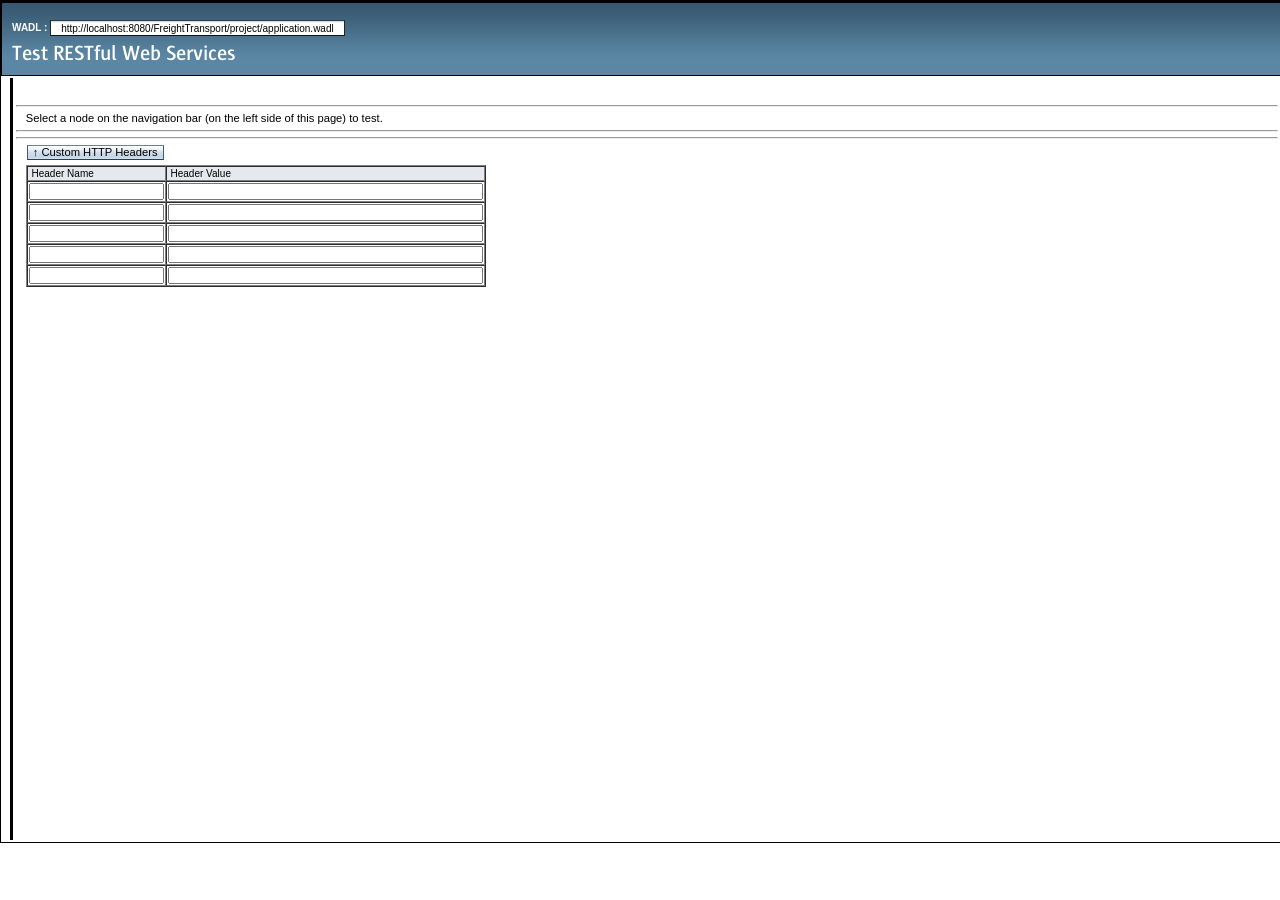
<file: ProjectApp/URIS/WebApplications/FreightTransport/web/test-resbeans.html>
<?xml version="1.0" encoding="UTF-8"?>
<!DOCTYPE html PUBLIC "-//W3C//DTD XHTML 1.0 Transitional//EN"
"http://www.w3.org/TR/xhtml1/DTD/xhtml1-transitional.dtd">

<html xmlns="http://www.w3.org/1999/xhtml">
    <head>
        <title>Test RESTful Web Services</title>
        <meta http-equiv="Content-Type" content="text/html; charset=UTF-8" />
        <link rel="stylesheet" href="test-resbeans.css" type="text/css"/>
        <link rel="stylesheet" href="css_master-all.css" type="text/css"/>
        <script type="text/javascript">
            //___ BASE_URL ___ will get replaced by the base url of application
            //whose resource beans needs to be tested For eg:- http://localhost:8080/SimpleServlet/
            var baseURL = "http://localhost:8080/FreightTransport/||/project";
        </script>
        <script type="text/javascript" src="test-resbeans.js"></script>
    </head>
    <body>
        <div class="outerBorder">
            <div class="header">
                <div id="subheader" class="subheader"></div> <!-- sub-header -->
                <div class="banner"><img src="./images/pname.png" alt="Test RESTful Web Services banner"/></div>
            </div> <!-- header -->
            <div id="main" class="main hide">
                <table style="width:100%;">
                    <tr>
                        <td id="leftSidebar" style="vertical-align:top;"></td>
                        <td class="seperator" style="vertical-align:top;"></td>
                        <td id="content" class="content" style="vertical-align:top;">
                            <div id="navigation" class="details"></div><hr/>
                            <div id="request">Select a node on the navigation bar (on the left side of this page) to test.</div><hr/>
                            <div id="testaction" class="ConMgn_sun4"></div>
                            <div id="testinput" class="ConMgn_sun4"></div>
                            <hr/>
                            <div id="req_headers" class="ConMgn_sun4">
                                <input id = "headers_btn" class="Btn1_sun4 Btn1Hov_sun4" type="button" name="" value="&uarr; Custom HTTP Headers" 
                                       onclick="toggleHeadersBlock('headers_block', 'headers_btn', 'Custom Request Headers');"/>
                                <div id = "headers_block" style="padding-top: 5px;">
                                    <table id="headers_tbl" cellspacing="0" border="1">
                                      <thead>
                                        <tr>
                                          <th style="font-size:10px;text-align: left; background-color: #E5E9ED;">&nbsp;Header Name</th>
                                          <th style="font-size:10px; text-align: left; background-color: #E5E9ED;">&nbsp;Header Value</th>
                                        </tr>
                                      </thead>
                                      <tbody>
                                        <tr>
                                            <td><input style="font-size:10px;" id="req_hdr_1" type="text" size="20"></input></td>
                                            <td><input style="font-size:10px;" id="req_hdr_val_1" type="text" size="50"></input></td>
                                        </tr>
                                        <tr>
                                            <td><input style="font-size:10px;" id="req_hdr_2" type="text" size="20" value=""></input></td>
                                            <td><input style="font-size:10px;" id="req_hdr_val_2" type="text" size="50" value=""></input></td>
                                        </tr>
                                        <tr>
                                            <td><input style="font-size:10px;" id="req_hdr_3" type="text" size="20" value=""></input></td>
                                            <td><input style="font-size:10px;" id="req_hdr_val_3" type="text" size="50" value=""></input></td>
                                        </tr>
                                        <tr>
                                            <td><input style="font-size:10px;" id="req_hdr_4" type="text" size="20" value=""></input></td>
                                            <td><input style="font-size:10px;" id="req_hdr_val_4" type="text" size="50" value=""></input></td>
                                        </tr>
                                        <tr>
                                            <td><input style="font-size:10px;" id="req_hdr_5" type="text" size="20" value=""></input></td>
                                            <td><input style="font-size:10px;" id="req_hdr_val_5" type="text" size="50" value=""></input></td>
                                        </tr>
                                      </tbody>
                                    </table>
                                </div>
                            </div>
                            <div class="ConMgn_sun4">
                                <table class="details">
                                    <tr><td><div id="result"></div></td></tr><tr><td style="height:10px;">&nbsp;</td></tr>
                                    <tr><td><div id="resultheaders" class="ml20"></div></td></tr><tr><td style="height:10px;">&nbsp;</td></tr>
                                </table>
                            </div>
                        </td>
                    </tr>
                </table>
            </div> <!-- main -->
        </div> <!-- outerborder -->
	<!--<script type="text/javascript">
            var rjsConfig = {
                    isDebug: true
            };
	</script>-->
        <script type="text/javascript">
            var ts = new TestSupport();
            ts.init();
            
            // global request headers section toggle function (hiding and opening headers table)
            function toggleHeadersBlock(id, buttonId, buttonText) {
              var o = toggleHeadersBlock.cache;
              var obj = document.getElementById(id);
              var tbdy = obj.getElementsByTagName('table')[0];
              if (obj) {
                if (!o) {
                  o = toggleHeadersBlock.cache = {
                    tbdy: tbdy
                  };
                }
                if (tbdy) {
                  ts.storeRequestHeaders();
                  obj.removeChild(o.tbdy);
                  document.getElementById(buttonId).value = '\u2193 '+buttonText;
                } else {
                  obj.appendChild(o.tbdy);
                  document.getElementById(buttonId).value = '\u2191 '+buttonText;
                }
              }
            }
            
            ts.restoreRequestHeaders();
            toggleHeadersBlock('headers_block', 'headers_btn', 'Custom Request Headers');
            document.getElementById("req_headers").style.visibility="hidden";
            
        </script>
    </body>
</html>
</file>
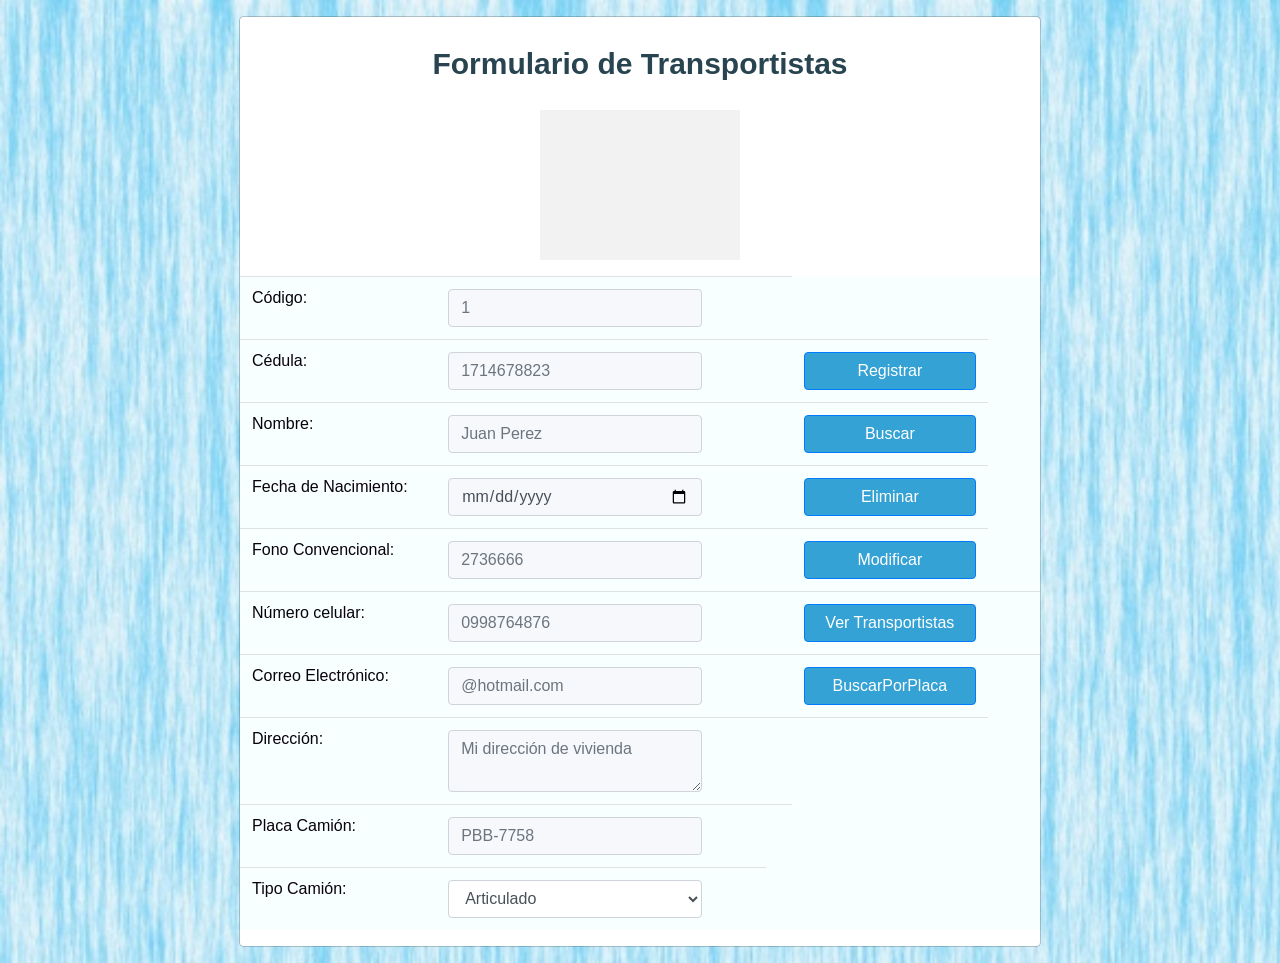
<file: ProjectApp/WebPages/FreightTransport_WebPage/webpage/forms/html/Carrier.html>
<html lang="es">

<head>
    <meta charset="UTF-8">
    <link rel="stylesheet" href="../css/styles.css">
    
    <script src="../js/validations.js"></script>
    <title>Formulario Transportista</title>
</head>

<body>
    <div class="modal-body text-center">
        <form name="Carrier" method="post" action="../php/carrier.php">

            <div class="col-sm-8 main-section mx-auto">
                <div class="modal-content">
                    <div class="col-33 ">
                        <form class="col-33"><br>
                            <table class="table">

                                <head>
                                    <div class="styletittle">
                                        Formulario de Transportistas
                                    </div>
                                </head>
                                <tbody>
                                    <tr>
                                        <br>
                                        <div align="center">
                                            <IMG SRC="../images/caja.gif"><br>
                                            <div class="form-group">
                                                <td>
                                                    <div class="label">Código: </div>
                                                </td>

                                                <td><input type="text" class="form-control" name="idcarrier" id="idcarrier" placeholder="1" onkeypress="return validatenumbers(event)" onpaste="return false" ></td>
                                                <td colspan="3"></td>

                                            </div>
                                    </tr>
                                    <tr>
                                        <div class="form-group">
                                            <td>
                                                <div class="label">Cédula: </div>
                                            </td>

                                            <td><input type="text" class="form-control" name="cicarrier" id="cicarrier" placeholder="1714678823" onchange="if (!validarDocumento())  cleanCI();" onkeypress="return validatenumbers(event)" onpaste="return false"></td>
                                            <td>
                                                <td colspan="2"></td>
                                                <td>
                                                    <input type="submit" class="btn btn-primary btn-block center " name="option" value="Registrar" style="background-color: rgb(52, 162, 212);">
                                                </td>
                                        </div>
                                    </tr>
                                    <tr>
                                        <div class="form-group">
                                            <td>
                                                <div class="label">Nombre: </div>
                                            </td>
                                            <td>
                                                <input type="text" class="form-control" name="namecarrier" id="namecarrier" placeholder="Juan Perez" onkeypress="return validateletters(event)" onpaste="return false" onfocus="return false"></td>
                                            <td colspan="2">
                                            </td>
                                            <td>
                                            </td>
                                            <td>
                                                <input type="submit" class="btn btn-primary btn-block center " name="option" value="Buscar" style="background-color: rgb(52, 162, 212);">
                                            </td>
                                        </div>
                                    </tr>
                                    <tr>
                                        <div class="form-group">
                                            <td>
                                                <div class="label">Fecha de Nacimiento: </div>
                                            </td>
                                            <td><input id="birthdatecarrier" name="birthDate" class="form-control" type="date"></td>
                                            <td></td>
                                            <td>

                                            </td>
                                            <td> </td>
                                            <td>
                                                <input type="submit" class="btn btn-primary btn-block center " name="option" value="Eliminar" style="background-color: rgb(52, 162, 212);">
                                            </td>
                                        </div>
                                    </tr>
                                    <tr>
                                        <div class="form-group">
                                            <td>
                                                <div class="label">Fono Convencional: </div>
                                            </td>
                                            <td><input type="text" class="form-control" name="phone" id="phonecarrier" placeholder="2736666" onkeypress="return validatenumbers(event)" onpaste="return false"></td>
                                            <td></td>
                                            <td>

                                            </td>
                                            <td> </td>
                                            <td>
												<input type="submit" class="btn btn-primary btn-block center " name="option" value="Modificar" style="background-color: rgb(52, 162, 212);">
                                            </td>
                                        </div>
                                    </tr>
                                    <tr>
                                        <div class="form-group">
                                            <td>
                                                <div class="label">Número celular: </div>
                                            </td>
                                            <td><input type="text" class="form-control" name="mobile" id="mobilecarrier" placeholder="0998764876" onkeypress="return validatenumbers(event)" onpaste="return false"></td>
                                            <td></td>
											<td>

                                            </td>
                                            <td> </td>
                                            <td>
												<input type="submit" class="btn btn-primary btn-block center " name="option" value="Ver Transportistas" style="background-color: rgb(52, 162, 212);">
                                            </td>
                                            <td> </td>
                                            <td> </td>

                                        </div>
                                    </tr>
                                    <tr>
                                        <div class="form-group">
                                            <td>
                                                <div class="label">Correo Electrónico: </div>
                                            </td>
                                            <td><input type="email" class="form-control" name="emailcarrier" id="emailcarrier" placeholder="@hotmail.com"></td>
                                            <td></td>
											<td>

                                            </td>
                                            <td> </td>
                                            <td>
												<input type="submit" class="btn btn-primary btn-block center " name="option" value="BuscarPorPlaca" style="background-color: rgb(52, 162, 212);">
                                            </td>
                                            <td> </td>
                                            <td> </td>

                                        </div>
                                    </tr>
                                    <tr>
                                        <div class="form-group">
                                            <td>
                                                <div class="label">Dirección: </div>
                                            </td>
                                            <td><textarea class="form-control textarea-client" name="addresscarrier" id="addresscarrier" placeholder="Mi dirección de vivienda"></textarea></td>
                                            <td></td>
                                            <td>

                                            </td>
                                            <td> </td>
                                            <td> </td>

                                        </div>
                                    </tr>
                                    <tr>
                                        <div class="form-group">
                                            <td>
                                                <div class="label">Placa Camión: </div>
                                            </td>
                                            <td>
                                                <input type="text" class="form-control" name="truckplate" id="truckplate" placeholder="PBB-7758"></td>
                                            <td colspan="2">
                                            </td>
                                            <td>
                                            </td>
                                        </div>
                                    </tr>
                                    <tr>
                                        <tr>
                                            <div class="form-group">
                                                <td>
                                                    <div class="label">Tipo Camión: </div>
                                                </td>
                                                <td>
                                                    <select name="trucktype" id= "trucktype" class="form-control">
											<option>Articulado</option>
											<option>Trailer</option>
											<option>Rigido</option>
											<option>Refrigerado</option>
											</select>
                                                </td>
                                                <td>
                                                </td>
                                                <td> </td>

                                            </div>
                                        </tr>



                                </tbody>
                            </table>
                        </form>
                        </div>
                    </div>
                </div>
            </div>
    </div>
    </form>

    </div>
</body>

</html>
</file>
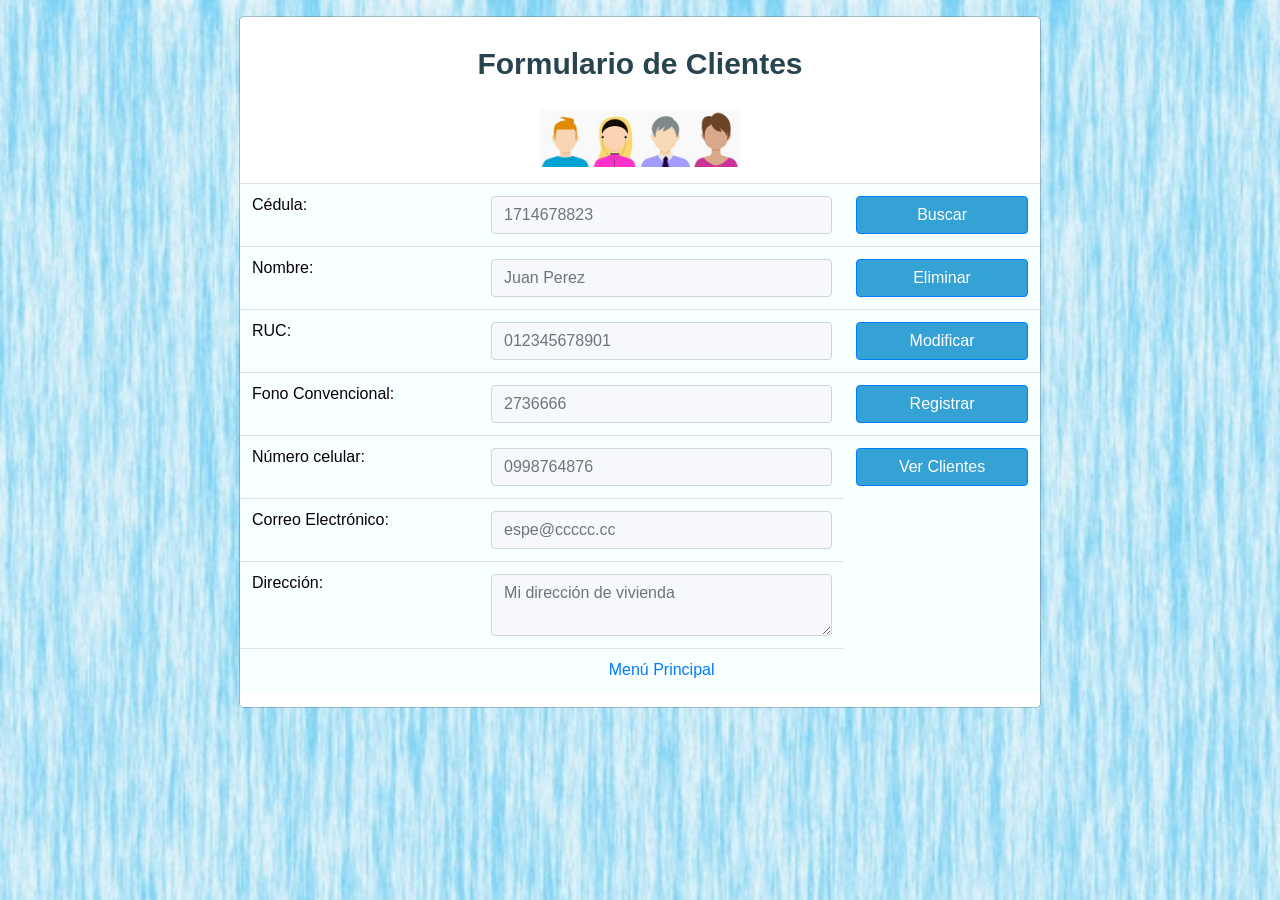
<file: ProjectApp/WebPages/FreightTransport_WebPage/webpage/forms/html/Client.html>
<html lang="es">

<head>
    <meta charset="UTF-8">
    <link rel="stylesheet" href="../css/styles.css">
    <script src="../js/validations.js"></script>
    <title>Formulario Cliente</title>
</head>

<body>
    <div class="modal-body text-center">
        <form name="Client" method="post" action="../php/customer.php">
            <div class="col-sm-8 main-section mx-auto">
                <div class="modal-content">
                    <div class="col-33 ">
                        <form class="col-33"><br>
                            <table class="table">

                                <head>
                                    <div class="styletittle">
                                        Formulario de Clientes
                                    </div>
                                </head>
                                <br>
                                        <div class = "ImaCustomer">
                                                <IMG SRC="../images/customer.JPG" width="200"><br>
                                        </div>
                                <tbody>
                                    <tr>
                                        <div class="form-group">
                                            <td>
                                                <div class="label">Cédula: </div>
                                            </td>
                                            <td>
                                                <input type="text" class="form-control" name="idcustomer" id="idcustomer" placeholder="1714678823" onchange="if (!validarDocumento())  cleanCI();" onkeypress="return validatenumbers(event)" onpaste="return false">
                                            </td>
                                            <td>
                                                <input type="submit" class="btn btn-primary btn-block center " name="option" value="Buscar" style="background-color: rgb(52, 162, 212);">
                                            </td>
                                        </div>
                                    </tr>
                                    <tr>
                                        <div class="form-group">
                                            <td>
                                                <div class="label">Nombre: </div>
                                            </td>

                                            <td>
                                                <input type="text" class="form-control" name="namecustomer" placeholder="Juan Perez" onkeypress="return validateletters(event)" onpaste="return false" onfocus="return false" >
                                            </td>                                          
                                            <td>
                                                <input type="submit" class="btn btn-primary btn-block center " name="option" value="Eliminar" style="background-color: rgb(52, 162, 212);">
                                            </td>
                                        </div>
                                    </tr>
                                    <tr>
                                        <div class="form-group">
                                            <td>
                                                <div class="label">RUC: </div>
                                            </td>
                                            <td>
                                                <input type="text" class="form-control" name="ruccustomer" id="ruccustomer" placeholder="012345678901" onkeypress="return validatenumbers(event)" onpaste="return false">
                                           </td>
                                            <td>
                                                <input type="submit" class="btn btn-primary btn-block center " name="option" value="Modificar" style="background-color: rgb(52, 162, 212);">
                                            </td>
                                        </div>
                                    </tr>
                                    <tr>
                                        <div class="form-group">
                                            <td>
                                                <div class="label">Fono Convencional: </div>
                                            </td>
                                            <td>
                                                <input type="text" class="form-control" name="fono1customer" id="id" placeholder="2736666" onkeypress="return validatenumbers(event)" onpaste="return false" >
                                            </td>
                                            <td>
                                                <input type="submit" class="btn btn-primary btn-block center " name="option" value="Registrar" style="background-color: rgb(52, 162, 212);">
                                            </td>
                                        </div>
                                    </tr>
                                    <tr>
                                        <div class="form-group">
                                            <td>
                                                <div class="label">Número celular: </div>
                                            </td>
                                            <td>
                                                <input type="text" class="form-control" name="fono2customer" id="id" placeholder="0998764876" onkeypress="return validatenumbers(event)" onpaste="return false" >
                                            </td>
                                            <td> 
                                                <input type="submit" class="btn btn-primary btn-block center " name="option" value="Ver Clientes" style="background-color: rgb(52, 162, 212);">          
                                            </td>

                                        </div>
                                    </tr>
                                    <tr>
                                        <div class="form-group">
                                            <td>
                                                <div class="label">Correo Electrónico: </div>
                                            </td>
                                            <td><input type="email" class="form-control" name="emailCustomer" id="emailCustomer" placeholder="espe@ccccc.cc" ></td>
                                            

                                        </div>
                                    </tr>
                                    <tr>
                                        <div class="form-group">
                                            <td>
                                                <div class="label">Dirección: </div>
                                            </td>
                                            <td><textarea class="form-control textarea-client" name="addressCustomer" id="addressCustomer" placeholder="Mi dirección de vivienda" ></textarea></td>

                                        </div>
                                    </tr>
                                    <tr>
                                        <td>            
                                        </td>
                                        
                                        <td>
                                                <center >
                                                        <a href="home.html">Menú Principal</a>
                                                </center>
                                                
                                        </td>      
                                    </tr>
                                </tbody>
                            </table>
                        </form>
                    </div>
                </div>
            </div>
    </div>
    </div>
    </form>

    </div>
</body>

</html>
</file>
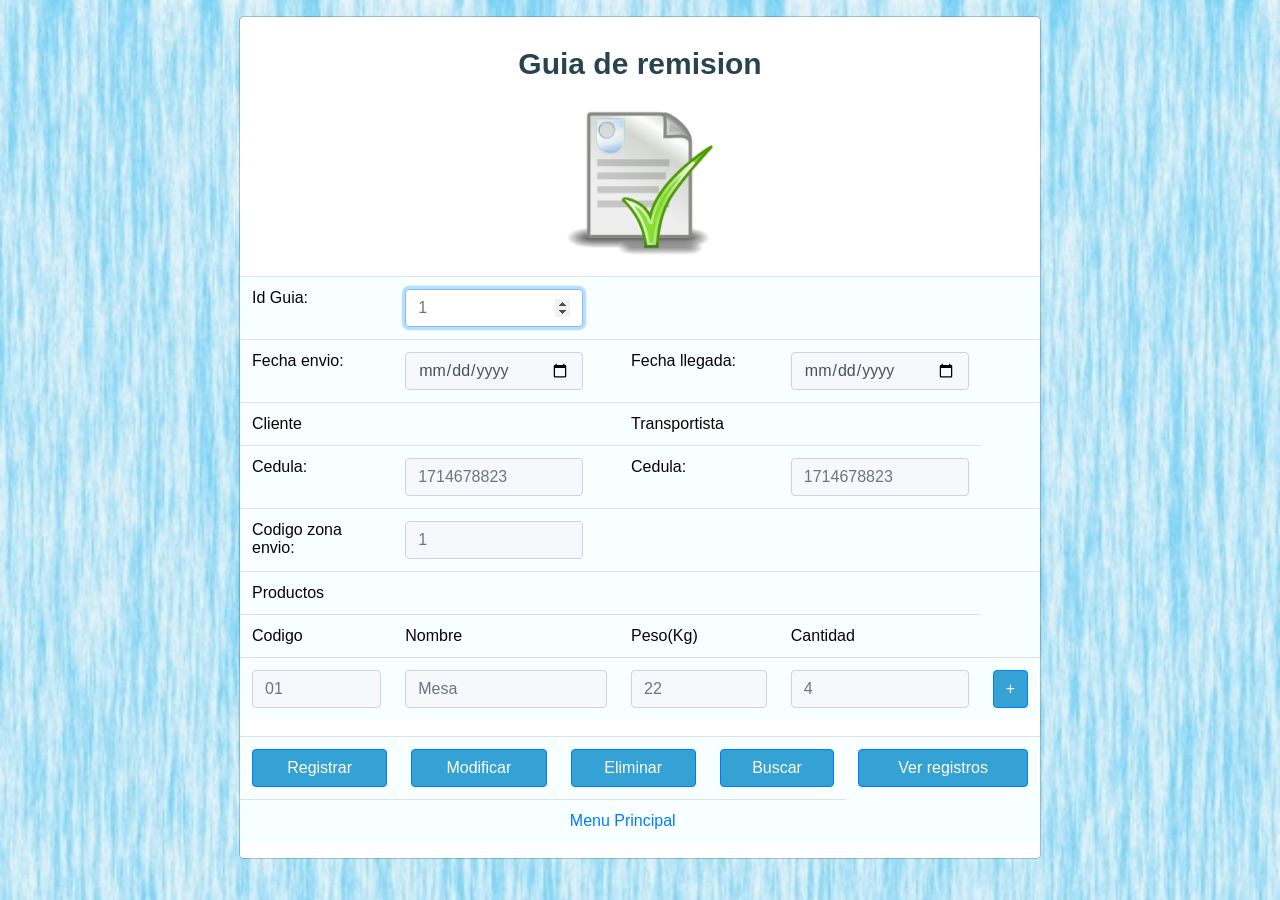
<file: ProjectApp/WebPages/FreightTransport_WebPage/webpage/forms/html/guide.html>
<html lang="en">

<head>
    <link rel="stylesheet" href="../css/styles.css">
    <script src="https://code.jquery.com/jquery-2.2.2.min.js"></script>
    <script src="../js/formsent.js"></script>
    <script src="../js/validations.js"></script>
    <script src="../php/json.php"></script>

    <title>Formulario Guia</title>
</head>

<body>

    <form name="guide" id="guideproduct" method="post" action="../php/guide.php">
        <div class="modal-body text-center">
            <div class="col-sm-8 main-section mx-auto">
                <div class="modal-content">
                    <div class="col-33 ">
                        <form class="col-33"><br>
                            <table class="table">

                                <head>
                                    <div class="styletittle">
                                        Guia de remision
                                    </div>
                                </head>
                                <br>
                                <div class="ImaCustomer">
                                    <IMG SRC="../images/guide.png" width="150"><br>
                                </div>
                                <tbody>
                                    <tr>
                                        <div class="form-group">
                                            <td>
                                                <div class="label">Id Guia: </div>
                                            </td>
                                            <td><input type="number" class="form-control" id="idguide" name="idguide" placeholder="1" autofocus min="0"></td>
                                            <td colspan="4"></td>
                                        </div>
                                    </tr>
                                    <tr>
                                        <div class="form-group">
                                            <td>
                                                <div class="label">Fecha envio: </div>
                                            </td>
                                            <td><input type="date" value="" class="form-control" min="2018-01-01" max="2025-12-31" step="1" name="datesent" placeholder="2019-02-30">
                                            </td>
                                            <td></td>
                                            <td>
                                                <div class="label">Fecha llegada: </div>
                                            </td>
                                            <td><input type="date" value="" class="form-control" min="2018-01-01" max="2025-12-31" step="1" name="datereceive" placeholder="2019-02-30">
                                            </td>
                                            <td colspan="4"></td>
                                        </div>
                                    </tr>
                                    <tr>
                                        <div class="form-group">
                                            <td colspan="3">
                                                <subtitles>
                                                    Cliente
                                                </subtitles>

                                            </td>
                                            <td colspan="3">
                                                <subtitles>
                                                    Transportista
                                                </subtitles>

                                            </td>
                                        </div>
                                    </tr>
                                    <tr>
                                        <div class="form-group">
                                            <td>
                                                <div class="label">Cedula: </div>
                                            </td>
                                            <td><input type="text" class="form-control" name="idcustomer" id="id" placeholder="1714678823" onchange="
                                                       if (!validarDocumento())
                                                        alert('Cedula incorrecta');
                                                    " onkeypress="return validatenumbers(event)" onpaste="return false"></td>
                                            <td></td>
                                            <td>
                                                <div class="label">Cedula: </div>
                                            </td>
                                            <td><input type="text" class="form-control" name="idcarrier" id="id" placeholder="1714678823" onchange="
                                                    if (!validarDocumento())
                                                     alert('Cedula incorrecta');
                                                 " onkeypress="return validatenumbers(event)" onpaste="return false"></td>

                                        </div>
                                    </tr>

                                    <tr>
                                        <div class="form-group">
                                            <td>
                                                <div class="label">Codigo zona envio: </div>
                                            </td>
                                            <td>
                                                <input type="text" class="form-control" name="codezone" placeholder="1" onkeypress="return validatenumbers(event)" onpaste="return false">
                                            </td>
                                            <td colspan="4"></td>
                                        </div>
                                    </tr>
                                    <tr>
                                        <div class="form-group label">
                                            <td colspan="7">
                                                <subtitles>
                                                    Productos
                                                </subtitles>
                                            </td>

                                        </div>
                                    </tr>
                                    <tr>
                                        <div class="form-group">
                                            <td>
                                                <div class="label">Codigo </div>
                                            </td>
                                            <td colspan="2">
                                                <div class="label">Nombre</div>
                                            </td>
                                            <td>
                                                <div class="label">Peso(Kg) </div>
                                            </td>
                                            <td>
                                                <div class="label">Cantidad </div>
                                            </td>
                                        </div>
                                    </tr>
                                    <tr>
                                        <td>
                                            <input type="text" class="form-control" name="codeproduct" id="codeproduct" placeholder="01" onkeypress="return validatenumbers(event)" onpaste="return false">
                                        </td>

                                        <td colspan="2">
                                            <input type="text" class="form-control" name="nameproduct" placeholder="Mesa" onkeypress="return validateletters(event)" onpaste="return false" onfocus="return false">
                                        </td>
                                        <td>
                                            <input type="text" class="form-control" name="weightproduct" placeholder="22" onkeypress="return validatedoubles(event)" onpaste="return false">
                                        </td>
                                        <td>
                                            <input type="number" min="1" class="form-control" id="quantityproduct" name="quantityproduct" placeholder="4" onkeypress="return validatedoubles(event)" onpaste="return false">
                                        </td>

                                        <td style="text-align:  right;">
                                            <input style="background-color: rgb(52, 162, 212); object-position: right;" class="btn btn-primary  center " type="submit" class="" id="addproduct" name="option" value="+">
                                        </td>
                                        <p class="respuesta"></p>
                                    </tr>


                                </tbody>
                            </table>
                            <table class="table">

                                <body>
                                    <tr>
                                        <div class="form-group">
                                            <td>
                                                <input style="background-color: rgb(52, 162, 212);" class="btn btn-primary btn-block  center " type="submit" class="" name="option" value="Registrar">
                                            </td>
                                            <td>
                                                <input style="background-color: rgb(52, 162, 212);" type="submit" class="btn btn-primary btn-block center " name="option" value="Modificar">
                                            </td>
                                            <td>
                                                <input style="background-color: rgb(52, 162, 212);" type="submit" class="btn btn-primary btn-block center " name="option" value="Eliminar">
                                            </td>
                                            <td>
                                                <input style="background-color: rgb(52, 162, 212);" type="submit" class="btn btn-primary btn-block center " name="option" value="Buscar">
                                            </td>
                                            <td>
                                                <input style="background-color: rgb(52, 162, 212);" type="submit" class="btn btn-primary btn-block center " name="option" value="Ver registros">
                                            </td>
                                        </div>

                                    </tr>
                                    <tr>
                                        <td>
                                            <td colspan="3">
                                                <center>
                                                    <a href="home.html">Menu Principal</a>
                                                </center>

                                            </td>
                                        </td>
                                    </tr>
                                </body>
                            </table>
                        </form>
                    </div>
                </div>
            </div>
        </div>
        </div>
    </form>
</body>
</file>
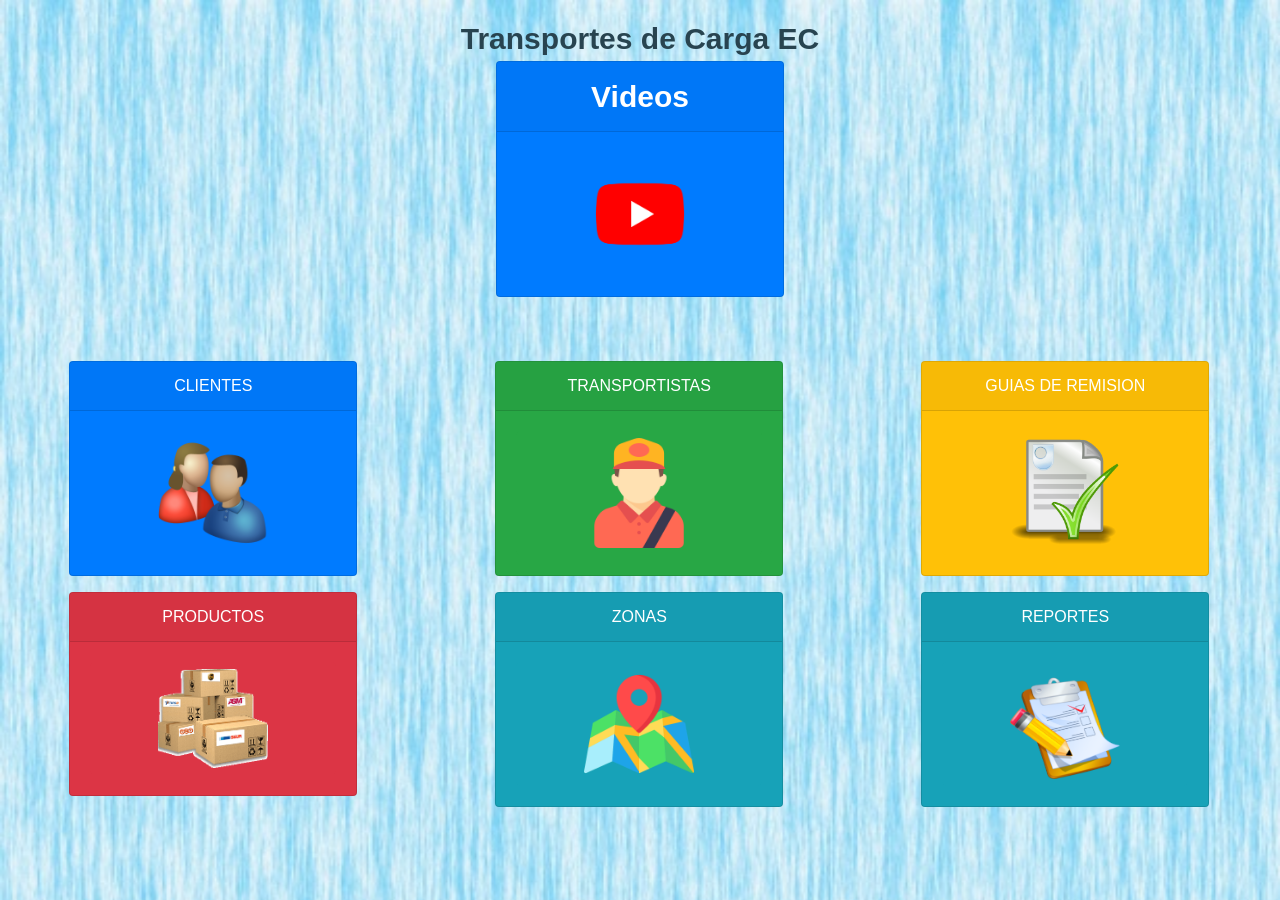
<file: ProjectApp/WebPages/FreightTransport_WebPage/webpage/forms/html/home.html>
<html lang="en">

<head>
    <link rel="stylesheet" href="../css/styles.css">
    <title>Home</title>
</head>

<body>

    <div class="modal-body text-center">
        <div class="styletittle">
            Transportes de Carga EC
			<center><form name="formulario" method="get" action="../html/YouTubeJs.html">
                    <div class="card text-white bg-primary mb-3" style="max-width: 18rem;">
                        <div class="card-header" align="center">
                            Videos
                        </div>
                        <div class="card-body">
                            <div class="text-center">
                                <button type="submit" class="btn btn-primary btn-block">
                          <img src="../images/youtube.png" width="50%" height="50%">
                    </button>
                            </div>
                        </div>
                    </div>
                </form>
        </div><br><br></center>
		
        <div class="row ">
            <div class="col-sm-3 mx-auto">
				
                <form name="formulario" method="get" action="../html/Client.html">
                    <div class="card text-white bg-primary mb-3" style="max-width: 18rem;">
                        <div class="card-header" align="center">
                            CLIENTES
                        </div>
                        <div class="card-body">
                            <div class="text-center">
                                <button type="submit" class="btn btn-primary btn-block">
                          <img src="../images/customer.png" width="50%" height="50%">
                    </button>
                            </div>
                        </div>
                    </div>
                </form>
            </div>
            <div class="col-sm-3 mx-auto">
                <form name="formulario" method="get" action="../html/Carrier.html">
                    <div class="card text-white bg-success mb-3" style="max-width: 18rem;">
                        <div class="card-header" align="center">
                            TRANSPORTISTAS
                        </div>
                        <div class="card-body">
                            <div class="text-center">
                                <button type="submit" class="btn btn-success btn-block">
                          <img src="../images/carrier.png" width="50%" height="50%">
                    </button>
                            </div>
                        </div>
                    </div>
                </form>
            </div>
            <div class="col-sm-3 mx-auto">
                <form name="formulario" method="get" action="../php/guidefrm.php">
                    <div class="card text-white bg-warning mb-3" style="max-width: 18rem;">
                        <div class="card-header" align="center">
                            GUIAS DE REMISION
                        </div>
                        <div class="card-body">
                            <div class="text-center">
                                <button type="submit" class="btn btn-warning btn-block">
                                      <img src="../images/guide.png" width="50%" height="50%">
                                </button>
                            </div>
                        </div>
                    </div>
                </form>
            </div>
        </div>
        <div class="row ">


        </div>
        <div class="row ">
            <div class="col-sm-3 mx-auto">
                <form name="formulario" method="get" action="../html/Product.html">
                    <div class="card text-white bg-danger mb-2" style="max-width: 18rem;" align="center">
                        <div class="card-header" align="center">
                            PRODUCTOS
                        </div>
                        <div class="card-body">
                            <div class="text-center">
                                <button type="submit" class="btn btn-danger btn-block">
                                              <img src="../images/products.png" width="50%" height="50%">
                                        </button>
                            </div>
                        </div>
                    </div>
                </form>
            </div>
            <div class="col-sm-3 mx-auto">
                <form name="formulario" method="get" action="../html/Zone.html">
                    <div class="card text-white bg-info mb-2" style="max-width: 18rem;" align="center">
                        <div class="card-header" align="center">
                            ZONAS
                        </div>
                        <div class="card-body">
                            <div class="text-center">
                                <button type="submit" class="btn btn-info btn-block">
                          <img src="../images/zone.png" width="50%" height="50%">
                    </button>
                            </div>
                        </div>
                    </div>
                </form>
            </div>
            <div class="col-sm-3 mx-auto">
                <form name="formulario" method="get" action="../html/reports.html">
                    <div class="card text-white bg-info mb-2" style="max-width: 18rem;" align="center">
                        <div class="card-header" align="center">
                            REPORTES
                        </div>
                        <div class="card-body">
                            <div class="text-center">
                                <button type="submit" class="btn btn-info btn-block">
                              <img src="../images/report.png" width="50%" height="50%">
                        </button>
                            </div>
                        </div>
                    </div>
                </form>
            </div>
        </div>

    </div>
</body>

</html>
</file>
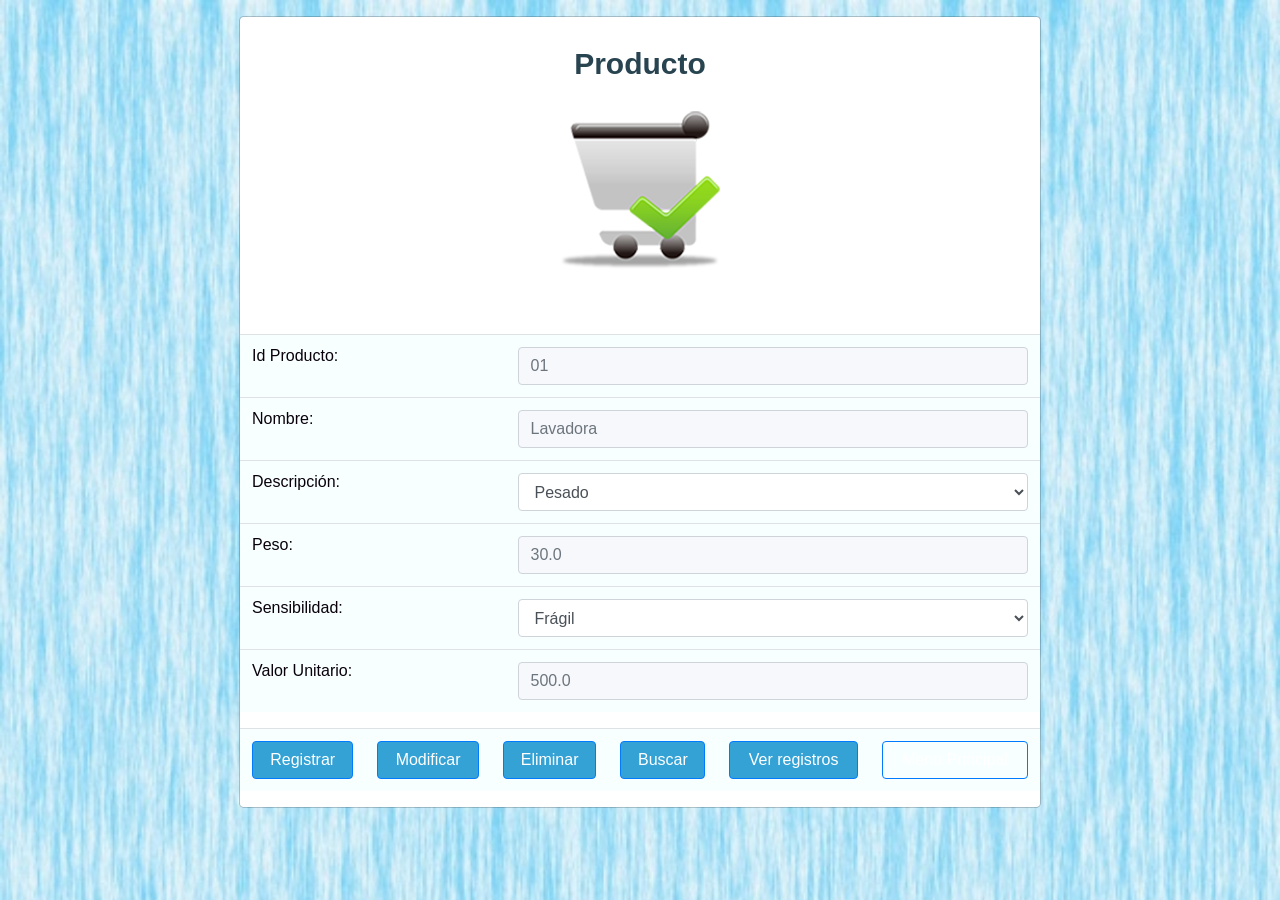
<file: ProjectApp/WebPages/FreightTransport_WebPage/webpage/forms/html/Product.html>
<html lang="en">

<head>
    <link rel="stylesheet" href="../css/styles.css">
    <script src="../js/validations.js"></script>
    <script src="../php/json.php"></script>
    <title>Formulario Producto</title>
</head>

<body>
    <div class="modal-body text-center">
        <form name="Product" method="post" action="../php/product.php">
            <div class="col-sm-8 main-section mx-auto">
                <div class="modal-content">
                    <div class="col-33 ">
                        <form class="col-33"><br>
                            <table class="table">

                                <head>
                                    <div class="styletittle">
                                        Producto
                                    </div>
                                </head>
                                <tbody>

                                    <tr>
                                        <br>
                                        <IMG SRC="../images/product1.png"><br><br><br>
                                        <div class="form-group">
                                            <td>
                                                <div class="label">Id Producto: </div>
                                            </td>
                                            <td><input type="text" class="form-control" name="idproduct" id="idproduct" placeholder="01" onkeypress="return validatenumbers(event)" onpaste="return false"></td>

                                        </div>
                                    </tr>
                                    <tr>
                                        <div class="form-group">
                                            <td>
                                                <div class="label">Nombre: </div>
                                            </td>
                                            <td><input type="text" class="form-control" name="nameproduct" placeholder="Lavadora" onkeypress="return soloLetras(event)" onsubmit="return verificaUser();" onpaste="return false" onfocus="return false"></td>

                                        </div>
                                    </tr>
                                    <tr>
                                        <div class="form-group">
                                            <td>
                                                <div class="label">Descripci&oacute;n: </div>
                                            </td>
                                            <td><select class="form-control" name="selectDescription">
                                              <br><option value="Pesado" selected>Pesado</option><br>
                                              <br><option value="Liviano" >Liviano</option><br>
                                            </select></td>

                                        </div>
                                    </tr>
                                    <tr>
                                        <div class="form-group">
                                            <td>
                                                <div class="label">Peso: </div>
                                            </td>
                                            <td><input type="text" class="form-control" name="weightproduct" placeholder="30.0" onkeypress="return validatedoubles(event)" onsubmit="return verificaUser();" onpaste="return false" onfocus="return false"></td>

                                        </div>
                                    </tr>
                                    <tr>
                                        <div class="form-group">
                                            <td>
                                                <div class="label">Sensibilidad: </div>
                                            </td>
                                            <td><select class="form-control" name="selectSen">
                                              <br><option value="Fragil"selected>Fr&aacute;gil</option><br>
                                              <br><option value="No fragil" >No fr&aacute;gil</option><br>
                                            </select></td>
                                        </div>
                                    </tr>
                                    <tr>
                                        <div class="form-group">
                                            <td>
                                                <div class="label">Valor Unitario: </div>
                                            </td>
                                            <td><input type="text" class="form-control" name="unityValueproduct" placeholder="500.0" onkeypress="return validatedoubles(event)" onsubmit="return verificaUser();" onpaste="return false" onfocus="return false"></td>
                                        </div>
                                    </tr>

                                </tbody>
                            </table>
                            <table class="table">

                                <body>
                                    <tr>
                                        <div class="form-group">
                                            <td>
                                                <input style="background-color: rgb(52, 162, 212);" class="btn btn-primary btn-block  center " type="submit" class="" name="option" value="Registrar">
                                            </td>
                                            <td>
                                                <input style="background-color: rgb(52, 162, 212);" type="submit" class="btn btn-primary btn-block center " name="option" value="Modificar">
                                            </td>
                                            <td>
                                                <input style="background-color: rgb(52, 162, 212);" type="submit" class="btn btn-primary btn-block center " name="option" value="Eliminar">
                                            </td>
                                            <td>
                                                <input style="background-color: rgb(52, 162, 212);" type="submit" class="btn btn-primary btn-block center " name="option" value="Buscar">
                                            </td>
                                            <td>
                                                <input style="background-color: rgb(52, 162, 212);" type="submit" class="btn btn-primary btn-block center " name="option" value="Ver registros">
                                            </td>

                                        </div>
                                        <td>
                                            <center>
                                                <a input style="background-color: rgba(41, 11, 214, 0);" type="submit" class="btn btn-primary btn-block center " name="option" href=" home.html ">Men&uacute Principal</a>
                                            </center>

                                        </td>

                                    </tr>
                                </body>
                            </table>
                        </form>
                    </div>
                </div>
            </div>
    </div>
    </form>
    </div>

</body>

</html>
</file>
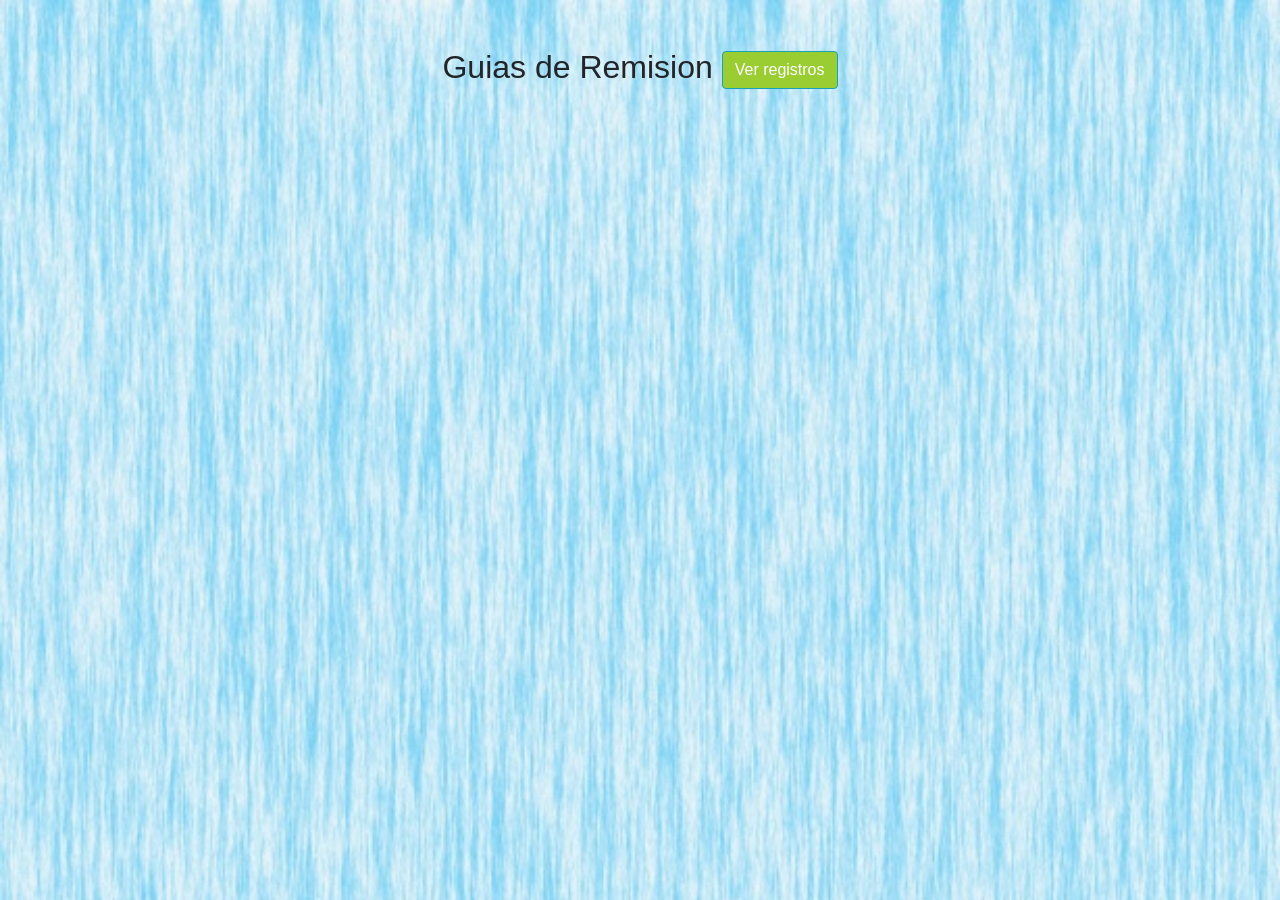
<file: ProjectApp/WebPages/FreightTransport_WebPage/webpage/forms/html/reports.html>
<html lang="en">

<head>
    <link rel="stylesheet" href="../css/styles.css">
    <script src="https://code.jquery.com/jquery-2.2.2.min.js"></script>
    <script src="../js/formsent.js"></script>
    <script src="../js/validations.js"></script>
    <script src="../php/json.php"></script>

    <title>Formulario Guia</title>
</head>

<body>
    <form name="guide" id="guideproduct" method="post" action="../php/guide.php">
        <br><br>
        <center>
            <div style="align-content: flex-start;">
                <h2>Guias de Remision
                    <input style="background-color: yellowgreen;" type="submit" name="option" class="btn btn-info  center " value="Ver registros">
                </h2>
            </div>
        </center>
    </form>


</body>

</html>
</file>
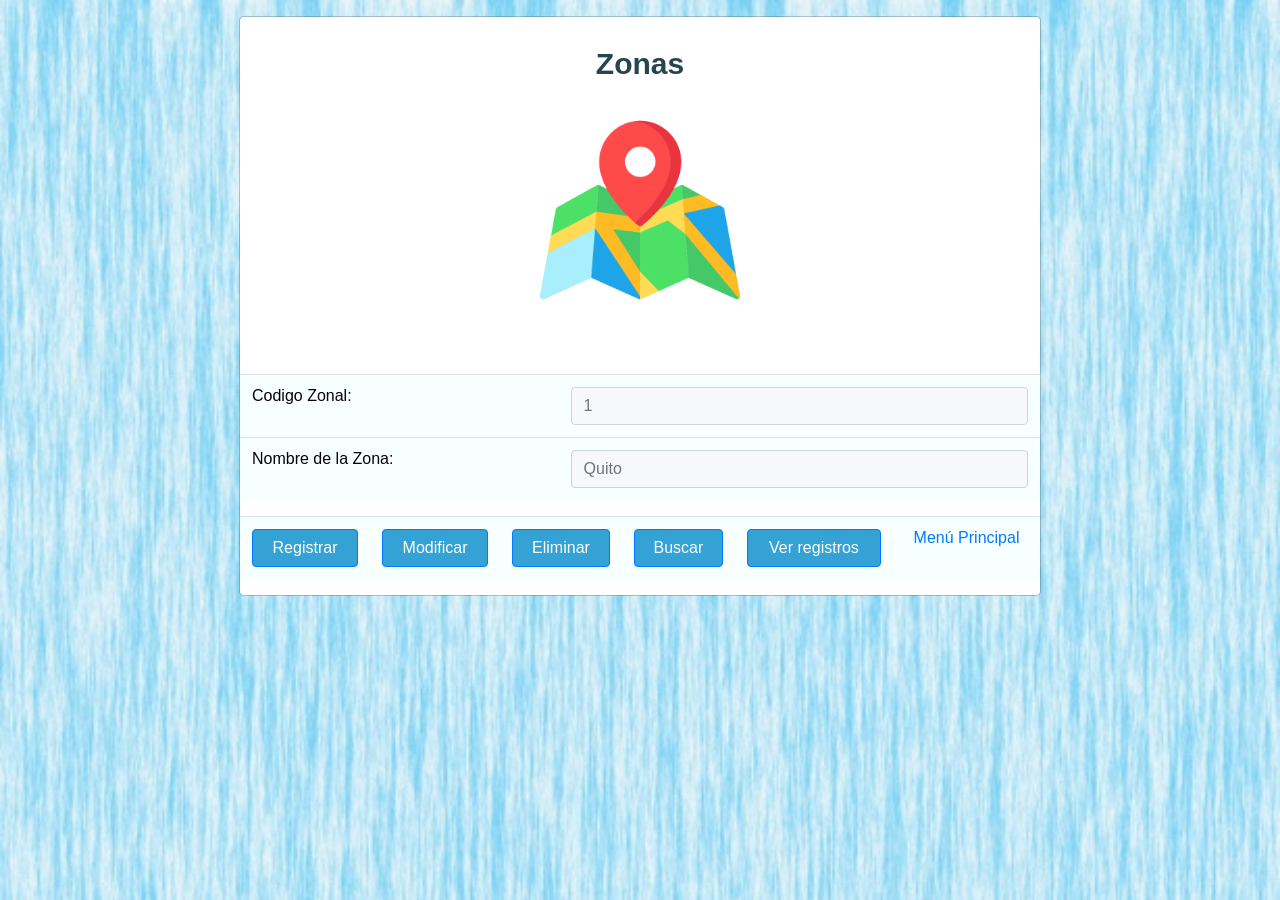
<file: ProjectApp/WebPages/FreightTransport_WebPage/webpage/forms/html/Zone.html>
<html lang="en">

<head>
    <link rel="stylesheet" href="../css/styles.css">
    <script src="../js/validations.js"></script>
    <script src="../php/json.php"></script>
    <title>Formulario Zona</title>
</head>

<body>
    <div class="modal-body text-center">
        <form name="Product" method="post" action="../php/zone.php">
            <div class="col-sm-8 main-section mx-auto">
                <div class="modal-content">
                    <div class="col-33 ">
                        <form class="col-33"><br>
                            <table class="table">

                                <head>
                                    <div class="styletittle">
                                        Zonas
                                    </div>
                                </head>
                                <tbody>

                                    <tr>
                                        <br>
                                        <IMG SRC="../images/zone.png" width="200"><br><br><br>
                                        <div class="form-group">
                                            <td>
                                                <div class="label">Codigo Zonal: </div>
                                            </td>
                                            <td><input type="text" class="form-control" name="codigozona" id="codigozona" placeholder="1" onkeypress="return validatenumbers(event)" onpaste="return false"></td>

                                        </div>
                                    </tr>
                                    <tr>
                                        <div class="form-group">
                                            <td>
                                                <div class="label">Nombre de la Zona: </div>
                                            </td>
                                            <td><input type="text" class="form-control" name="nombrezona" placeholder="Quito" onkeypress="return soloLetras(event)" onsubmit="return verificaUser();" onpaste="return false" onfocus="return false"></td>

                                        </div>
                                    </tr>
                                </tbody>
                            </table>
                            <table class="table">

                                <body>
                                    <tr>
                                        <div class="form-group">
                                            <td>
                                                <input style="background-color: rgb(52, 162, 212);" class="btn btn-primary btn-block  center " type="submit" class="" name="option" value="Registrar">
                                            </td>
                                            <td>
                                                <input style="background-color: rgb(52, 162, 212);" type="submit" class="btn btn-primary btn-block center " name="option" value="Modificar">
                                            </td>
                                            <td>
                                                <input style="background-color: rgb(52, 162, 212);" type="submit" class="btn btn-primary btn-block center " name="option" value="Eliminar">
                                            </td>
                                            <td>
                                                <input style="background-color: rgb(52, 162, 212);" type="submit" class="btn btn-primary btn-block center " name="option" value="Buscar">
                                            </td>
                                            <td>
                                                <input style="background-color: rgb(52, 162, 212);" type="submit" class="btn btn-primary btn-block center " name="option" value="Ver registros">
                                            </td>
                                        </div>
                                        <td>
                                            <center>
                                                <a href="home.html">Men&uacute Principal</a>
                                            </center>

                                        </td>

                                    </tr>
                                </body>
                            </table>
                        </form>
                    </div>
                </div>
            </div>
    </div>
    </form>
    </div>

</body>

</html>
</file>
<file: ProjectApp/URIS/WebApplications/FreightTransport/web/test-resbeans.css>
/*
DO NOT ALTER OR REMOVE COPYRIGHT NOTICES OR THIS HEADER.

Copyright (c) 2007, 2016 Oracle and/or its affiliates. All rights reserved.

Oracle and Java are registered trademarks of Oracle and/or its affiliates.
Other names may be trademarks of their respective owners.

The contents of this file are subject to the terms of either the GNU
General Public License Version 2 only ("GPL") or the Common
Development and Distribution License("CDDL") (collectively, the
"License"). You may not use this file except in compliance with the
License. You can obtain a copy of the License at
http://www.netbeans.org/cddl-gplv2.html
or nbbuild/licenses/CDDL-GPL-2-CP. See the License for the
specific language governing permissions and limitations under the
License.  When distributing the software, include this License Header
Notice in each file and include the License file at
nbbuild/licenses/CDDL-GPL-2-CP.  Oracle designates this
particular file as subject to the "Classpath" exception as provided
by Oracle in the GPL Version 2 section of the License file that
accompanied this code. If applicable, add the following below the
License Header, with the fields enclosed by brackets [] replaced by
your own identifying information:
"Portions Copyrighted [year] [name of copyright owner]"

If you wish your version of this file to be governed by only the CDDL
or only the GPL Version 2, indicate your decision by adding
"[Contributor] elects to include this software in this distribution
under the [CDDL or GPL Version 2] license." If you do not indicate a
single choice of license, a recipient has the option to distribute
your version of this file under either the CDDL, the GPL Version 2 or
to extend the choice of license to its licensees as provided above.
However, if you add GPL Version 2 code and therefore, elected the GPL
Version 2 license, then the option applies only if the new code is
made subject to such option by the copyright holder.

Contributor(s):
 */

body{
    /*font: 10pt Verdana, sans-serif;*/
    font-family: Arial,Helvetica,sans-serif;
    font-size: 12pt;
    color: navy;
}
.category{
    cursor: pointer;
    display: block;
}
.item{
    display: none;
    margin-left: 16px;
    color: #000000;
}

/*div#testinput*/ div#navigation, div#request {
    overflow: auto;
    /*width: 500px;*/
}

/*div#testinput {
    height: 20px;
}*/

.fxdHeight {
    height: 150px;
    overflow: auto;
}

div#navigation {
    height: 20px;
    margin-left:10px;
}

div#request {
    width: 520px;
    margin-left:10px;
}

.outerBorder {
    width: 100%;
    border: 1px solid #000000;
}

.header {
    height:30%;
    border: 1px solid #000000;
    background-image: url(images/masthead.png);
}

.banner {
    vertical-align:middle;
    padding: 10px;
}

.subheader {
    clear:both;
    height: 10px;
    color: #FFFFFF;
    font-size:10px;
    padding: 10px;
}

.subheader div {
    float:right;
}

.main {
    position: relative;
    width: 100%;
}

.content {
    margin: 0 0 0 0px;
    height: 760px;
    background-color: #FFFFFF;
    color: #000000;
    overflow: auto;
}

.seperator {
    background-color: #000000;
    width: 1px;
}

.details {
    /*margin: 0 0 0 20px;*/
    width: 100%;
}

.leftSidebar {
    float: left;
    height: 760px;
    font-size: 10px;
    background-color: #FFFFFF;
    color: #000000;
    overflow: auto;
}       

.tableheader {
    background-color: #54809D;
    color: #FFFFFF;
}

.col
{
    width: 21%;
    float: left;
    margin-top: 0px;
}

.resultHeader
{
    background-color: #164A78;
    color: #FF9933;
    font-family: Arial, Verdana, Helvetica;
    font-size: 11px;
}

.results
{
    width: 720px;
    margin-left: 0%;
    border: 1px solid #e0e7ec;
    font-family: verdana, arial;
    background-color: #ffffff;
    cellpadding: 10px;
    font-size:12px;
}

.stext
{
    color: #000000;
}

a.tab {
  background-image: url(images/tbuns.png);
  border: 1px solid #000000;
  border-color: #000000 #000000 #ffffff #000000;
  text-decoration: none;
  z-index: 100;
  position: relative;
  top: 2px;
}

a.tab, a.tab:visited {
  color: #8060b0;
}

a.tab:hover {
  background-color: #a080d0;
  border-color: #c0a0f0 #8060b0 #8060b0 #c0a0f0;
  color: #ffe0ff;
}

a.tab.activeTab, a.tab.activeTab:hover, a.tab.activeTab:visited {
  background-image: url(images/tbsel.png);
  border-color: #000000 #000000 #ffffff #000000;
  color: #ffe0ff;
}

a.tab.activeTab {
  padding-bottom: 1px;
  z-index: 102;
}

.menu
{
    margin-top: 0px;
}

div.tabMain {
  z-index: 101;
  /*padding: 0.5em;*/
  border-style: solid;
  border-width: 1px;
  border-color: #80929B;
  /*width: 540px;*/
  width: 100%;
  height: 300px;
}

.frame {
  z-index: 101;
  /*padding: 0.5em;*/
  border-style: solid;
  border-width: 1px;
  border-color: #80929B;
  /*width: 540px;*/
  width: 100%;
  height: 300px;
  overflow: hidden;
}

div.tabMain {
  background-color: #ffffff;
  position: relative;
}

/*.frame
{
    background-color: #FFFFFF;
    border: 8px solid #000000;
    border-color: #9070c0;
    position: absolute;
    margin-left: -9px;
    margin-top: -6px;
}*/

div.button {
  background-image: url(images/pbena.png);
  background-repeat:  repeat-x;
  color: #000000;
  border: 1px solid #000000;
  text-decoration: none;
  width: 50px;
  text-align: center;
}

div.button:hover {
  background-image: url(images/pbmou.png);
}

div.button:visited {
  background-image: url(images/pbsel.png);
  color: #ffffff;
}

div#tableContent, div#headerInfo, div#structureInfo, div#rawContent, div#monitorContent{
    background-color: #ffffff;
    height: 300px;
    overflow: auto;
}

.item1, .item2
{
   font-size: 12px;
   margin-top: -16px;
}

.item1
{
   margin-left: 50px;
}

.item2 {
    margin-left: 45px;
}

.font10
{
    font-size: 10px;
}

.ml20
{
    margin-left:20px;
}

.nodisp
{
    display: none;
}

.hide
{
    visibility: hidden;
}

.wht 
{
   color: #FFFFFF
}

.bld
{
   font-weight: bold
}
</file>
<file: ProjectApp/URIS/WebApplications/FreightTransport/web/css_master-all.css>
/*
 * DO NOT ALTER OR REMOVE COPYRIGHT NOTICES OR THIS HEADER.
 *
 * Copyright (c) 2008, 2016 Oracle and/or its affiliates. All rights reserved.
 *
 * Oracle and Java are registered trademarks of Oracle and/or its affiliates.
 * Other names may be trademarks of their respective owners.
 *
 * The contents of this file are subject to the terms of either the GNU
 * General Public License Version 2 only ("GPL") or the Common
 * Development and Distribution License("CDDL") (collectively, the
 * "License"). You may not use this file except in compliance with the
 * License. You can obtain a copy of the License at
 * http://www.netbeans.org/cddl-gplv2.html
 * or nbbuild/licenses/CDDL-GPL-2-CP. See the License for the
 * specific language governing permissions and limitations under the
 * License.  When distributing the software, include this License Header
 * Notice in each file and include the License file at
 * nbbuild/licenses/CDDL-GPL-2-CP.  Oracle designates this
 * particular file as subject to the "Classpath" exception as provided
 * by Oracle in the GPL Version 2 section of the License file that
 * accompanied this code. If applicable, add the following below the
 * License Header, with the fields enclosed by brackets [] replaced by
 * your own identifying information:
 * "Portions Copyrighted [year] [name of copyright owner]"
 *
 * If you wish your version of this file to be governed by only the CDDL
 * or only the GPL Version 2, indicate your decision by adding
 * "[Contributor] elects to include this software in this distribution
 * under the [CDDL or GPL Version 2] license." If you do not indicate a
 * single choice of license, a recipient has the option to distribute
 * your version of this file under either the CDDL, the GPL Version 2 or
 * to extend the choice of license to its licensees as provided above.
 * However, if you add GPL Version 2 code and therefore, elected the GPL
 * Version 2 license, then the option applies only if the new code is
 * made subject to such option by the copyright holder.
 *
 * Contributor(s):
 */
/* CSS Document */

body {
	margin:0;
}
.form_sun4 {
	margin:0;
}
.hidden_sun4 {
	display:none;
}

.clear_sun4 {
	clear:both;
}
.float_sun4 {
	float:left;
}

.ConMgn_sun4 {
	margin:0px 10px;
}
/*---*/
/* SKIP NAVIGATION LINK */
.SkpWht_sun4, .SkpMedGry1_sun4 {
	height:0px;
}
/*---*/
/* ADDREMOVE [originalName: ADD-REMOVE-IDIOM]*/
.AddRmvBtnTbl_sun4 .Btn1_sun4, .AddRmvBtnTbl_sun4 .Btn1Hov_sun4, .AddRmvBtnTbl_sun4 .Btn1Dis_sun4,
.AddRmvBtnTbl_sun4 .Btn2_sun4, .AddRmvBtnTbl_sun4 .Btn2Hov_sun4, .AddRmvBtnTbl_sun4 .Btn2Dis_sun4 {
	width:100%;
	margin:0px;
}
.AddRmvVrtDiv_sun4 .Btn1_sun4, .AddRmvVrtDiv_sun4 .Btn1Hov_sun4, .AddRmvVrtDiv_sun4 .Btn1Dis_sun4,
.AddRmvVrtDiv_sun4 .Btn2_sun4, .AddRmvVrtDiv_sun4 .Btn2Hov_sun4, .AddRmvVrtDiv_sun4 .Btn2Dis_sun4 {
	width:9em;
	margin:0px;
}
.AddRmvBtnTbl_sun4 {
	margin-top:1.6em;
}
.AddRmvVrtFst_sun4 {
	margin:5px 0px 10px 5px;
	float:left;
}
.AddRmvVrtWin_sun4 {
	margin:5px 0px 10px 5px;
	float:left;
}
.AddRmvVrtBwn_sun4 {
	margin:5px 0px 10px 10px;
	float:left;
}
.AddRmvHrzWin_sun4 {
	margin-top:3px;
	min-width:100px;
}
.AddRmvHrzBwn_sun4 {
	margin-top:8px;
	min-width:100px;
}
.AddRmvHrzDiv_sun4 {
	margin:5px 7px 10px 0px;
}
.AddRmvVrtDiv_sun4 {
	clear:left;
}
.AddRmvHrzLst_sun4 {
	clear:both;
}
.AddRmvVrtBtn_sun4 {
	width:120px;
}
.AddRmvLbl_sun4 {
	margin-left: 0px;
}
.AddRmvLbl2_sun4 {
	padding-left: 5px;
	display: block;
}
.AddRmvLbl2ReadOnly_sun4 {
	padding-left: 0px;
}
.AddRmvLbl2_sun4, .AddRmvLbl2ReadOnly_sun4 {
	height: 1.6em;
}
/*---*/

/* BREADCRUMBS */
.BcmWhtDiv_sun4 {
	margin:10px 10px 0px 10px;
        padding: 0px;  /* must nullify BcmGryDiv.padding */
}
.BcmGryDiv_sun4 {
	padding:13px 10px 10px 10px;
        margin: 0px;  /* must nullify BcmWhtDiv.margin */
}
.BcmSep_sun4 {
	margin:0px 5px;
}
/*---*/

/* CHECKBOXES AND RADIO BUTTONS */
.RbSpn_sun4 input, .RbSpnDis_sun4 input {
	vertical-align: -1px;
}
.CbSpn_sun4 input, .CbSpnDis_sun4 input {
	vertical-align: -1px;
}

.CbReadOnly_sun4, .RbReadOnly_sun4 {
        opacity:.45;  -moz-opacity: 0.45;
}

.CbDis_sun4, .RbDis_sun4 {
        opacity:.40;  -moz-opacity: 0.4;    
}
.RbLbl_sun4, .RbLblDis_sun4 {
	vertical-align: 1px;
}
.CbLbl_sun4, .CbLblDis_sun4 {
	vertical-align: 4px;
}
.RbImg_sun4, .RbImgDis_sun4 {
	vertical-align: -5px
}
.CbImg_sun4, .CbImgDis_sun4 {
	vertical-align: -3px
}
.CbGrp_sun4 td, .RbGrp_sun4 td {
	text-align: left;
}
.CbGrp_sun4 label, .RbGrp_sun4 label {
	vertical-align: 6px;
}

/* DnD styles */

.dojoDndItem { 
	padding:3px; 
}

.dndOuterSpan_sun4 {
    position: relative;
}

.dndContainer_sun4 {
    position:relative; 
    top:0px; 
    right:0px; 
    bottom:0px; 
    left:0px;
}
/* HORIZONTAL AND VERTICAL CHECKBOX GROUP AND RADIO BUTTON GROUP */
.RBGRPVert_sun4, .RBGRPHoriz_sun4, .CBGRPVert_sun4, .CBGRPHoriz_sun4 {
    padding:0;
}
.RBGRPVert_sun4 ul, .RBGRPHoriz_sun4 ul, .CBGRPVert_sun4 ul, .CBGRPHoriz_sun4 ul {
    clear:left;
    float:left;
    list-style:none;
    margin:0;
    padding:0;
    text-align:left;
}
.RBGRPClear_sun4, .CBGRPClear_sun4  {
    clear:both;
}
.RBGRPCaption_sun4, .CBGRPCaption_sun4 {
    vertical-align:top;
}
.RBGRPHoriz_sun4 ul li, .CBGRPHoriz_sun4 ul li {
    float:left;
    margin:0 10px 0 0;
}

/*---*/

/* EDITABLE LIST */
/* [check overwrite classes on ie.css] */
.EdtLstTbl_sun4 .EdtLstAddLblTd_sun4 {
	padding:2px 10px 0px 0px;
}
.EdtLstTbl_sun4 .EdtLstRmvLblTd_sun4 {
	padding:6px 10px 0px 0px;
	vertical-align:top;
}
.EdtLstTbl_sun4 .EdtLstAddTxtTd_sun4 {
	padding:2px 14px 0px 0px;
	vertical-align:top;
	margin-top: 3px;
}
.EdtLstTbl_sun4 .EdtLstRmvLstTd_sun4 {
	padding:2px 10px 1px 0px;
	vertical-align:top;
}
.EdtLstTbl_sun4 .EdtLstRmvLstTd_sun4 .Lst_sun4,
.EdtLstTbl_sun4 .EdtLstRmvLstTd_sun4 .LstDis_sun4 {
	margin-bottom: 3px;
}
.EdtLstTbl_sun4 .EdtLstAddTxtTd_sun4 .TxtFld_sun4,
.EdtLstTbl_sun4 .EdtLstAddTxtTd_sun4 .TxtFldDis_sun4 {
	height: 1.3em;
}
.EdtLstTbl_sun4 .EdtLstAddBtnTd_sun4 {
	padding:2px 10px 0px 0px;
	vertical-align:top;
	width:100px;
}
.EdtLstTbl_sun4 .EdtLstRmvBtnTd_sun4 {
	padding:2px 10px 1px 0px;
	vertical-align:top;
	width:100px;
}
.EdtLstTbl_sun4 .EdtLstBtnWin_sun4 {
	margin-top:3px;
}
.EdtLstTbl_sun4 .EdtLstBtnBwn_sun4 {
	margin-top:9px;
}
.EdtLstTbl_sun4 .TxtFld_sun4, .EdtLstTbl_sun4 .TxtFldDis_sun4,
.EdtLstTbl_sun4 .Btn1_sun4, .EdtLstTbl_sun4 .Btn1Hov_sun4, .EdtLstTbl_sun4 .Btn1Dis_sun4,
.EdtLstTbl_sun4 .Btn2_sun4, .EdtLstTbl_sun4 .Btn2Hov_sun4, .EdtLstTbl_sun4 .Btn2Dis_sun4 {
	width:100%;
	margin:0px;
}
/*---*/

/* BUTTONS */
.Btn1_sun4, .Btn1Hov_sun4, .Btn1Mni_sun4, .Btn1MniHov_sun4, .Btn2_sun4, .Btn2Hov_sun4, .Btn2Mni_sun4, .Btn2MniHov_sun4, .Btn1Dis_sun4, .Btn2Dis_sun4, .Btn1MniDis_sun4, .Btn2MniDis_sun4 {
	border-style:solid;
	border-width:1px;
}
.Btn1_sun4, .Btn1Hov_sun4, .Btn1Mni_sun4, .Btn1MniHov_sun4, .Btn2Mni_sun4, .Btn2MniHov_sun4, .Btn2_sun4, .Btn2Hov_sun4 {
	background-repeat:repeat-x;
	background-position:center center;
}
.Btn1_sun4, .Btn1Hov_sun4, .Btn1Dis_sun4, .Btn1Mni_sun4, .Btn1MniHov_sun4, .Btn1MniDis_sun4, .Btn2_sun4, .Btn2Hov_sun4, .Btn2Dis_sun4, .Btn2Mni_sun4, .Btn2MniHov_sun4, .Btn2MniDis_sun4 {
	padding:0 5px 1px 5px;
	margin:0 2px 0 1px;
}

/* for arrays where buttons need to be of equal width */
.BtnTbl_sun4 .Btn1_sun4, .BtnTbl_sun4 .Btn1Hov_sun4, .BtnTbl_sun4 .Btn1Dis_sun4, .BtnTbl_sun4 .Btn2_sun4, .BtnTbl_sun4 .Btn2Hov_sun4, .BtnTbl_sun4 .Btn2Dis_sun4 {
	width:100%;
	margin:0px
}
.BtnAryDiv_sun4 {
	margin:5px 8px;
}
/*revised borders for masthead  */
.MstDiv_sun4 .Btn1_sun4, .MstDiv_sun4 .Btn1Mni_sun4, .MstDiv_sun4 .Btn1Hov_sun4, .MstDiv_sun4 .Btn1MniHov_sun4, .MstDiv_sun4 .Btn2_sun4, .MstDiv_sun4 .Btn2Mni_sun4, .MstDiv_sun4 .Btn2Hov_sun4, .MstDiv_sun4 .Btn2MniHov_sun4 {
	border-width:0;
	vertical-align:middle;
	margin:0;
	padding-bottom:1px;
}
.mastheadButton_4_sun4 a:link, .mastheadButton_4_sun4 a:visited, .mastheadButton_4_sun4 a:hover {
	padding:1px 7px 1px 9px;
}
.mastheadButton_4_sun4 {
	display:inline;
	border-style:solid;
	border-top-width:1px;
	border-right-width:0;
	border-bottom-width:1px;
	border-left-width:0;
	margin:0;
	padding:0 1px 2px 1px;
	text-align:center;
}
/*---*/

/* FILE CHOOSER */
/* [check overwrite classes on ie.css] */
.ChoNavBtnGrpDiv_sun4 {
	float: left;
	margin-top: 5px;
	margin-bottom: 5px;
}
.ChoImgBtn_sun4 {
	padding-right: 6px;
}
.ChoSortByDiv_sun4 {
	margin-top: 5px;
	margin-bottom: 11px;
	float: right;
}
.ChoFltHlpDiv_sun4 {
	float: left;
	margin-bottom: 5px;
	margin-left: 7em;
}
.ChoSortByDiv_sun4 .LblLev2Txt_sun4 {
	padding-right: 35px;
}
.ChoMultiHlpDiv_sun4 {
	float: left;
	margin-top: 0px;
	margin-bottom: 0px;
}
.ChoLev2Div_sun4 {
	float: left;
	width: 7em;
}
.ChoLookinDiv_sun4 {
	float: left;
	margin-top: 2px;
	margin-bottom: 2px;
}
.ChoFltDiv_sun4 {
	float: left;
	margin-top: 2px;
	margin-bottom: 2px;
}
.ChoSelFileDiv_sun4 {
	float: left;
	margin-top: 8px;
	margin-bottom: 7px;
}
.ChoSelFileLev2Div_sun4 {
	float: left;
	width: 8.7em;
}
.ChoSrvDiv_sun4 {
	float: left;
	margin-top: 10px;
	margin-bottom: 2px;
}
.ChoFltDiv_sun4 .TxtFld_sun4, .ChoLookinDiv_sun4 .TxtFld_sun4, .ChoSelFileDiv_sun4 .TxtFld_sun4, .ChoSrvDiv_sun4 .ChoSrvTxt_sun4, .ChoFltHlpDiv_sun4 .inlineFieldHelp_sun4 {
	margin-left: 10px;
}
.ChoLookinDiv_sun4 .TxtFld_sun4, .ChoSelFileDiv_sun4 .TxtFld_sun4 {
	width: 32em;
}
.ChoFltHlpDiv_sun4 .inlineFieldHelp_sun4 {
	padding-top: 4px;
}
.ChoLstHdr_sun4 {
	margin-bottom: 0px;
	height: 1.6em;
	line-height: 1.6em;
}
.ChoLstHdr_sun4 .ChoNameHdr_sun4 {
	height: 1.6em;
	padding-left: 5px;
	width: 56%;
	float: left;
}
.ChoLstHdr_sun4 .ChoSizeHdr_sun4 {
	height: 1.6em;
	padding-left: 5px;
	width: 16%;
	float: left;
}
.ChoLstHdr_sun4 .ChoDateTimeHdr_sun4 {
	height: 1.6em;
	padding-left: 5px;
	float: left;
}
.ChoLstDiv_sun4 .LstMno_sun4 {
	margin-bottom: 0;
}
/*---*/

/* HELP WINDOW */
.HlpStpTab_sun4 {
	margin:0px 0px 5px 0px;
}
.HlpTtlDiv_sun4 {
	margin:15px 0px 0px 10px;
}
.HlpSchDiv_sun4, .HlpIdxDiv_sun4 {
	margin:5px 5px 5px 10px;
}
.HlpRltDiv_sun4 {
	margin-top:6px;
}
body.HlpBdy_sun4 {
	border-left-style:solid;
	border-left-width:1px;
	padding:10px;
}
body.HlpBdy_sun4 h1 {
	margin-bottom:-3px;
}
body.HlpBdy_sun4 h2, body.HlpBdy_sun4 h3, body.HlpBdy_sun4 h4, body.HlpBdy_sun4 h5, H6 {
	margin-bottom:-5px;
}
.HlpBtnDiv_sun4 {
	padding:7px 10px 1px 0;
	vertical-align:middle;
}
/*---*/

/* PAGEALERT [originalName: FULL ALERTS]*/
.FulAlrtHdrDiv_sun4 {
	margin:7px 10px 5px 37px;
}
.FulAlrtMsgDiv_sun4 {
	margin:5px 10px 0px 37px;
}
.FulAlrtFrmDiv_sun4 {
	margin:10px 10px 5px 37px;
}


/*---*/
/* INLINE ALERT */
.inlineAlert_4_sun4 {
	margin:0 20px 0 20px;
	text-align:center;
}
.inlineAlert_4_sun4 table {
	display: inline;	
}
.inlineAlert_4_sun4 .topLeftCorner_sun4, .inlineAlert_4_sun4 .topRightCorner_sun4, .inlineAlert_4_sun4 .bottomLeftCorner_sun4, .inlineAlert_4_sun4 .bottomRightCorner_sun4 {
	width:8px;
	height:8px;
}
.inlineAlert_4_sun4 .topMiddle_sun4 {
	height:8px;
}
.inlineAlert_4_sun4 .leftMiddle_sun4 {
	width:7px;
	vertical-align:top;
	border-left-style:solid;
	border-left-width:1px;
} 
.inlineAlert_4_sun4 .middle_sun4 {
	padding:0 13px;
}
.inlineAlert_4_sun4 .middle_sun4 .header_sun4{
	vertical-align:middle;
	text-align:center;
}
.inlineAlert_4_sun4 .middle_sun4 .header_sun4 img{
	vertical-align:middle;
	padding:0 4px 0 0;
}
.inlineAlert_4_sun4 .middle_sun4  .header_sun4 .label_sun4{
	vertical-align:middle;
}
.inlineAlert_4_sun4 .middle_sun4 .details_sun4 {
	margin:7px 0 0 0;
	vertical-align:middle;
	text-align:center;
}
.inlineAlert_4_sun4 .middle_sun4 .details_sun4 img{
	padding:0 1px 0 10px;
}
.inlineAlert_4_sun4 .rightMiddle_sun4 {
	width:7px;
	vertical-align:top;
	border-right-style:solid;
	border-right-width:1px;
}
.inlineAlert_4_sun4 .bottomMiddle_sun4 {
	height:7px;
	border-bottom-style:solid;
	border-bottom-width:1px;
}
/*---*/
/* LEFT PANE HELP */
.LftHlpHlp_sun4 {
	position:absolute;
	top:0px;
	right:70%;
	bottom:34px;
	left:0px;
	overflow:auto;
}
.LftHlpBdy_sun4 {
	position:absolute;
	top:0px;
	bottom:34px;
	left:30%;
	right:0px;
	overflow:auto;
	border-left:1px solid;
}
.LftHlpDiv_sun4 {
	margin:15px 10px 5px;
}
.LftHlpBtm_sun4 {
	position:absolute;
	bottom:0px;
	border-top:1px solid;
	padding:0 13px 0 30%;
	height:33px;
}
.LftHlpBtnBtm_sun4 {
	float:right;
	margin: 7px 0 8px;
	padding: 0 0 0 13px;
	text-align:right;
}
/*---*/
/* LISTS */
.Lst_sun4, .LstDis_sun4, .LstMno_sun4, .LstMnoDis_sun4 {
	border-width:1px;
	border-style:solid;
}
.LstAln_sun4 {
	vertical-align:top;
	padding-right:5px;
} 
/*---*/
/* HELPINLINE [originalName: INLINE HELP]*/
.inlineFieldHelp_sun4 {
	padding:2px 0 0 0;
}
/*---*/

/* PROPERTY SHEET */
.LblRqdDiv_sun4 {
	line-height:1.0em;
}
.ConFldSetDiv_sun4 {
	margin:7px 10px 0px;
}
.ConFldSetLgdDiv_sun4 {
	margin-bottom:10px;
	line-height:1.1em;
}
.ConSubSecDiv_sun4 {
	padding:0px 10px 5px 0px;
}
.ConTblCl1Div_sun4 {
	margin:8px 6px 0px 15px;
}
.ConTblCl2Div_sun4 {
	margin:8px 6px 0px 0px;
	padding:1px 0 0 0;
}
.ConEmbTblCl1Div_sun4 {
	margin:6px 10px 0px 30px;
}
.ConEmbTblCl2Div_sun4 {
	margin:3px 10px 0px 0px;
}
.ConJmpScnDiv_sun4 {
	margin:17px 10px 0px 0;
}
.ConJmpLnkDiv_sun4 {
	margin:0 25px 0 10px;
}
.ConRqdDiv_sun4 {
	text-align:right;
	margin:5px 10px 5px 0px;
}
.ConJmpTopDiv_sun4 {
	line-height:.7em;
	margin:15px 10px 10px 10px;
}
.ConEmbTblCl1Div_sun4 input[type=checkbox], .ConEmbTblCl1Div_sun4 input[type=radio] {
	margin-left:-5px;
	vertical-align:middle;
}
div.ConTblCl2Div_sun4 input, div.ConTblCl2Div_sun4 select {
	vertical-align:middle;
} 
div.ConTblCl2Div_sun4 .CbSpn_sun4 input[type=checkbox] {
	 margin-top:-8px;
}
.ConFldSetLgdDiv_sun4 {
	margin-bottom:10px;
}
.ConSubSecTtlTxt_sun4 {
	margin:15px 0px 0px 15px;
}
/*---*/
/* CONTENTPAGETITLE [originalName: PAGE TITLE]*/
.TtlTxtDiv_sun4 {
	margin:12px 0px 0px 10px;
} 
.TtlTxtDiv_sun4 img {
	vertical-align:text-bottom;
	margin-right:5px;
} 
.TtlTxt_sun4 {
	margin:0px;
}

.TtlActDiv_sun4, .TtlVewDiv_sun4  {
	margin:8px 10px 0px 10px;
}
.TtlHlpDiv_sun4 {
	margin:5px 10px 0px 10px;
}
.TtlBtnDiv_sun4 {
	margin:0px 8px 0px 10px;
}
.TtlBtnBtmDiv_sun4 {
	padding:10px 8px 0px 10px;
}
/*---*/

/* SCHEDULER [originalName: DATE AND TIME]*/
.DatCalDiv_sun4 {
	border-right-width:1px;
	border-right-style:solid;
	border-bottom-width:1px;
	border-bottom-style:solid;
	border-left-width:1px;
	border-left-style:solid;
	text-align:center;
	padding:2px 0 0 0;
	clear:both;
}
.DatCalDiv_sun4 .DatSelDiv_sun4 {
	float:left;
	clear:right;
}
.DatCalDiv_sun4 .DatCalLeft_sun4 {
	float:left;
	clear:none;
}

.DatCalDiv_sun4 .DatCalLeft_sun4 img {
	vertical-align:middle;
}
.DatCalDiv_sun4 .DatCalLeft_sun4 select {
	margin:2px 1px 2px 2px;
	vertical-align:top;
}

.DatCalDiv_sun4 .DatCalRight_sun4 {
	float:right;
	clear:right;
}
.DatCalDiv_sun4 .DatCalRight_sun4 select {
	margin:2px 1px 2px 0;
	vertical-align:top;
}

.DatCalDiv_sun4 .DatCalDiv_sun4 {
	border:0;
	padding:0;
	margin:0 2px 2px 3px;
}
.DatCalDiv_sun4 .DatCalDiv_sun4 table, .DatCalTbl_sun4 {
	border-collapse:collapse;
}
a.DatLnk_sun4:link, a.DatLnk_sun4:visited, a.DatLnk_sun4:hover, a.DatBldLnk_sun4:link, a.DatBldLnk_sun4:visited, a.DatCurLnk_sun4:link, a.DatCurLnk_sun4:visited,
a.DatCurLnk_sun4:hover, a.DatOthLnk_sun4:link, a.DatOthLnk_sun4:visited, a.DatOthLnk_sun4:hover, a.DatOthBldLnk_sun4:link, a.DatOthBldLnk_sun4:visited,
.DatCalTbl_sun4 td, .DatCalTbl_sun4 th {
	border-style:solid;
	border-width:1px;
}
a.DatLnk_sun4:link, a.DatLnk_sun4:visited {
	display:block;
	padding:5px 0px 3px;
}
a.DatBldLnk_sun4:link, a.DatBldLnk_sun4:visited {
	display:block;
	padding:5px 0px 3px;
}
a.DatCurLnk_sun4:link, a.DatCurLnk_sun4:visited {
	display:block;
	padding:5px 0px 3px;
}
a.DatOthLnk_sun4:link, a.DatOthLnk_sun4:visited {
	display:block;
	padding:5px 0px 3px;
}
a.DatOthBldLnk_sun4:link, a.DatOthBldLnk_sun4:visited {
	display:block;
	padding:5px 0px 3px;
}
.DateSelContainer_sun4 {
	border-top-style:solid;
	border-left-style:solid;
	border-right-style:solid;
	border-top-width:1px;
	border-left-width:1px;
	border-right-width:1px;
}
.DatSelTopMiddle_sun4 {
	border-top-width:1px;
	border-top-style:solid;
	height:4px;
}
.DatSelContent_sun4 {
	border-right-width:1px;
	border-right-style:solid;
	border-left-width:1px;
	border-left-style:solid;
	padding:0 0 6px 8px;
	line-height:.9em;
}
.DatSelDiv_sun4 {
	text-align:left;
	padding:0 1px
}
.DatSelDiv_sun4 span {
	/* no attributes specified */
}
.DatSelDiv_sun4 input {
	padding-top:1px;
}
.DatDayHdrTxt_sun4 {
	display:block;
	padding:2px 0px;
}
.DatCalTbl_sun4 td, .DatCalTbl_sun4 th {
	width:29px;
}
.DatFieldTable_sun4 td {
	padding:1px 0;
}
/*---*/
/*CALENDAR */
.CalPopDiv_sun4 {
	padding:0 4px 0 0;
	display:block;
	position:relative;
	float:left;
	top:0;
	left:0;
}
.CalPopDiv_sun4 .DatCalDiv_sun4 {
	position:relative;
	top: -3px;	
	padding:0 0 0 0;
	margin-bottom:0;
}
.CalPopShdDiv_sun4 {
	display:none;
	position:absolute;
	z-index:1000;
	margin:-9px 0 0 -22px;
	width:20em;
        left:5px;
        top:24px;
}
.CalPopShd2Div_sun4 {
}
.CalPopDiv_sun4 .DatSelContent_sun4 {
	border-right-width:1px;
	border-right-style:solid;
	border-left-width:1px;
	border-left-style:solid;
	position:relative;
	float:left;
	top: -3px;
	left:0;
	padding:0 0 3px 0;
}
.CalPopDiv_sun4 .DatCalTbl_sun4 {
	border-left-style:solid;
	border-left-width:1px;
	border-right-style:solid;
	border-right-width:1px;
}
.CalPopDiv_sun4 .DatCalTbl_sun4 th {
	border-bottom-style:solid;
	border-bottom-width:1px;
	border-left:none;
	border-right:none;
	border-top-style:solid;
	border-top-width:1px;
}
.CalPopDiv_sun4 .DatCalTbl_sun4 td.CalPopFtr_sun4, .CalPopDiv_sun4 .CalPopFtr_sun4Div_sun4 {
	border:0;
}
.CalPopDiv_sun4  a.DatCurLnk_sun4:link, .CalPopDiv_sun4 a.DatCurLnk_sun4:visited,.CalPopDiv_sun4  a.DatLnk_sun4:link,.CalPopDiv_sun4 a.DatLnk_sun4:visited,.CalPopDiv_sun4 a.DatBldLnk_sun4:link,.CalPopDiv_sun4 a.DatBldLnk_sun4:visited,
.CalPopDiv_sun4 a.DatOthLnk_sun4:link,.CalPopDiv_sun4 a.DatOthLnk_sun4:visited,.CalPopDiv_sun4 a.DatOthBldLnk_sun4:link,.CalPopDiv_sun4 a.DatOthBldLnk_sun4:visited {
	display:block;
	padding:2px 0px 2px;
}
.CalPopDiv_sun4 .DatSelDiv_sun4 {
	margin:0 0 5px 0;
	text-align:left;
	padding: 2px 1px 0 0;
}
.CalPopDiv_sun4 .DatDayHdrTxt_sun4 {
	display:block;
	padding:2px 0px;
}
.CalPopDiv_sun4 .DatCalTbl_sun4 {
	border-collapse:collapse;
}
.CalPopDiv_sun4 .DatCalTbl_sun4 td, .CalPopDiv_sun4 .DatCalTbl_sun4 th {
	width:25px;
}
.CalPopDiv_sun4 .DatCalTbl_sun4 th {
	padding-top:2px;
}
.CalPopDiv_sun4 .DatSelContent_sun4 .closeBtn_sun4 {
	display:block;
	float:right;
	margin: 0 3px 0 0;
}
.CalPopDiv_sun4 .DatSelContent_sun4 .DatSelDate_sun4 {
	float:left;
	line-height:.9em;
	padding:3px 0 3px 8px;
}
.CalPopDiv_sun4 .DatCalTbl_sun4 td.CalPopFtr_sun4 {
	width:auto;
}
.CalPopDiv_sun4 .CalPopFtrDiv_sun4 {
	float:left;
	width:100%;
}
.CalPopDiv_sun4 .CurDayTxt_sun4 {
	float:left;
	clear:right;
	padding:4px 0px 4px 4px;
}
.CalPopFldLbl_sun4 {
	display:block;
	margin-right:8px;
	padding-top:3px;
}
.CalPopFldImg_sun4 img {
	margin-left:5px;
}
/* Override pluto portal server rule */
.CalRootTbl_sun4 {
	width: auto;
 }
.CalPopBtnDiv_sun4 {
        position: relative;
}
.CalPopTxt_sun4 {
        width:12em;
        padding-left:4px;
}
/*---*/


/* TEXT, TEXTAREAS AND PASSWORD FIELDS */
.TxtFld_sun4, .TxtFldDis_sun4, .TxtAra_sun4, .TxtAraDis_sun4 {
	border-style:solid;
	border-width:1px;
	padding:1px 0 0 2px;
}
.TxtFld_ReadOnly_sun4, .TxtAra_ReadOnly_sun4{
	border: none;
	border-width:0px;
}
.TxtAra_sun4, .TxtAraDis_sun4 {
	padding-left:2px;
}


.TxtAraLabel_sun4 span , .TxtAraLabel_sun4 span > img { vertical-align: top; }



/*---*/

/* EDITABLE FIELDS */
.EdtFld_Edt_sun4 {
	border: none;
	border-width:0px;
	padding:1px 0 0 2px;
        background-color: #CCCCEE;        
}
.EdtFldDis_sun4 {
	border: none;
	border-width:0px;
	padding:1px 0 0 2px;
        background-color: #CCCCEE;        
}
.EdtFld_ReadOnly_sun4 {
	border: none;
	border-width:0px;
	padding:1px 0 0 2px;
        background-color: #DDDDDD;        
}

/*---*/


/* MENUS */
.MnuJmpOpt_sun4:hover {text-decoration:underline;}
.MnuJmp_sun4, .MnuStd_sun4, .MnuJmp_sun4Dis, .MnuStdDis_sun4 {

	border-width:1px;

	border-style:solid;
}
.MnuJmpOptSel_sun4 {font-weight:normal;}
.MnuJmpOptGrp_sun4, .MnuStdOptGrp_sun4 {font-weight:normal;font-style:normal;}
/*---*/

/* MASTHEAD */
a.MstLnk_sun4:link, a.MstLnk_sun4:visited, a.MstLnkRt_sun4:link, a.MstLnkRt_sun4:visited {
	border-width:1px;
	border-style:solid;
}
a.MstLnkLft_sun4:link, a.MstLnkLft_sun4:visited, a.MstLnkCen_sun4:link, a.MstLnkCen_sun4:visited {
	border-top-width:1px;
	border-top-style:solid;
	border-bottom-width:1px;
	border-bottom-style:solid;
	border-left-width:1px;
	border-left-style:solid;
}
td.MstTdTtl_sun4 {
	padding:0px 10px 0px 10px;
	vertical-align:top;
	white-space:nowrap;
}
td.MstTdAlm_sun4 {
	vertical-align:top;
}
td.MstTdLogo_sun4 {
	vertical-align:top;
	padding:6px 13px 8px 20px;
}
div.MstDivTtl_sun4 {
	padding-top:4px;
}
.MstFooter_sun4 {
	padding:3px 10px 3px 0;
	border-style:solid;
	border-width:1px;
	min-width:590px;
}
.MstSec_sun4 {
	height:54px;
	border-style:solid;
	border-width:1px;
	min-width:600px;
}
.MstSec_sun4 div {
	padding:15px 0 16px 0;
	vertical-align:middle;
}
.MstSec_sun4 td {
	padding:0 10px;
}
div.MstDivUsr_sun4 {
	padding:4px 0 0 0;
}
.MstLbl_sun4, .MstTxt_sun4, 
.MstUsrLnk_sun4, .MstAlmLnk_sun4, 
span.MstAlmDwnTxt_sun4, span.MstAlmCrtTxt_sun4,
span.MstAlmMajTxt_sun4, span.MstAlmMinTxt_sun4 {
	vertical-align:top;
	line-height:1.0em;
}
a.MstLnk_sun4:link, a.MstLnk_sun4:visited {
	background-repeat:repeat-x;
	background-position:center center;
	padding:2px 10px 1px;
	vertical-align:middle
}
a.MstLnk_sun4:hover,a.MstLnkLft_sun4:hover, a.MstLnkRt_sun4:hover, a.MstLnkCen_sun4:hover {
	background-repeat:repeat-x;
	background-position:center center;
}
.MstSpcImg_sun4 {
	display:none;
}
.MstBdy_sun4 {
	margin:0px;
}
.MstDiv_sun4 {
	border-style:solid;
	border-width:1px;
	min-width:600px;
}
.MstTblTop_sun4 td {
	padding:6px 10px 4px;
}
.MstTblTop_sun4 .TxtFld_sun4, .MstTblTop_sun4 .MnuStd_sun4 {
	margin:0 6px 0 0;
	vertical-align:middle;
}
.MstTblTop_sun4 img {
	vertical-align:middle;
}
.MstTblEnd_sun4 {
	background-repeat:repeat-x;
	background-position:left top;
}
.MstTblEnd_sun4  td {
	padding:1px 0 2px 0;
}
td.MstTblEnd_sun4 {
	padding-left:10px;
}
.MstTblBot_sun4 .hrule_sun4 {
	margin:0 0 1px 0;
	border-top-style:solid;
	border-top-width:1px;
	height:1px;
}	
.MstStatDiv_sun4 a, .MstTmeDiv_sun4 span, .MstAlmDiv_sun4 a {
	vertical-align:top;
	line-height:1.0em;
}
a.MstLnkLft_sun4:link, a.MstLnkLft_sun4:visited, a.MstLnkRt_sun4:link, a.MstLnkRt_sun4:visited, a.MstLnkCen_sun4:link, a.MstLnkCen_sun4:visited {
	background-repeat:repeat-x;
	background-position:center center;
	padding:2px 10px 1px;
	vertical-align:middle;
	white-space:nowrap;
}

/*---*/

/* TABSET [originalName: LEVEL TABS]*/
.Tab1Div_sun4 td {
	border-style:solid;
	border-width:1px;
}
.Tab1Div_sun4 {
	padding:6px 10px 0px;
} 
a.Tab1Lnk_sun4:link, a.Tab1Lnk_sun4:visited  {
	display:block;
	padding:8px 15px 7px;
	text-align:center;
}
.Tab1Div_sun4 table {
	border-collapse:collapse;
}
.Tab1Div_sun4 td.Tab1TblSpcTd_sun4 {
	border:none;
}
.Tab1Div_sun4 td.Tab1TblSelTd_sun4 {
	background-repeat:repeat-x;
	background-position:left top;
	border-bottom:none;
}
.Tab1Div_sun4 .Tab1SelTxtLeft_sun4 {
	position: absolute;
	width: 2px;
	height: 2.8em;
	background-position: top left;
	background-repeat: no-repeat;
}
.Tab1Div_sun4 .Tab1SelTxtNew_sun4 {
	display:block;
	padding:0px 13px 2px 13px;
	text-align:center;
	background-position: top right;
	background-repeat: no-repeat;
}
.Tab1Div_sun4 td a.TabPad_sun4 {
	padding:8px 20px 7px;
}
.Tab1Div_sun4 td.Tab1TblSelTd_sun4 div.TabPad_sun4 {
	padding:8px 20px 7px;
}
/* LEVEL 2 TABS */
.Tab2Div_sun4 td {
	border-style:solid;
	border-width:1px;
}
table.Tab2TblNew_sun4 td.Tab2TblSelTd_sun4 {
	border-top-width:1px;
	border-top-style:solid;
	border-right-width:1px;
	border-right-style:solid;
	border-left-width:1px;
	border-left-style:solid;
}
table.Tab2Tbl3New_sun4 td.Tab2TblSelTd_sun4 {
	border-top-width:1px;
	border-top-style:solid;
	border-right-width:1px;
	border-right-style:solid;
	border-left-width:1px;
	border-left-style:solid;
}
.Tab2Div_sun4 {
	padding:6px 0px 0px 10px;
}
a.Tab2Lnk_sun4:link, a.Tab2Lnk_sun4:visited {
	display:block;
	padding:5px 15px 4px;
	text-align:center;
}
.Tab2Div_sun4 table {
	border-collapse:collapse;
}
.Tab2Div_sun4 .Tab2SelTxtLeft_sun4 {
	position: absolute;
	width: 2px;
	height: 2.1em;
	background-position: top left;
	background-repeat: no-repeat;
}
.Tab2Div_sun4 .Tab2SelTxt_sun4 {
	display:block;
	padding:5px 15px 4px;
	text-align:center;
	background-position: top right;
	background-repeat: no-repeat;
}
.Tab2Div_sun4 td.Tab2TblSelTd_sun4 {
	border-bottom:none;
}
.Tab2Div_sun4 td a.TabPad_sun4, .Tab2Div_sun4 td.Tab2TblSelTd_sun4 div.TabPad_sun4 {
	padding:5px 20px 4px;
}
/* LEVEL 3 TABS*/
.Tab3Div_sun4 {
	padding:6px 0px 0px 10px;
}
.Tab3Div_sun4 td {
	border-style:solid;
	border-width:1px;
}
a.Tab3Lnk_sun4:link,a.Tab3Lnk_sun4:visited {
	display:block;
	padding:4px 15px 3px;
	text-align:center;
}
table.Tab3TblNew_sun4 td {
	border-bottom-style:solid;
	border-bottom-width:1px;
}
table.Tab3TblNew_sun4 div.Tab3SelTxt_sun4 {
	padding:4px 15px 3px;
	text-align:center;
}
table.Tab3TblNew_sun4 td.Tab3TblSelTd_sun4 {
	border-top-width:1px;
	border-top-style:solid;
	border-right-width:1px;
	border-right-style:solid;
	border-left-width:1px;
	border-left-style:solid;
	border-bottom:none;
}
.Tab3Div_sun4 td a.TabPad_sun4, .Tab3Div_sun4 td.Tab3TblSelTd_sun4 div.TabPad_sun4 {
	padding:5px 20px 4px;
}
/* Hide Styles */
.Tab1Div_sun4 td.hidden_sun4, .Tab2Div_sun4 td.hidden_sun4, .Tab3Div_sun4 td.hidden_sun4 {
	display:none;
}
/* MINI-TABS */
.MniTabDiv_sun4 {
	padding:7px 0px 0px 10px;
}
.MniTabDiv_sun4 td.hidden_sun4 {
	display:none;
}
table.MniTabTbl_sun4 {
	border-collapse:collapse;
}
table.MniTabTbl_sun4 td {
	border-style:solid;
	border-width:1px;
}
a.MniTabLnk_sun4:link,a.MniTabLnk_sun4:visited {
	display:block;
	padding:5px 15px 4px;
}
table.MniTabTbl_sun4 td.MniTabTblSelTd_sun4 {
	border-top-width:1px;
	border-top-style:solid;
	border-right-width:1px;
	border-right-style:solid;
	border-left-width:1px;
	border-left-style:solid;
	border-bottom:none;
}
.MniTabSelTxt_sun4 {
	display:block;
	padding:5px 15px 4px;
}
/* MINI-TABS - LIGHTWEIGHT */
.TabGrp_sun4 .TabGrpBox_sun4 {
	border-right-width:1px;
	border-right-style:solid;
	border-bottom-width:1px;
	border-bottom-style:solid;
	border-left-width:1px;
	border-left-style:solid;
	border-top:none;
	padding:10px;
}
.TabGrp_sun4 a.MniTabLnk_sun4:link, .TabGrp_sun4 a.MniTabLnk_sun4:visited, .TabGrp_sun4 .MniTabSelTxt_sun4 {
	padding:4px 10px 3px;
}
.TabGrp_sun4 .MniTabDiv_sun4 td.hidden_sun4 {
	display:none;
}

/*---*/
/* TABLE [originalName: ACTION TABLE] */
table.Tbl_sun4 {
	border-style:solid;
	border-width:1px;
	padding:6px;
	width:100%;
	empty-cells:show;
}
table.Tbl_sun4 td, table.Tbl_sun4 th {
	border-right:none;
	border-top:none;
	padding:3px 5px 1px 5px;
	border-left-style:solid;
	border-left-width:1px;
	border-bottom-style:solid;
	border-bottom-width:1px; 
	margin:0;
}
/* Table Caption/Title */
table.Tbl_sun4 caption.TblTtlTxt_sun4 {
	text-align:left;
	background-position:3px 3px;
	-moz-border-radius-topleft:5px;
	-moz-border-radius-topright:5px;
	padding:3px 10px 2px 10px;
}
.TblTtlTxtSpn_sun4 {
	padding:0;
	float:left;
}
.TblTtlMsgSpn_sun4 {
	padding:0 0 0 3px;
	float:right;
}
/* Action Bar */
table.Tbl_sun4 td.TblActTdLst_sun4 {
	border-top-style:solid; 
	border-top-width:1px;
}
table.Tbl_sun4 td.TblActTd_sun4 {
	border-left:none;
	border-bottom:none;
	padding:0px 0px 6px 0px;
	vertical-align:middle;
}
table.Tbl_sun4 td.TblActTdLst_sun4 {
	border-left:none;
	border-bottom:none;
	padding:6px 0px 2px 0px;
	vertical-align:middle;
}
.TblPgnTxtBld_sun4 {
	margin:0px 5px 0px 10px;
}
.TblPgnTxt_sun4 {
	margin:0px 3px 0px 3px;
}
.TblPgnLftBtn_sun4 {
	margin:0px;
}
.TblPgnRtBtn_sun4 {
	margin-right:10px;
}
.TblPgnGoBtn_sun4 {
	margin-right:8px;
}
/* Selection Column - Headers */
table.Tbl_sun4 th.TblColHdrSel_sun4 {
	border-top-width:1px; 
	border-top-style:solid;
	border-left-width:1px; 
	border-left-style:solid; 
	border-bottom-width:1px; 
	border-bottom-style:solid;
	vertical-align:bottom;
	padding:0;
}
table.Tbl_sun4 th.TblColHdrSel_sun4 a.TblHdrLnk_sun4:link {
	display:block;
	padding:3px 0px;
}
table.Tbl_sun4 th.TblColHdrSel_sun4 a.TblHdrLnk_sun4:visited {
	display:block;
	padding:3px 0px;
}
table.Tbl_sun4 th.TblColHdrSrtSel_sun4 {
	border-top-width:1px; 
	border-top-style:solid;
	border-left-width:1px; 
	border-left-style:solid; 
	border-bottom-width:1px; 
	border-bottom-style:solid; 
	text-align:center;
	border-right:none;
	padding:0px;
	vertical-align:bottom;
}
table.Tbl_sun4 th.TblColHdrSrtSel_sun4 a.TblHdrImgLnk_sun4:link, 
table.Tbl_sun4 th.TblColHdrSrtSel_sun4 a.TblHdrImgLnk_sun4:visited {
	border-left-width:1px; 
	border-left-style:solid;
}
table.Tbl_sun4 th.TblColHdrSrtSel_sun4 a.TblHdrImgLnk_sun4:link, 
table.Tbl_sun4 th.TblColHdrSrtSel_sun4 a.TblHdrImgLnk_sun4:visited {
	display:block;
	text-align:left;
	padding-bottom:1px;
	width:21px;
}
table.Tbl_sun4 th.TblColHdrSrtSel_sun4 a.TblHdrImgLnk_sun4:hover {
	width:21px;
}
table.Tbl_sun4 th.TblColHdrSrtSel_sun4 a.TblHdrLnk_sun4:link,
table.Tbl_sun4 th.TblColHdrSrtSel_sun4 a.TblHdrLnk_sun4:visited {
	display:block;
	padding:3px 0px 2px;
}
/* Selection Column - Cells */
table.Tbl_sun4 td.TblTdSel_sun4, 
table.Tbl_sun4 td.TblTdSrtSel_sun4 {
	text-align:center;
	vertical-align:middle;
	padding:0px 3px;
}
/* Regular Column Headers */
table.Tbl_sun4 th.TblColHdr_sun4 {
	border-top-width:1px; 
	border-top-style:solid;
	border-left-width:1px; 
	border-left-style:solid; 
	border-bottom-width:1px; 
	border-bottom-style:solid; 
	vertical-align:bottom;
	padding:0;
}
table.Tbl_sun4 a.TblHdrImgLnk_sun4:link, 
table.Tbl_sun4 a.TblHdrImgLnk_sun4:visited {
	border-left-width:1px; 
	border-left-style:solid;
}
.TblHdrTxt_sun4 {
	display:block;
	padding:4px 5px 3px;
	min-height:11px;
}
table.TblHdrTbl_sun4 {
	width:100%;
	border:0;
	height:1.7em;
}
table.TblHdrTbl_sun4 td, 
table.TblHdrTbl_sun4 th {
	border:0;
	padding:0;
	vertical-align:bottom;
	width:100%;
}
table.TblHdrTbl_sun4 img {
	margin:0;
	padding-right:5px;
	padding-left:5px;
}
table.Tbl_sun4 a.TblHdrLnk_sun4:link, 
table.Tbl_sun4 a.TblHdrLnk_sun4:visited {
	display:block;
	padding:3px 0 3px 5px;
}
table.Tbl_sun4 a.TblHdrImgLnk_sun4:link, 
table.Tbl_sun4 a.TblHdrImgLnk_sun4:visited {
	display:block;
	white-space:nowrap;
	padding:4px 2px 2px 0px;
	width:21px;
}
table.Tbl_sun4 a.TblHdrImgLnk_sun4:hover {
	white-space:nowrap;
	width:21px;
}
table.Tbl_sun4 a.TblHdrImgLnk_sun4 img {
	padding-right:2px;
}
/* Current Sort Column */
table.Tbl_sun4 th.TblColHdrSrt_sun4 {
	border-top-width:1px; 
	border-top-style:solid;
	border-left-width:1px; 
	border-left-style:solid; 
	border-bottom-width:1px; 
	border-bottom-style:solid;
}
table.Tbl_sun4 th.TblColHdrSrt_sun4 a.TblHdrImgLnk_sun4:link,
table.Tbl_sun4 th.TblColHdrSrt_sun4 a.TblHdrImgLnk_sun4:visited {
	border-left-width:1px; 
	border-left-style:solid;
}
table.Tbl_sun4 span.TblColHdrSrtDis_sun4 {
	border-left-width:1px; 
	border-left-style:solid;
}
table.Tbl_sun4 span.TblColHdrSelDis_sun4 {
	border-left-width:1px; 
	border-left-style:solid;
}
table.Tbl_sun4 th.TblColHdrSrt_sun4 {
	vertical-align:bottom;
	padding:0px;
}
table.Tbl_sun4 th.TblColHdrSrt_sun4 table.TblHdrTbl_sun4 {
	width:100%;
	border:none;
}
table.Tbl_sun4 th.TblColHdrSrt_sun4 a.TblHdrLnk_sun4:link, 
table.Tbl_sun4 th.TblColHdrSrt_sun4 a.TblHdrLnk_sun4:visited {
	display:block;
	padding:4px 5px 3px 5px;
}
table.Tbl_sun4 th.TblColHdrSrt_sun4 a.TblHdrImgLnk_sun4:link,
table.Tbl_sun4 th.TblColHdrSrt_sun4 a.TblHdrImgLnk_sun4:visited {
	display:block;
	border-left-style:solid;
	border-left-width:1px;
	padding-bottom:1px;
	width:21px;
}
table.Tbl_sun4 .TblHdrSrtNum_sun4 {
	margin-left:-1px;
	width:21px;
}
table.Tbl_sun4 span.TblColHdrSrtDis_sun4 {
	display:block;
	text-align:left;
	padding:0px 2px 0px 0px;
}
table.Tbl_sun4 span.TblColHdrSrtDis_sun4 img, 
span.TblColHdrSelDis_sun4 img {
	padding-right:2px;
}
table.Tbl_sun4 span.TblColHdrSelDis_sun4 {
	display:block;
	white-space:nowrap;
	padding:4px 2px 2px 0px;
	width:21px;
}
/* Multi-Column Headers */ 
table.Tbl_sun4 th.TblMultColHdr_sun4 {
	border-top:none;
	border-left-style:solid;
	border-left-width:1px;
	border-bottom-style:solid; 
	border-bottom-width:1px;
	padding:0px;
	margin:0px;
	vertical-align:bottom;
}
table.Tbl_sun4 th.TblMultHdr_sun4 {
	border-bottom:none;
	border-top-width:1px;
	border-top-style:solid;
	border-left-width:1px;
	border-left-style:solid;
	text-align:center;
	padding:0 5px;
}
table.Tbl_sun4 th.TblMultColHdr_sun4 a.TblHdrLnk_sun4:link, 
table.Tbl_sun4 th.TblMultColHdr_sun4 a.TblHdrLnk_sun4:visited {
	border-top:none;
}
table.Tbl_sun4 th.TblMultColHdr_sun4 a.TblHdrLnk_sun4:link img, 
table.Tbl_sun4 th.TblMultColHdr_sun4 a.TblHdrLnk_sun4:visited img, 
table.Tbl_sun4 th.TblMultColHdr_sun4 .TblHdrTxt_sun4 img, 
table.Tbl_sun4 th.TblMultColHdrSrt_sun4 a.TblHdrLnk_sun4:link img, 
table.Tbl_sun4 th.TblMultColHdrSrt_sun4 a.TblHdrLnk_sun4:visited img {
	margin:1px 0px;
}
table.Tbl_sun4 th.TblMultColHdr_sun4 a.TblHdrLnk_sun4:hover {
	border-top:none;
}
table.Tbl_sun4 th.TblMultColHdrSrt_sun4 {
	border-top:none;
	border-left-width:1px; 
	border-left-style:solid; 
	border-bottom-width:1px; 
	border-bottom-style:solid;
	padding:0px;
	margin:0px;
	vertical-align:bottom;
}
table.Tbl_sun4 th.TblMultColHdrSrt_sun4 a.TblHdrImgLnk_sun4:link, 
table.Tbl_sun4 th.TblMultColHdrSrt_sun4 a.TblHdrImgLnk_sun4:visited {
	border-left-width:1px; 
	border-left-style:solid;
}
/* Sorted Cells */
table.Tbl_sun4 .TblColFtrSpc_sun4 {
	border-left:none;
	border-bottom-style:solid; 
	border-bottom-width:1px;
	border-top-width:2px; 
	border-top-style:solid;
}
table.Tbl_sun4 .TblColFtrSpc_sun4 {
	padding:4px 5px 1px 5px;
}
/* Spacer Colums */
table.Tbl_sun4 th.TblTdSpc_sun4 {
	border-top-width:1px; 
	border-top-style:solid;
	border-left:none; 
	border-bottom-width:1px; 
	border-bottom-style:solid;
	vertical-align:bottom;
	padding:0;
}
table.Tbl_sun4 td.TblTdSpc_sun4 { 
	border-left:none;
}
/*Table Sub-Grouping */
table.Tbl_sun4 .TblGrpRow_sun4 {
	border-left-style:solid;
	border-left-width:1px;
	border-bottom-style:solid; 
	border-bottom-width:1px;
	border-top-width:0px;
	border-top-style:solid;
}
table.Tbl_sun4 .TblGrpRow_sun4 {
	vertical-align:bottom;
}
table.Tbl_sun4 .TblGrpLft_sun4 input {
	margin:2px 1px 1px 2px;
}
table.Tbl_sun4 .TblGrpLft_sun4 {
	float:left;
}
table.Tbl_sun4 .TblGrpCbImg_sun4 img {
	margin-left:-4px;
	margin-bottom:-3px;
}
table.Tbl_sun4 .TblGrpRt_sun4 {
	float:right;
}
table.Tbl_sun4 .TblGrpRow_sun4 {
	vertical-align:bottom;
	min-height:12px;
	padding:4px 5px 3px;
}
/* Table Footers */
/* Table Column-level Footer */
table.Tbl_sun4 .TblColFtr_sun4 {
	border-bottom-style:solid;
	border-bottom-width:1px;
	border-top-width:2px;
	border-top-style:solid;
}
table.Tbl_sun4 .TblColFtrSrt_sun4 {
	border-bottom-style:solid;
	border-bottom-width:1px;
	border-top-width:2px;
	border-top-style:solid;
}
/*Table Group Column-Level Footer */
table.Tbl_sun4 .TblGrpColFtr_sun4 {
	border-bottom-style:solid;
	border-bottom-width:1px;
}
table.Tbl_sun4 .TblGrpColFtrSrt_sun4 {
	border-bottom-style:solid;
	border-bottom-width:1px;}
table.Tbl_sun4 .TblColFtr_sun4 {
	padding:4px 5px 1px 5px;
}
/* Embedded Table Panels */
.TblPnlLytDiv_sun4 {
	border-top-width:1px; 
	border-top-style:solid;
}
.TblPnlShd1Div_sun4 {}
.TblPnlDiv_sun4 {}
.TblMgn_sun4 {
	margin:0px 10px;
}
/*Other Table Content Styles*/
table.Tbl_sun4 .TblTdLyt_sun4 img, 
table.Tbl_sun4 .TblTdSrt_sun4 img, 
table.Tbl_sun4 .TblTdAlm_sun4 img,  
table.Tbl_sun4 .TblTdSrtAlm_sun4 img {
	vertical-align:middle;
	margin-bottom:2px;
}
table.Tbl_sun4 .TblTdSel_sun4 img, 
table.Tbl_sun4 .TblTdSrtSel_sun4 img {
	vertical-align:middle;
	margin:3px 0px 0px 8px;
}
.TblTdLyt_sun4 {} 
/* Mouseover and Row Selection Styles */
table.Tbl_sun4 tr.TblHovRow_sun4 td {}
table.Tbl_sun4 tr.TblHovRow_sun4 th {}
/* Table Overall Footer */ 
table.Tbl_sun4 td.TblFtrRow_sun4 {
	padding:6px 3px 3px 0px;
	border-left:none;
	border-bottom:none;
	vertical-align:middle;
	text-align:center;
}
table.Tbl_sun4 .TblFtrLft_sun4 {
	float:left;
}
table.Tbl_sun4 .TblFtrMsgSpn_sun4 {
	float:right;
}
/* Table Group Overall Footer */
table.Tbl_sun4 .TblGrpFtrRow_sun4 {
	padding:4px 5px 3px;
}
/* Embedded Table Panels */
table.Tbl_sun4 td.TblPnlTd_sun4 {
	border:none;
	padding:0px;
	vertical-align:middle;
}
.TblPnlLytDiv_sun4 {
	display:none;
	padding:4px 0px;
	margin-left:-3px;
}
.TblPnlShd3Div_sun4 {}
.TblPnlShd2Div_sun4 {}
.TblPnlShd1Div_sun4 {
	border-width:1px;
	border-style:solid;
	margin: 0 0 10px 0;
}
.TblPnlDiv_sun4 {
	border-top-width:1px;
	border-top-style:solid;
	padding:1px 15px 1px 15px;
}
table.Tbl_sun4 div.TblPnlDiv_sun4 td {
	border:none;
	padding-left:0px;
}
.TblPnlTtl_sun4 {
	margin:8px 0 0 0;
	padding:0 0px 5px;
}
.TblPnlBtnDiv_sun4 {
	text-align:left;
	margin:10px 0;
	padding-top:8px;
	margin-right:3px;
	border-top-width:1px;
       	border-top-style:solid;
}
.TblPnlHlpTxt_sun4 {
	margin:10px 0;
	padding:7px 12px;
        border-style:solid;
   	border-width:1px;
	white-space:normal;
   	-moz-border-radius-topleft:5px;
   	-moz-border-radius-topright:5px;
   	-moz-border-radius-bottomleft:5px;
   	-moz-border-radius-bottomright:5px; 
}
.TblPnlSrtTbl_sun4 td {
	padding:3px;
}
/* For when appearing in titledbox*/
.TtldBoxInrDiv_sun4 .TblMgn_sun4 {
	margin:0px;
}
/*---*/

/* LIGHTWEIGHT TABLE DESIGN */
/* Table Caption/Title 
table.Tbl_sun4 .TblLt_sun4 .TblTtlTxt_sun4 {
	padding:5px 5px 5px 0px;
}
.TblLt_sun4 .TblTtlTxt_sun4 .TblTtlMsgSpn_sun4 {
	margin-top:1px;
}*/
/*---*/

/* LIGHTWEIGHT TABLE DESIGN */
table.TblLt_sun4 {
	width:100%;
	padding:0px;
	border-bottom:none;
	empty-cells:show;
	border-collapse:collapse;
}
/* Table Caption/Title */
table.TblLt_sun4 caption.TblTtlTxt_sun4 {
	text-align:left;
	padding:5px 5px 5px 0px;
	border:none;
}
table.TblLt_sun4 caption.TblTtlTxt_sun4 span.TblTtlTxtSpn_sun4 {
	float:left;
}
table.TblLt_sun4 caption.TblTtlTxt_sun4 span.TblTtlMsgSpn_sun4 {
	float:right;
	margin-top:1px;
}
/* Action Bar */
table.TblLt_sun4 td.TblActTd_sun4 {
	padding:8px 5px;
	vertical-align:middle;
	border-style:solid;
	border-width:1px;
}
table.TblLt_sun4 td.TblActTdLst_sun4 {
	padding:5px 5px;
	vertical-align:middle;
	border-style:solid;
	border-width:1px;
}
/* Selection Column - Headers */
table.TblLt_sun4 th.TblColHdrSel_sun4 {
	border-top-width:1px; 
	border-top-style:solid;
	border-left-width:1px; 
	border-left-style:solid;
	border-bottom-width:1px; 
	border-bottom-style:solid;
}
table.TblLt_sun4 th.TblColHdrSrtSel_sun4 {
	border-top-width:1px; 
	border-top-style:solid;
	border-left-width:1px; 
	border-left-style:solid;
	border-bottom-width:1px; 
	border-bottom-style:solid;
}
/* Regular Column Headers */
table.TblLt_sun4 th.TblColHdr_sun4 {
	border-top-width:1px; 
	border-top-style:solid;
	border-left-width:1px; 
	border-left-style:solid;
	border-bottom-width:1px; 
	border-bottom-style:solid;
}
table.TblLt_sun4 table.TblHdrTbl_sun4 td {
	border:none;
	padding:0px;
	margin:0px;
	vertical-align:
	bottom;width:100%;
}
table.TblLt_sun4 a.TblHdrLnk_sun4:link, 
table.TblLt_sun4 a.TblHdrLnk_sun4:visited {
	padding:5px 5px 3px;
	min-height:12px;
}
table.TblLt_sun4 a.TblHdrImgLnk_sun4:link, 
table.TblLt_sun4 a.TblHdrImgLnk_sun4:visited {
	border-left-width:1px; 
	border-left-style:solid;
}
table.TblLt_sun4 span.TblColHdrSelDis_sun4 {
	border-left-width:1px; 
	border-left-style:solid;
}
/* Current Sort Column */
table.TblLt_sun4 th.TblColHdrSrt_sun4 {
	border-top-width:1px; 
	border-top-style:solid;
	border-left-width:1px; 
	border-left-style:solid;
	border-bottom-width:1px; 
	border-bottom-style:solid;
}
table.TblLt_sun4 th.TblColHdrSrt_sun4 a.TblHdrImgLnk_sun4:link, 
table.Tbl_sun4 th.TblColHdrSrt_sun4 a.TblHdrImgLnk_sun4:visited {
	border-left-width:1px; 
	border-left-style:solid;
}
/* Multi-Column Headers */
table.TblLt_sun4 th.TblMultColHdr_sun4 {
	border-top:none;
	border-left-width:1px; 
	border-left-style:solid;
	border-bottom-width:1px; 
	border-bottom-style:solid;
	padding:0px;margin:0px;
	vertical-align:bottom;
}
table.TblLt_sun4 th.TblMultHdr_sun4 {
	border-bottom:none;
	border-top-width:1px; 
	border-top-style:solid;
	border-left-width:1px; 
	border-left-style:solid;
	text-align:center;
	padding:4px 5px;
}
/*Table Sub-Grouping */
table.TblLt_sun4 .TblGrpRow_sun4 {
	border-left-width:1px; 
	border-left-style:solid; 
	border-top-width:3px; 
	border-top-style:double;
	padding:4px 5px 3px;
}
/* Table Footers */ 
table.TblLt_sun4 td.TblFtrRow_sun4 {
	padding:6px 5px 3px;
	border:none;
	vertical-align:middle;
	text-align:center;
	border-left:none;
	border-right:none;
}
table.TblLt_sun4 .TblColFtr_sun4 {
	border-bottom-width:1px; 
	border-bottom-style:solid;
	border-top-width:3px; 
	border-top-style:double;
}
table.TblLt_sun4 .TblColFtrSrt_sun4 {
	border-bottom-width:1px; 
	border-bottom-style:solid;
	border-top-width:3px; 
	border-top-style:double;
}
table.TblLt_sun4 .TblColFtrSpc_sun4 {
	border-left:none;
	border-bottom-width:1px; 
	border-bottom-style:solid; 
	border-top-width:3px; 
	border-top-style:double;
}
/* Embedded Table Panels */
table.TblLt_sun4 td.TblPnlTd_sun4 {
	padding-left:10px;
	border-top:none;
	border-bottom:none;
}
/*---*/

/* TREE */
.TreBdy_sun4 {	
	margin:0px;
}

.Tree_sun4 {
	/*	width:500px;*/
}

.TreeImg_sun4 {	
	padding-top:2px;
	padding-bottom:1px;
}

.TreeImgHeight_sun4 {
	display:inline;	
	line-height:22px;
}

.TreeContent_sun4 {
	display:inline;	
	vertical-align:middle;	
	padding-left:5px;
	white-space:nowrap;
}

.TreeLinkSpace_sun4 {
	margin-left:3px;
}

.TreeRootRow_sun4, .TreeRootSelRow_sun4 {
	height:28px;
}

.TreeRootRowHeader_sun4 {
	height:9px;}

.TreeRow_sun4 {
	white-space:nowrap;
	clear:both;
}

.TreeRow_sun4 .float_sun4 {
	padding-left:5px;
}


.TreeRootRow_sun4 .float_sun4, .TreeRootSelRow_sun4 .float_sun4 {	padding-left:7px;

}

.TreeSelRow_sun4 {
	white-space:nowrap;
}

.TreeSelRow_sun4 .float_sun4 {
	padding-left:5px;
}

/*---*/
/* VERSION DIALOG */
.VrsMstBdy_sun4 {
	float:left;
	clear:right;
	width:100%;
	clear:both;
	height:109px;
}
.VrsBdy_sun4 {
	position:absolute;
	top:0px;
	bottom:0px;
        width:100%;
}
.VrsMgn_sun4 {
	clear:both;
	width:100%;
	overflow:auto;
}
.VrsTxt_sun4 {
	margin:0px 25px 10px;
}
.VrsBtnAryDiv_sun4 {
	text-align:right;
	padding:10px 15px;
	width:auto;
	height:auto;
}
.VrsPrdDiv_sun4 {
	padding:30px 0px 0px 195px;
}
.VrsLgoDiv_sun4 {
	padding:5px 0 0 0;
}
.VrsPrdTd_sun4 {
	float:left;
	clear:none;
	vertical-align:top;
	padding:10px 0px 0px 5px;
}
.VrsLgoTd_sun4 {
	float:right;
	clear:right;
	text-align:right;
	vertical-align:top;
	padding:12px 10px 0px 10px;
}
.VrsHdrTxt_sun4 {
	margin:20px 25px 7px;
}
/*---*/
/* WIZARD */
.WizBar_sun4 {
	height:30px;
	border-bottom-style:solid;
	border-bottom-width:1px;
}
.WizStpTab_sun4 {
	position:relative;
}
.WizTtlBar_sun4 {
	position:relative;
	height:41px;
	border-bottom-style:solid;
	border-bottom-width:1px;
	line-height:41px;
	padding:0 0 0 15px;
}
.WizStp_sun4 {
	position:absolute;
	top:72px;
	right:70%;
	bottom:34px;
	left:0px;
	overflow:auto;
	padding:18px 10px 0 4px;
}
.WizHlpDiv_sun4 {
	position:absolute;
	top:73px;
	right:70%;
	bottom:34px;
	left:0px;
	overflow:auto;
	padding:15px 10px 0 10px;
}
.WizBdy_sun4 {
	position:absolute;
	top:72px;
	bottom:34px;
	left:30%;
	right:0px;
	overflow:auto;
	border-left-style:solid;
	border-left-width:1px;
	padding:18px 10px 0 15px;
}
.WizBtm_sun4 {
	position:absolute;
	bottom:0px;
	border-top-style:solid;
	border-top-width:1px;
	padding:0 13px 0 30%;
	height:33px;
}
.WizBtnBtm_sun4 {
	float:right;
	margin: 7px 0 8px;
	padding: 0 0 0 13px;
	text-align:right;
}
.WizBtnBtm_sun4 .left_sun4 {
	float:left;
	clear:none;
}
.WizBtnBtm_sun4 .right_sun4 {
	float:right;
	clear:none;
}
.WizStpNumDiv_sun4 {
	margin:0 5px 20px 15px;
}
.WizStpArwDiv_sun4 {
	margin:0 5px 20px 0;
}
.WizStpArwDiv_sun4 span {
	vertical-align:middle;
}
.WizStpArwDiv_sun4 img {
	vertical-align:middle;
	padding:0 1px 0 0;
}
.WizStpTxtDiv_sun4 {
	margin:0 0 20px 4px;
}
.WizStpCurTxt_sun4 {
	vertical-align:top;
}
.WizSubTtlDiv_sun4 {
	margin:0 0 20px 0;
}
.WizStpTitle_sun4 {
	padding:4px 0 21px 10px;
}
.WizSubStpTtlDiv_sun4 {
	padding:2px 0 0 10px;
}
.WizCntHlpTxt_sun4 {
	margin:0 0 20px 0;
}
.WizTtl_sun4 .TtlTxtDiv_sun4 {
	margin:10px 0 3px 10px;
} 
.WizStpsPnTtlDiv_sun4 {
	padding:7px 0 7px 10px;
}
/*---*/

/* BUBBLE */
.BubbleDiv_sun4 {
    position:absolute;
    width:20em;
    z-index:99;    
}

.BubbleShadow_sun4 {
    display: block;
}

.Bubble_sun4 {
    position: relative; 
    padding: 0px;
    left: -5px;
    top: -5px;
}

.Bubble_sun4 .topLeftArrow_sun4, 
.Bubble_sun4 .topRightArrow_sun4 {
    margin: 0px;
    width: 44px;
    height: 15px;
    position: relative;
    display: none;
}

.Bubble_sun4 .bottomLeftArrow_sun4,
.Bubble_sun4 .bottomRightArrow_sun4 {
    margin: 0px;
    width: 53px;
    height: 20px;
    position: relative;
    display: none;
}

.Bubble_sun4 .bottomLeftArrow_sun4 {
    top:0px;
    left:5px;
    float:left;
}

.Bubble_sun4 .bottomRightArrow_sun4 {
    top:0px;
    left:-5px;
    float:right;
}

.Bubble_sun4 .topLeftArrow_sun4 {
    left:5px;
    float:left;
}

.Bubble_sun4 .topRightArrow_sun4 {
    left:-5px;
    float:right;
}

.BubbleHeader_sun4 {  /* Note override for IE6 in ie.css */
    overflow: auto;
    margin-right: 1px;
}

.BubbleTitle_sun4 {
    float: left;
    width: 75%;
    padding: 0;
    margin-top: 4px;
    margin-bottom: 4px;
    margin-left: 10px;
    margin-right: 10px;
}

.BubbleCloseBtn_sun4, .NoBubbleCloseBtn_sun4 {
    float: right;
    margin-top: 4px;
    margin-bottom: 4px;
    margin-right: 4px;
    width: 15px;
    height: 14px;
}

.BubbleContent_sun4 {
    margin:10px;
}

.BubbleContent_sun4 {
    clear: both;
}
/*---*/

/* ACCORDION */
.Accordion_sun4 {
    padding: 0;
    width: 100%;  /* default, can be overridden by supplying a style attribute */
    overflow: hidden;
}

.AccdHeader_sun4 {
    border-style: none solid solid solid;
    border-width: 1px;
    overflow: hidden;
    height: 25px;
}

.AccdHeader_sun4 .AccdRefreshBtn_sun4 img, .AccdHeader_sun4 .AccdOpenAllBtn_sun4 img, .AccdHeader_sun4 .AccdCloseAllBtn_sun4 img {
    float:right;
    margin-top: 2px;
    margin-right: 2px;
    margin-left: 2px;
}

.AccdDivider_sun4 {
    float: right;
    height:15px;
    width:1px;
    margin-top: 4px;
    margin-right: 2px;
    margin-left: 2px;
}

.AccdTabExpanded_sun4, .AccdTabCollapsed_sun4 {
    border-style: none solid solid solid;
    border-width: 1px;
}

.AccdTabExpanded_sun4 a, .AccdTabCollapsed_sun4 a {
    display: block;
    padding: 3px 6px 3px 6px;
}

.AccdDownTurner_sun4, .AccdRightTurner_sun4 {
    display: block;
    margin-top:3px;
    margin-left:1px;
    margin-right:1px;
    float: left;
    width: 16px;
    height: 15px;
}

.AccdTabMenuCue_sun4 {
    margin-top: 0px;
    margin-right: 2px;
    float: right;
    height: 16px;
    width: 16px;
}

.AccdTabContent_sun4 {
    border-style: solid solid solid solid;
    border-width: 1px;
    padding: 5px;
    overflow: auto;
    height: 100px;   /* default height, but can be overridden */
 }
/*---*/

/* PROGRESS BAR */
.progressBar_4_sun4 {
	margin:12px 11px;
}
.progressBar_4_sun4 .operationLabel_sun4 {
	margin:0 0 9px 1px;
	line-height:1.0;
}
.progressBar_4_sun4 .barContainer_sun4 {
	display:block;
	float:left;
	position:relative;
	margin-bottom:6px;
	padding:.09em;
	border-style:solid;
	border-width:1px;
	width:16.9em;
}
.progressBar_4_sun4 .barDeterminate_sun4, .progressBar_4_sun4 .barIndeterminate_sun4, .progressBar_4_sun4 .barIndeterminatePaused_sun4 {
	width:0%;
	height:.8em;
}
.progressBar_4_sun4 .failure_sun4{
	
	float:left;
	margin-bottom:7px;
	padding:1px;
	width:17.1em;
}
.progressBar_4_sun4 .failureLabel_sun4 {
	padding:0 0 0 1.3em;
	line-height:1.0;
}
.progressBar_4_sun4 .barIndeterminate_sun4, .progressBar_4_sun4 .barIndeterminatePaused_sun4{
	width:100%
}
.progressBar_4_sun4 .barLabel_sun4 {
	position:absolute;
	line-height:.9;
	top:.09em;
	left:0;
	width:16.9em;
	height:.9em;
	text-align:right;
}
.progressBar_4_sun4 .statusLabel_sun4 {
	padding:0 0 0 1px ;
	line-height:1.0;
	width:16.9em;
	margin-bottom:20px;
}
.progressBar_4_sun4 .buttonsBottom_sun4 {
	margin: 11px 0 20px -1px;
}
.progressBar_4_sun4 .buttonsRight_sun4 {
	float:left;
	clear:right;
	margin: -2px 0 0 0;
	padding-left:.9em;
}
.progressBar_4_sun4 .log_sun4 {
	margin:20px 0;
}
.progressBar_4_sun4 .busy_sun4 {
	margin:10px;
}
/*---*/

/* MENU */
.MenuDiv_sun4 {
    position: absolute;
    z-index: 99;
}

.MenuShadow_sun4 {
    display:block;
}

.Menu_sun4 {
    position: relative; 
    padding: 1px 0px;

    /* If you change these, then you MUST change the defaults in the javascript
       to be the absolute values of these */
    left: -5px;  /* horizontal offset from shadow */
    top: -5px;   /* vertical offset from shadow */
}

ul.MenuItems_sun4, ul.MenuItems_sun4 ul {
    margin: 0;
    padding: 0;
    list-style: none;
}

ul.MenuItems_sun4 {
    position: relative;
    top: 0px;
    left: 0px;
}

ul.MenuItems_sun4 li .MenuItemSeparator_sun4 {
    margin:0 0.5em;
}

ul.MenuItems_sun4 ul li {
    padding:0;
}

ul.MenuItems_sun4 li .MenuItem_sun4,          /* 1st-level menu item */ 
ul.MenuItems_sun4 li .MenuItemDisabled_sun4,
ul.MenuItems_sun4 ul li .MenuItem_sun4,       /* 2nd-level menu item in 1st-level optgroup */
ul.MenuItems_sun4 ul li .MenuItemDisabled_sun4,
ul.MenuItems_sun4 li .MenuOptGroupHeader_sun4 {  /* 1st-level optgroup header */
    margin: 0.3em 0;
    height: 1.3em;
}

ul.MenuItems_sun4 li .MenuItem_sun4,             /* 1st-level menu item */
ul.MenuItems_sun4 li .MenuItemDisabled_sun4,
ul.MenuItems_sun4 li .MenuOptGroupHeader_sun4 {  /* 1st-level optgroup header */
    padding: 0px 5px;
}

.MenuItemWidget_sun4, .NoMenuItemWidget_sun4 {
    margin-top: 0.15em;  /* depends on final image height */
    width: 12px;
    float: left;
}

.MenuItemWidget_sun4 {
    height: 14px;
}

.NoMenuItemWidget_sun4 {
    height: 1px;
}

.MenuItemLabel_sun4 {
    display: block;
    margin-left: 5px;
    float: left;
}

.MenuItemAccel_sun4 {  /* Accelerators not currently supported */
    float: right;
}

.MenuItemSubmenu_sun4, .NoMenuItemSubmenu_sun4 {
    margin-top: .3em;
    margin-left: 5px;
    width: 7px;
    float: right;
}

.MenuItemSubmenu_sun4 {
    height: 7px;
}

.NoMenuItemSubmenu_sun4 {
    height: 1px;
}

ul.MenuItems_sun4 ul li .MenuItem_sun4 .MenuItemLabel_sun4,  /* 2nd-level menu item label under 1st-level optgroup header */
ul.MenuItems_sun4 ul li .MenuItemDisabled_sun4 .MenuItemLabel_sun4 {
    margin: 0 1.0em;
}

/* COMMON TASKS */
.commonTaskSection_4_sun4 {
	width: 100%;
}
.commonTaskSection_4_sun4 .TskScnTpBx_sun4 .header_sun4 {
	margin: 17px 0px 0px 20px;
}
.commonTaskSection_4_sun4 .TskScnTpBx_sun4 .help_sun4 {
	margin: 3px 0 23px 21px;
}
.commonTaskGroup_4_sun4 {
	margin:0 0 20px 20px;
}
.commonTaskSection_4_sun4 .header_sun4 {
	padding-bottom: 5px;
	display: block;
}
.commonTask_4_sun4 {
	margin:0 22px 20px;
}
.commonTaskGroup_4_sun4 .commonTask_4_sun4 {
	margin:0 0 2px 0;
}
.commonTask_4_sun4 .left_sun4 {
	border-top-style:solid;
	border-top-width:1px;
	border-bottom-style:solid;
	border-bottom-width:1px;
	border-left-style:solid;
	border-left-width:1px;
}
.commonTask_4_sun4 .center_sun4 {
	border-top-style:solid;
	border-top-width:1px;
	border-bottom-style:solid;
	border-bottom-width:1px;
}
.commonTask_4_sun4 .right_sun4 {
	border-top-style:solid;
	border-top-width:1px;
	border-bottom-style:solid;
	border-bottom-width:1px;
	border-right-style:solid;
	border-right-width:1px;
}
.commonTask_4_sun4 a.TskScnTxtBg_sun4,.commonTask_4_sun4  a.TskScnTxtBgOvr_sun4 {
	display: block;
	position: relative;
	width: 100%;
	min-height:21px;
}
.commonTask_4_sun4 .infoPanel_sun4 {
	border-style:solid;
	border-width:1px;
	position:absolute;
	height: 20em;
	width: 10em;
	z-index:2;
}
.commonTask_4_sun4 .infoPanel_sun4 .closeButton_sun4 {
	float: right;
}
.commonTask_4_sun4 .infoPanel_sun4 .info_sun4 {
	padding: 0 18px 0 0;
	margin: 21px 3px 15px 12px;
	height:14.2em;
	overflow:auto;
}
.commonTask_4_sun4 .infoPanel_sun4 .more_sun4 {
	height:1.5em;
	margin:5px 5px 0 5px;
	border-top-style:solid;
	border-top-width:1px;
	padding:2px 0 0 5px;
	overflow:hidden;
}
.commonTask_4_sun4 .bullet_sun4 {
	margin-right:.4em;
}
.commonTask_4_sun4 a.TskScnTxtBg_sun4, .commonTask_4_sun4 a.TskScnTxtBgOvr_sun4 {
	border-left-style:solid;
	border-left-width:1px;
}
.commonTask_4_sun4 .TskScnTskPdng_sun4 {
	padding: 0px 7px;
	display: block;
	padding-top: 4px;
	padding-bottom: 3px;
}
.commonTask_4_sun4 .TskScnTskLftBtm_sun4, .commonTask_4_sun4 .TskScnTskLftTp_sun4, .commonTask_4_sun4 .TskScnTskRghtBtm_sun4, .commonTask_4_sun4 .TskScnTskRghtTp_sun4 {
	position: absolute;
	width: 8px;
	height: 11px;
	cursor: pointer;
	background-position: top left;
	background-repeat: no-repeat;
}
.commonTask_4_sun4 .TskScnTskLftBtm_sun4 {
	bottom: -1px;
	left: -1px;
}     
.commonTask_4_sun4 .TskScnTskLftTp_sun4 {
	top: -1px;
	left: -1px;
}             
.commonTask_4_sun4 .TskScnTskRghtBtm_sun4 {
	bottom: -1px;
	right: 0px;
	z-index:1;
}     
.commonTask_4_sun4 .TskScnTskRghtTp_sun4 {
	position: absolute;
	top: -1px;
	right: 0px;
	z-index:1;
} 
.commonTask_4_sun4 .TskScnTskRghtBrdr_sun4 {
	display: block;
	position: absolute;
	height: 100%;
	right: 0px;
	width: 1px;
	cursor: pointer;
}
/*---*/

/* TABLE2 */
.table2_sun4 .center_sun4 {
	text-align:center !important;
}
.table2_sun4 .clear_sun4 {
	clear:both;
	height:0;
}
.table2_sun4 .clear_sun4.spacer_sun4 {
	clear:both;
	height:6px;
}
form {
	margin:0;
}
.table2_sun4 input {
	margin:0;
	padding:0;
}
.table2_sun4 {
	empty-cells:show;
	-moz-border-radius-topleft:5px;
	-moz-border-radius-topright:5px;
	padding:3px 0 0 0;
	position:relative;
	text-align:left;
        clear:both;
        float:left;
        width:100%;
}
.table2_sun4 .header_sun4, .table2_sun4 .footer_sun4 {
	clear:both;
	float:left;
	position:absolute;
	border-left-style:solid;
	border-left-width:1px;
	margin:0 0 0 -1px;
}
.table2_sun4 .header_sun4 th, .table2_sun4 .footer_sun4 th {
	border-bottom-style:solid;
	border-bottom-width:1px;
	padding:0;
}
.table2_sun4 .header_sun4 th, .table2_sun4 .footer_sun4 th {
	border-bottom-style:solid;
	border-bottom-width:1px;
	padding:0;
}
.table2_sun4 .header_sun4 th span, .table2_sun4 .footer_sun4 th span {
	display:block;
	padding:3px 5px 1px 5px;
}
.table2_sun4 .header_sun4 th a.hyperlink_sun4:link,
.table2_sun4 .header_sun4 th a.hyperlink_sun4:hover,
.table2_sun4 .header_sun4 th a.hyperlink_sun4:visited {
	display:block;
	padding:3px 5px 1px 5px;
}
.table2_sun4 .header_sun4 th a span {
	display:block;
	padding:0;
}
.table2_sun4 .bg_sun4 {
	border-width:1px;
	border-style:solid;
	border-top:none;
	float:left;
	padding:6px 5px 6px;
        height:100%;
}
.table2_sun4 .title_sun4 {
	padding:2px 10px 2px 10px;
}
.table2_sun4 .actionBar_sun4 {
	border-left:none;
	border-bottom:none;
	padding:0 0 6px 0;
	vertical-align:middle;
}
.table2_sun4 .actionBar_sun4 button, .table2_sun4 .actionBar_sun4 select {
	margin:0 5px;
}
.table2_sun4 .actionBar_sun4 .actionList_sun4 {
	float:left;
	margin:0;
	padding:0;
}
.table2_sun4 .actionBar_sun4 .controlsList_sun4 {
	float:right;
	margin:0;
	padding:0;
	text-align:right;
}
.table2_sun4 .group_sun4 {
	clear:left;
}
.table2_sun4 .tableScroller_sun4 {
	border-left-style:solid;
	border-left-width:1px;
	border-bottom-width:1px;
	border-bottom-style:solid;
	border-top-width:1px;
	border-top-style:solid;
	float:left;
	height:100px;
	overflow:auto;
	overflow-x: hidden;
	width:100%;
}
.table2_sun4 .tableScroller_sun4 table {
	clear:left;
	float:left;
	width:100%;
}
.table2_sun4 tr {
	border-right-style:solid;
	border-right-width:1px;
}
.table2_sun4 th a.hyperlink_sun4 {
	display:block;
	padding:3px 0 2px;
}
.table2_sun4 td, .table2_sun4 th  {
	border-right-style:solid;
	border-right-width:1px;
	padding:3px 5px 1px 5px;
	text-align:left;
}
.table2_sun4 td {
	border-bottom-style:solid;
	border-bottom-width:1px;
}
.table2_sun4 .groupHeader_sun4 {
	border-style:solid;
	border-width:1px;
	margin:0;
}
.table2_sun4 .groupHeader_sun4 button {
	vertical-align:middle;
}
.table2_sun4 .groupHeader_sun4 input {
	vertical-align:middle;
}
.table2_sun4 .groupHeader_sun4 th {
	padding:6px 5px 5px 5px;
	border:none;
}
.table2_sun4 .groupHeader_sun4 .groupControls_sun4 {
	float:left;
}
.table2_sun4 .groupHeader_sun4 .groupLabel_sun4 {
	margin:0 0 0 .5em;
	vertical-align:middle;
}
.table2_sun4 .groupHeader_sun4 .paginationControls_sun4 {
	float:right;
}
.table2_sun4 .groupHeader_sun4 .rowSelectionCount_sun4 {
	vertical-align:middle;
}
.table2_sun4 .groupHeader_sun4 .paginationButtons_sun4 {
	margin:0 0 0 .5em;
}
.table2_sun4 .groupHeader_sun4 table {
	width:100%;
}
/*---*/
/* CSS Document */

body {
	font-family:Arial, Helvetica, sans-serif;
	font-size:70%;
}
TABLE, TH, TD, P, DIV, SPAN, INPUT, BUTTON, SELECT, TEXTAREA, FORM, B, STRONG, LABEL, I, U, H1, H2, H3, H4, H5, H6, DL, DD, DT, UL, LI, OL, OPTION, OPTGROUP, A {
	font-size:100%;
}
H1, H2, H3, H4, H5, H6 {
	font-weight:bold;
}
H1 {
	font-size:1.7em;
}
H2 {
	font-size:1.4em;
}
H3 {
	font-size:1.3em;
}
H4 {
	font-size:1.2em;
}
H5, H6 {
	font-size:1.0em;
}
input, select {
	font-size:1.0em;
}
strong {
	font-size:1.0em;
	font-weight:bold;
}

/* ADDREMOVE [originalName: ADD-REMOVE-IDIOM]*/
.AddRmvLbl_sun4, .AddRmvLbl2_sun4 {
	font-size:1.0em;
	font-weight:bold;
}
/*---*/

/* BREADCRUMBS */
a.BcmLnk_sun4 {
	font-size:1.0em;
}
/*---*/

/* BUTTONS */
.Btn1_sun4, .Btn1Hov_sun4, .Btn1Dis_sun4, .Btn2_sun4, .Btn2Hov_sun4, .Btn2Dis_sun4, .Btn1Mni_sun4, .Btn1MniHov_sun4, .Btn1MniDis_sun4, .Btn2Mni_sun4, .Btn2MniHov_sun4, .Btn2MniDis_sun4 {
	font-size:1.0em;
}
/*---*/

/* FILE CHOOSER */
.ChoLstHdr_sun4 {
	font-size:1.0em;
	font-weight: bold;
}
.ChoSrvTxt_sun4 {
	font-size:1.0em;
}
/*---*/

/* PAGEALERT [originalName: FULL ALERTS]*/
.FulAlrtHdrTxt_sun4, .FulAlrtMsgTxt_sun4 {
	font-size:1.0em;
}
.FulAlrtHdrTxt_sun4 {
	font-weight:bold;
} 
/*---*/

/* INLINE ALERT */
.inlineAlert_4_sun4 .middle_sun4 .details_sun4 {
	font-size:1.0em;
}
.inlineAlert_4_sun4 .middle_sun4 .header_sun4 .label_sun4 {
	font-size:1.2em;
	font-weight:bold;
}
/*---*/

/* HELP WINDOW */
body.HlpBdy_sun4 h1, body.HlpBdy_sun4 h2, body.HlpBdy_sun4 h3, body.HlpBdy_sun4 h4, body.HlpBdy_sun4 h5, body.HlpBdy_sun4 h6 {
	font-family:sans-serif;
	font-weight:bold;
}
body.HlpBdy_sun4 h1 {
	font-size:1.5em;
}
body.HlpBdy_sun4 h2 {
	font-size:1.3em;
}
body.HlpBdy_sun4 h3 {
	font-size:1.2em;
}
body.HlpBdy_sun4 h4 {
	font-size:1.1em;
}
body.HlpBdy_sun4 h5, H6 {
	font-size:1.0em;
}
/*---*/


/** DnD avatar class */
.dojoDndAvatar {
	font-size: 75%;
}


/* HELPINLINE [originalName: INLINE HELP] */
.inlineFieldHelp_sun4, a.HlpFldLnk_sun4 {
	font-size:1.0em;
}
/*---*/

/* EDITABLE LIST */
table.EdtLstTbl_sun4 td.EdtLstRmvLblTd_sun4 span.LblLev2Txt_sun4,
table.EdtLstTbl_sun4 td.EdtLstAddLblTd_sun4 span.LblLev2Txt_sun4 {
	font-weight: bold;
	font-size:1.0em;
}
/*---*/
/* LABEL [originalName: GENERIC FIELD LABELS]*/

.LblLev2Txt_sun4, .LblLev2smTxt_sun4, .LblRqdDiv_sun4, .LblLev3Txt_sun4, .LblLev3TxtDis_sun4 {
	font-size:1.0em;
}
.LblLev1Txt_sun4 {
	font-size:1.3em;
}
.LblLev1Txt_sun4, .LblLev2Txt_sun4, .LblLev2smTxt_sun4,
.LblLev1TxtDis_sun4, .LblLev2TxtDis_sun4, .LblLev2smTxtDis_sun4, .LblLev3Txt_sun4, .LblLev3TxtDis_sun4 {
	font-weight:bold;
}
/*---*/

/* LEFT PANE HELP */
.LftHlpDiv_sun4 {
	font-size:1.0em;
}
/*---*/

/* LISTS */
.LstOptSel_sun4, 
.LstOptSep_sun4, 
.LstOptGrp_sun4, 
.LstDis_sun4 .LstOptGrp_sun4 {
	font-size:1.0em;
}

/* Use fixed font size in listboxes with mono-spaced fonts */
.LstMno_sun4 .LstOptGrp_sun4, 
.LstMnoDis_sun4 .LstOptGrp_sun4, 
.LstMno_sun4, 
.LstMno_sun4 option, 
.LstMno_sun4 .LstOptGrp_sun4, 
.LstMnoDis_sun4, 
.LstMnoDis_sun4 option, 
.LstMnoDis_sun4 .LstOptGrp_sun4  {
	font-size:11px;
}

.LstOptGrp_sun4, .LstDis_sun4 .LstOptGrp_sun4, .LstMno_sun4 .LstOptGrp_sun4, .LstMnoDis_sun4 .LstOptGrp_sun4 {
	font-weight:normal;
	font-style:normal;
}
.LstMno_sun4, .LstMno_sun4 option, .LstMno_sun4 .LstOptGrp_sun4, .LstMnoDis_sun4, .LstMnoDis_sun4 option, .LstMnoDis_sun4 .LstOptGrp_sun4  {
	font-family:monospace;
}
/*---*/

/* PROPERTY SHEET */
.ConFldSetLgdDiv_sun4 {
	font-size:1.1em;
}
.ConSubSecTtlTxt_sun4 {
	font-size:1.5em;
	font-weight:bold;
}
.ConFldSetLgdDiv_sun4, .ConErrLblTxt_sun4, .ConWrnLblTxt_sun4 {
	font-weight:bold;
}
.ConJmpTopDiv_sun4, a.JmpLnk_sun4 {
	font-size:1.0em;
}
/*---*/

/* CONTENTPAGETITLE [originalName: PAGE TITLE]*/
.TtlVewLbl_sun4 {
	font-weight:bold;
}
.TtlTxt_sun4 {
	font-size:1.5em;
	font-weight:bold;
}
/*---*/

/* TEXTAREA and TEXTFIELDS*/
.TxtAra_sun4, .TxtAraDis_sun4, .TxtAra_ReadOnly_sun4, 
.TxtFld_sun4, .TxtFldDis_sun4, .TxtFld_ReadOnly_sun4, 
.EdtFld_Edt_sun4, .EdtFldDis_sun4, .EdtFld_ReadOnly_sun4{
	font-family:Arial, Helvetica, sans-serif;
	font-size:1.0em;
}
/*---*/

/* TABSET [originalName: LEVEL TABS]*/
.Tab1Div_sun4, .Tab2Div_sun4, .Tab3Div_sun4, .MniTabDiv_sun4, .TabGrpBox_sun4 {
	font-size:1.0em;
}
.Tab1Div_sun4, .Tab2Div_sun4, .Tab3Div_sun4, .MniTabDiv_sun4 {
	font-weight:bold;
}
/*---*/

/* SCHEDULER/POPUP CALENDAR*/
a.DatLnk_sun4:hover, a.DatOthLnk_sun4:hover, .DatLblTxt_sun4, a.DatBldLnk_sun4:link, a.DatBldLnk_sun4:visited, a.DatCurLnk_sun4:link,
 a.DatCurLnk_sun4:visited, a.DatCurLnk_sun4:hover, a.DatOthBldLnk_sun4:link, a.DatOthBldLnk_sun4:visited, .DatSelContent_sun4 {
	font-weight:bold;
}
.DatDayHdrTxt_sun4 {
	font-weight:normal;
}
a.DatLnk_sun4, a.DatBldLnk_sun4, a.DatOthLnk_sun4, a.DatOthBldLnk_sun4, a.DatCurLnk_sun4, .DatDayHdrTxt_sun4, .DatSelContent_sun4 {
	font-size:1.1em;
}
.DatZonTxt_sun4 {
	font-size:1.0em;
}
.CalPopDiv_sun4 a.DatLnk_sun4, .CalPopDiv_sun4 a.DatBldLnk_sun4, .CalPopDiv_sun4 a.DatOthLnk_sun4, .CalPopDiv_sun4 a.DatOthBldLnk_sun4,
.CalPopDiv_sun4 a.DatCurLnk_sun4, .CalPopDiv_sun4 .DatDayHdrTxt_sun4, .CalPopDiv_sun4 .DatSelContent_sun4 {
	font-size:1.0em;
}
.CalPopDiv_sun4  a.DatCurLnk_sun4:link,.CalPopDiv_sun4 a.DatCurLnk_sun4:visited, .CalPopDiv_sun4 a.DatBldLnk_sun4:link,.CalPopDiv_sun4 a.DatBldLnk_sun4:visited,
.CalPopDiv_sun4 a.DatOthBldLnk_sun4:link,.CalPopDiv_sun4 a.DatOthBldLnk_sun4:visited, .CalPopDiv_sun4 .DatDayHdrTxt_sun4 {
	font-weight:bold;
}
/*---*/

/* MASTHEAD */
span.MstLbl_sun4, span.MstUsrRole_sun4 {
	font-weight:bold;
	font-size:1.0em;
}
span.MstTxt_sun4 {
	font-weight:normal;
	font-size:1.0em;
}
a.MstPrgLnk_sun4, a.MstAlmLnk_sun4 {
	font-size:1.0em;
	font-weight:bold;
}
/*---*/

/* TABLE [originalName: ACTION TABLE] */
.TblTtlTxt_sun4 {
	font-size:1.0em;
	font-weight:bold;
}
.TblTtlMsgSpn_sun4 {
	font-weight:normal;
}
.TblHdrTxt_sun4, .TblMultHdrTxt_sun4, .TblGrpTxt_sun4 {
	font-weight:bold;
}
table.Tbl_sun4 th {font-weight:normal}
table.Tbl_sun4 th.TblMultColHdr_sun4 a.TblHdrLnk_sun4:link, table.Tbl_sun4 th.TblMultColHdr_sun4 a.TblHdrLnk_sun4:visited {font-weight:normal;}
table.Tbl_sun4 th.TblMultColHdr_sun4 .TblHdrTxt_sun4 {font-weight:normal;}
table.Tbl_sun4 th.TblMultColHdrSrt_sun4 a.TblHdrLnk_sun4:link, table.Tbl_sun4 th.TblMultColHdrSrt_sun4 a.TblHdrLnk_sun4:visited {font-weight:normal;}
.TblActLbl_sun4 {font-weight:bold;}
table.Tbl_sun4 th.TblColHdrSrtSel_sun4 a.TblHdrImgLnk_sun4:link, th.TblColHdrSrtSel_sun4 a.TblHdrImgLnk_sun4:visited {font-weight:bold;}
table.Tbl_sun4 a.TblHdrLnk_sun4:link, table.Tbl_sun4 a.TblHdrLnk_sun4:visited {font-weight:bold;}
table.Tbl_sun4 a.TblHdrLnk_sun4:hover {font-weight:bold;}
table.Tbl_sun4 th.TblColHdrSrt_sun4 a.TblHdrLnk_sun4:link, table.Tbl_sun4 th.TblColHdrSrt_sun4 a.TblHdrLnk_sun4:visited {font-weight:bold;}
table.Tbl_sun4 th.TblColHdrSrt_sun4 a.TblHdrLnk_sun4:hover {font-weight:bold;}
table.Tbl_sun4 th.TblColHdrSrt_sun4 a.TblHdrImgLnk_sun4:link, table.Tbl_sun4 th.TblColHdrSrt_sun4 a.TblHdrImgLnk_sun4:visited {font-weight:bold;}
table.Tbl_sun4 .TblHdrSrtNum_sun4 {font-size:.9em;font-weight:normal;}
.TblGrpTxt_sun4 {font-weight:bold;}
.TblColFtrTxt_sun4 {font-weight:bold;}
table.Tbl_sun4 .TblFtrRowTxt_sun4 {font-weight:bold;}
table.Tbl_sun4 .TblFtrLft_sun4 {font-weight:bold;}
.TblGrpColFtrTxt_sun4 {font-weight:bold;}
.TblGrpFtrRowTxt_sun4 {font-weight:bold;}
.TblPnlTtl_sun4 {
	font-size:1.2em;
	font-weight:bold;
}
.TblPnlHlpTxt_sun4 {font-size:1.0em;}
/*---*/

/* LIGHTWEIGHT TABLE DESIGN */
/* Table Caption/Title */
table.TblLt_sun4 caption.TblTtlTxt_sun4 {font-weight:bold;font-size:1.0em;}
table.TblLt_sun4 caption.TblTtlTxt_sun4 span.TblTtlTxtSpn_sun4 {font-weight:bold;font-size:1.0em;}
table.TblLt_sun4 caption.TblTtlTxt_sun4 span.TblTtlMsgSpn_sun4 {font-weight:normal;font-size:1.0em;}
/* Table Footers */ 
table.TblLt_sun4 .TblFtrRowTxt_sun4 {font-weight:normal;}
/*---*/

/* TREE */
.Tree_sun4 {
	font-size:1.0em;
}
.TreTtl_sun4 {
	font-weight:bold;
}
a.TreeParentLink_sun4:link, a.TreeParentLink_sun4:visited {
	font-weight:bold;
}
a.TreeParentLink_sun4:hover {
	font-weight:bold;
}
a.TreeSelLink_sun4:link, a.TreeSelLink_sun4:visited {
	font-weight:bold;
}
a.TreeSelLink_sun4:hover {
	font-weight:bold;
}
.TreeSelText_sun4 {
	font-weight:bold;
}
/*---*/

/* VERSION DIALOG */
.VrsHdrTxt_sun4 {
	font-size:1.3em;
	font-weight:bold;
} 
.VrsTxt_sun4 {
	font-size:1.1em;
} 
/*---*/

/* WIZARD */
.WizStpTitle_sun4, .WizStpTxt_sun4, .WizHlpTxt_sun4, .WizStpCurTxt_sun4, a.WizStpLnk_sun4, .WizSubStpTtlTxt_sun4, .WizCntHlpTxt_sun4 {
	font-size:1.0em;
}
.WizTtlBar_sun4 {
	font-size:1.3em;
	font-weight:bold;
}
.WizStpTxt_sun4 {
	font-weight:normal;
}
.WizStpTitle_sun4 {
        font-weight:bold;
}
.WizSubStpTtlTxt_sun4, .WizStpCurTxt_sun4 {
	font-weight:bold;
}
.WizSubTtlTxt_sun4 {
	font-weight:bold;
	font-size:1.4em;
}
/*---*/

/* BUBBLE */
.Bubble_sun4 {
    font-weight: normal;
}
.BubbleTitle_sun4 {
    font-size: 1.0em;
    font-weight: bold;
}
/*---*/

/* ACCORDION */
.AccdTabTitle_sun4 {
    font-weight: bold;
}
/*---*/

/* PROGRESS BAR */
.progressBar_4_sun4 {
	font-size:1.0em;
}
.progressBar_4_sun4 .operationLabel_sun4, .progressBar_4_sun4 .failureLabel_sun4 {
	font-weight:bold;
}
/*---*/
/* MENU */
.Menu_sun4 {
    font-weight: normal;
}

ul.MenuItems_sun4 li div.MenuItem_sun4:hover{    /* standard hover */
    font-weight: bold;
}
/*---*/
/* COMMON TASKS */
.commonTaskSection_4_sun4 .header_sun4 {
	font-size:1.8em;
}
.commonTaskGroup_4_sun4 .header_sun4 {
	font-size: 1.3em;
}
.commonTask_4_sun4 .infoPanel_sun4 .header_sun4, .commonTaskSection_4_sun4 .help_sun4 {
	font-size:1.2em;
}
.commonTask_4_sun4 .TskScnTskPdng_sun4, .commonTask_4_sun4 .infoPanel_sun4 .content_sun4,.commonTask_4_sun4 .infoPanel_sun4 .more_sun4 a:link,
.commonTask_4_sun4 .infoPanel_sun4 .more_sun4 a:visited, .commonTask_4_sun4 .infoPanel_sun4 .more_sun4 a:hover {
	font-size: 1.1em;
} 
.commonTaskSection_4_sun4 .header_sun4, .commonTaskGroup_4_sun4 .header_sun4, .commonTask_4_sun4 .infoPanel_sun4 .header_sun4 {
	font-weight: bold;
}
/*---*/

/* TABLE2 */
.baseFont_sun4 {
	font-family:Arial, Helvetica, sans-serif;
	font-size:70%;
}
.boldface_sun4 {
	font-weight:bold;
}
.actionBar_sun4 button, .actionBar_sun4 select {
	font-size:.95em;
}
td, th  {
	font-weight:normal;
}
/*---*/
/* CSS Document */

body {
	color:#000;
}

a.Hyp_sun4:link, a.Hyp_sun4:visited, a.Anc_sun4:link, a.Anc_sun4:visited {
	color:#003399;
        text-decoration:none;
}
a.Hyp_sun4:hover, a.Anc_sun4:hover {
	color:#003399;
	text-decoration:underline;
}

a.HypDis_sun4:link, a.HypDis_sun4:visited, a.AncDis_sun4:link,a.AncDis_sun4:visited {
    color:#000000;
    text-decoration:none;
    cursor:default;
}

a.HypDis_sun4:hover, a.AncDis_sun4:hover {
   color:#000000;
   text-decoration:none;
}
/* SKIP NAVIGATION LINK */
.SkpWht_sun4 {
	background-color:#FFFFFF;
}
.SkpMedGry1_sun4 {
	background-color:#E5E9ED
}
/*---*/

/* ADDREMOVE [originalName: ADD-REMOVE-IDIOM]*/

.AddRmvLbl_sun4 {
	color:#000;
}

.AddRmvLbl2_sun4 {
	background: #f7f8fb url(images/addremove/add-rem_header.gif) repeat-x top;
	border-top: 1px solid #a4aaaf;
	border-right: 1px solid #a4aaaf;
	border-bottom: 1px solid #686b6e;
	border-left: 1px solid #a4aaaf;
}

.AddRmvLbl2_sun4, .AddRmvLbl2ReadOnly_sun4 {
	color:#000;
}

/*---*/
/* BREADCRUMBS */
.BcmWhtDiv_sun4 {
	background-color:#FFF;
}
.BcmGryDiv_sun4 {
	background-color:#E5E9ED;
}
.BcmGryBackColor_sun4 {
	background-color:#E5E9ED;  /* MUST match BcmGryDiv.background-color */
}
a.BcmLnk_sun4:link, a.BcmLnk_sun4:visited, a.BcmLnk_sun4:hover, .BcmSep_sun4 {
	color:#003399;
}
a.BcmLnk_sun4:link, a.BcmLnk_sun4:visited {
	text-decoration:none;
}
a.BcmLnk_sun4:hover {
	text-decoration:underline;
}
/*---*/

/* BUTTONS */

.Btn1_sun4, .Btn1Mni_sun4 {
	background:#ABD2EB url(images/primary-enabled.gif) repeat-x top;
	border-top-color:#6C8197;
	border-right-color:#4E647A;
	border-bottom-color:#263E5A;
	border-left-color:#4E647A;
}

.Btn1Hov_sun4, .Btn1MniHov_sun4 {
	background:#E2F1FF url(images/primary-roll.gif) repeat-x top;
	border-top-color:#6D8197;
	border-right-color:#475D75;
	border-bottom-color:#273E5A;
	border-left-color:#475D75;
}

.Btn2_sun4, .Btn2Mni_sun4, .Btn2Hov_sun4, .Btn2MniHov_sun4 {
	border-top-color:#83858C;
	border-right-color:#62656B;
	border-bottom-color:#44464C;
	border-left-color:#62656B;
}

.Btn2_sun4, .Btn2Mni_sun4 {
	background:#E0E3EB url(images/secondary-enabled.gif) repeat-x top;
}

.Btn2Hov_sun4, .Btn2MniHov_sun4 {
	background: #F4F7FE url(images/secondary-roll.gif) repeat-x top;
}

.Btn1Dis_sun4, .Btn1MniDis_sun4 {
	background:#BAC4D1 url(images/primary-disabled.gif) repeat-x top;
	color:#777E86;
	border-top-color:#B5BDC6;
	border-right-color:#A7AFB8;
	border-bottom-color:#99A0A8;
	border-left-color:#A7AFB8;
}

.Btn2Dis_sun4, .Btn2MniDis_sun4 {
	background:#D1D4DB url(images/secondary-disabled.gif) repeat-x top;
	color:#7C7D82;
	border-top-color:#CCCDD0;
	border-right-color:#BEBFC2;
	border-bottom-color:#AEAFB2;
	border-left-color:#BEBFC2;
}

.Btn1Hov_sun4, .Btn1MniHov_sun4, .Btn2Hov_sun4, .Btn2MniHov_sun4 {
	cursor:pointer;
}



/* DnD styles -----------*/

/* style for dragItem - item that is activated for dragging 
    Note that due to dojo implementation, this style will stay with the element
    even after it is dropped into Target that is not a Source. In this case
    item is not armed to be dragged, but style misleadingly remains there.
 */
.dojoDndItem { 
	cursor:pointer; 
}


/* CONTAINER styles ---------------------------------------------
    apply to source/target containers
 */

/* container ( source or target) takes on this style when dragItem is dragged
  over it 
 */
.dojoDndContainerOver {
	 border:2px dotted #aaa; 
}

/* horizontal container is marked with .dojoDndHorizontal 
 * although it is anticipated to be used alone but only as part of descendant selector ( see below)
 
 */
.dojoDndHorizontal {
	
}


/* SELECTOR styles ----------------------------------------------
    applied to individual items within containers( selectors)
*/

/* this style is added to dojoDndItem when cursor is over the potential selectable item */
.dojoDndItemOver {
	background: #99ccff; 
}
/* item(s) selected within a source(container) are marked with this style.
   Drag operation will drag all of the selected items
   */
.dojoDndItemSelected {
	background: #90C0FD;         
}
/*  item is selected and an anchor for a "shift" selection, usually  
    presented along with dojoDndItemSelected
*/
.dojoDndItemAnchor {
	background: #9ACAFF; color: black;
}

/* TARGET styles -------------------------------------------------*/
/** 
 This following styles are used to indicate an insertion point in the target. Insertion point is 
 'anchored' to existing nodes ( i.e. if no nodes are present in the list, no insertion point 
 will be displayed ). Thus the element in the target container will be assigned
 both dojoDndItemOver AND dojoDndItemBefore-or-dojoDndItemAfter.
 
 dojoDndItemBefore - The drop insertion point is located just above of the target item that is 
 currently under the cursor. 

 dojoDndItemAfter - The drop insertion point is located just under of the target item that is 
 currently under the cursor. 
 */
.dojoDndItemBefore {
	border-top: 4px dotted #369;
}

.dojoDndItemAfter {
	border-bottom:  4px dotted #369;
}
/* children of horizontal container present border differently */
.dojoDndHorizontal > .dojoDndItemBefore {
	border-left: 2px solid #369;
	border-top: none;
	border-bottom: none;
}
.dojoDndHorizontal > .dojoDndItemAfter {
	border-right: 2px solid #369;
	border-top: none;
	border-bottom: none;
}

/* AVATAR styles ------------------------------------------------
    these styles are hardcoded into default avatar implementation.
    if implementation is changed, they may be irrelevant.
 */
 

/* avatar header */	
.dojoDndAvatarHeader {
	background: #aaa;
}

/* avatar item */
.dojoDndAvatarItem {
	background: #fff;
	border-bottom:1px solid #666;
}
/* avatar is ready to be dropped */
.dojoDndAvatarCanDrop {
	background: #aaf;
	
}

.dojoDndMove .dojoDndAvatarHeader	{background-image: url(images/dnd/dndNoMove.png); background-repeat: no-repeat;}
.dojoDndCopy .dojoDndAvatarHeader	{background-image: url(images/dnd/dndNoCopy.png); background-repeat: no-repeat;}
.dojoDndMove .dojoDndAvatarCanDrop .dojoDndAvatarHeader	{background-image: url(images/dnd/dndMove.png); background-repeat: no-repeat;}
.dojoDndCopy .dojoDndAvatarCanDrop .dojoDndAvatarHeader	{background-image: url(images/dnd/dndCopy.png); background-repeat: no-repeat;}

.dojoDndWebuiItemDragged {
    opacity:.50; -moz-opacity: 0.5; 
}


.MstDiv_sun4 .Btn1_sun4, .MstDiv_sun4 .Btn1Mni_sun4, .MstDiv_sun4 .Btn2_sun4, .MstDiv_sun4 .Btn2Mni_sun4, .MstDiv_sun4 .Btn1Hov_sun4, .MstDiv_sun4 .Btn1MniHov_sun4, .MstDiv_sun4 .Btn2Hov_sun4, .MstDiv_sun4 .Btn2MniHov_sun4,
.mastheadButton_4_sun4 a:link, .mastheadButton_4_sun4 a:visited, .mastheadButton_4_sun4 a:hover {
	color:#FFF;
	vertical-align:middle;
}.MstDiv_sun4 .Btn1_sun4, .MstDiv_sun4 .Btn1Mni_sun4, .MstDiv_sun4 .Btn2_sun4, .MstDiv_sun4 .Btn2Mni_sun4,
.mastheadButton_4_sun4 a:link, .mastheadButton_4_sun4 a:visited {
	background:#7595AB url(images/masthead/masthead_button.gif) repeat-x bottom;
}.mastheadButton_4_sun4 a:link, .mastheadButton_4_sun4 a:visited, .mastheadButton_4_sun4 a:hover {
	text-decoration:none;
}
.mastheadButton_4_sun4 a:hover,
.MstDiv_sun4 .Btn1Hov_sun4, .MstDiv_sun4 .Btn1MniHov_sun4, .MstDiv_sun4 .Btn2Hov_sun4, .MstDiv_sun4 .Btn2MniHov_sun4 {
	background:#99B0C4 url(images/masthead/masthead_button_over.gif) repeat-x bottom;
}

.mastheadButton_4_sun4 {
	background-color:#374154;
	border-top-color:#4a5467;
	border-right-color:#374154;
	border-left-color:#374154;
	border-bottom-color:#7ea0b8;
}
/*---*/
/* SCHEDULER [originalName: DATE AND TIME]*/
.DatCalDiv_sun4 {
	border-left-color: #5F6466;
	border-right-color:#5F6466;
	border-bottom-color:#5F6466;
}
.DatSelTopMiddle_sun4 {
	background-color:#3D6079;
	border-top-color:#5F6466;
}

.DatSelContent_sun4 {
	border-left-color: #5F6466;
	border-right-color:#5F6466;
	background:#3D6079 url(images/scheduler/header-short.gif) bottom left repeat-x;
	color:#FFFFFF;
}

.DatCalDiv_sun4 {
	border-left-color: #5F6466;
	border-right-color:#5F6466;
	border-bottom-color:#5F6466;
}

.DatCalDiv_sun4, .DatCalTbl_sun4 th {
	background-color:#E3E7EA;
}

.DatCalTbl_sun4 th {
	border-color:#E3E7EA;
}

.DatCalTbl_sun4 td {
	border-color:#E1E5E8;
}

.DatDayHdrTxt_sun4, .DatZonTxt_sun4 {
	color:#000000;
}
.DatZonTxt_sun4 {
	color:#707277;
}
.DatLblTxt_sun4 {
	color:#666;
}

a.DatLnk_sun4:link, a.DatLnk_sun4:visited {
	color:#000000;
	background-color:#fff;
	text-decoration:none;
	border-color:#fff;
}

a.DatLnk_sun4:hover {
	text-decoration:underline;
	border-color:#fff;
}

a.DatBldLnk_sun4:link, a.DatBldLnk_sun4:visited {
	color:#000000;
	background-color:#90B7D0;
	border-top-color:#242E34;
	border-right-color:#90B7D0;
	border-bottom-color:#90B7D0;
	border-left-color:#242E34;
	text-decoration:none;
}

a.DatBldLnk_sun4:hover {
	text-decoration:underline;
}

a.DatCurLnk_sun4:link, a.DatCurLnk_sun4:visited {
	color:#000;
	background-color:#fff;
	text-decoration:none;
	border-color:#fff;
}

a.DatCurLnk_sun4:hover {
	text-decoration:underline;
	border-color:#fff;
}

a.DatOthLnk_sun4 {
	color:#000;
	background-color:#ECF0F3;
	text-decoration:none;
	border-color:#ECF0F3;
}

a.DatOthLnk_sun4:hover {
	text-decoration:underline;
}

a.DatOthBldLnk_sun4:link, a.DatOthBldLnk_sun4:visited {
	color:#000000;
	background-color:#90B7D0;
	border-top-color:#242E34;
	border-right-color:#90B7D0;
	border-bottom-color:#90B7D0;
	border-left-color:#242E34;
	text-decoration:none;
}

a.DatOthBldLnk_sun4:hover {
	text-decoration:underline;
}
/*---*/

/*CALENDAR */
.CalPopDiv_sun4 {
	background:transparent url(images/calendar/calpop_dropshadow.png) bottom right no-repeat;
}
.CalPopDiv_sun4  a.DatCurLnk_sun4:hover, .CalPopDiv_sun4  a.DatLnk_sun4:hover, .CalPopDiv_sun4 a.DatBldLnk_sun4:hover, .CalPopDiv_sun4 a.DatOthBldLnk_sun4:hover {
	text-decoration:underline;
}
.CalPopDiv_sun4 .DatCalDiv_sun4 {
	background-color:#E5E9ED;
}
.CalPopDiv_sun4 a.DatOthLnk_sun4 {
	background-color:#E5E9ED;
	border-color:#E5E9ED;
}
.CalPopDiv_sun4 a.DatOthLnk_sun4:hover {
	text-decoration:underline;
}
.DatCalDiv_sun4, .DatCalTbl_sun4 th {
	background-color:#E3E7EA;
}
.CalPopDiv_sun4 .DatCalTbl_sun4 {
	border-color:#D6DCE1;
}
.CalPopDiv_sun4 .DatCalTbl_sun4 td {
	border-color:#D6DCE1;
}
.CalPopDiv_sun4 .DatCalTbl_sun4 th {
	border-color:#D6DCE1;
	background-color:#E5E9ED;
}
.CalPopDiv_sun4 a.CalPopClsLnk_sun4:link, .CalPopDiv_sun4 a.CalPopClsLnk_sun4:active {
	color:#333;
	border-color:#A8B8C3;
	text-decoration:none;
}
.CalPopDiv_sun4 a.CalPopClsLnk_sun4:hover {
	text-decoration:underline;
}
.CalPopDiv_sun4 .CalPopFtrDiv_sun4 {
	background:#EEF1F4 url(images/calendar/calpop_footer_grad.gif) bottom left repeat-x;
}
.CalPopDiv_sun4 .CurDayTxt_sun4 {
	color:#333;
}
/*---*/

/* FILE CHOOSER */
.ChoLblTxt_sun4 {
	color:#5F6466;
}
.ChoSrvTxt_sun4 {
	color:#333;
}
.ChoHr_sun4 {
	background-color: #98a0a5;
}
.ChoLstHdr_sun4 {
	background: #f7f8fb url(images/file-chooser/column_hdr_gradient.gif) repeat-x top;
	border-top: 1px solid #9ca4aa;
	border-bottom: 1px none #686b6e;
	border-left: 1px solid #9ca4aa;
	border-right: 1px solid #9ca4aa;
}
.ChoLstHdr_sun4 .ChoSizeHdr_sun4 {
	border-right: 1px solid #ced0d3;
	border-left: 1px solid #ced0d3;
}

/*---*/
/* PAGEALERT [originalName: FULL ALERTS]*/
.FulAlrtHdrTxt_sun4, .FulAlrtMsgTxt_sun4 {
	color:#000;
}


/* INLINE ALERT */
.inlineAlert_4_sun4 .topLeftCorner_sun4 {
	background:transparent url(images/inlineAlert/alertbackground_top_left.gif) no-repeat;
}
.inlineAlert_4_sun4 .topMiddle_sun4 {
	background:transparent url(images/inlineAlert/alertbackground_top.gif) top repeat-x;
}
.inlineAlert_4_sun4 .topRightCorner_sun4 {
	background:transparent url(images/inlineAlert/alertbackground_top_right.gif) no-repeat;
}
.inlineAlert_4_sun4 .middleRow_sun4 {
	background-color:#FFF7C8;
}
.inlineAlert_4_sun4 .leftMiddle_sun4 {
	background:#FFF7C8 url(images/inlineAlert/alertbackground_middle.gif) top left repeat-x;
	border-left-color:#EDE18D;
} 
.inlineAlert_4_sun4 .middle_sun4 {
	background:#FFF7C8 url(images/inlineAlert/alertbackground_middle.gif) top left repeat-x;
} 
.inlineAlert_4_sun4 .middle_sun4 .details_sun4 a {
	color:#003399;
	text-decoration:none;
}
.inlineAlert_4_sun4 .middle_sun4 .details_sun4 a:hover {
	text-decoration:underline;
}
.inlineAlert_4_sun4 .rightMiddle_sun4 {
	background:#FFF7C8 url(images/inlineAlert/alertbackground_middle.gif) top left repeat-x;
	border-right-color:#EDE18D;
}
.inlineAlert_4_sun4 .bottomLeftCorner_sun4 {
	background:transparent url(images/inlineAlert/alertbackground_bottom_left.gif) no-repeat;
}
.inlineAlert_4_sun4 .bottomMiddle_sun4 {
	background-color:#FFF7C8;
	border-bottom-color:#E6DDA2;
}
.inlineAlert_4_sun4 .bottomRightCorner_sun4 {
	background:transparent url(images/inlineAlert/alertbackground_bottom_right.gif) no-repeat;}
/*---*/

/* HELP WINDOW */
body.HlpBdy_sun4 {
	background-color:#FFF;
	color:#000000;
	border-left-color:#A8B0B5;
}
.HlpMstTtlBdy_sun4 {
	background-color:#E5E9ED;
}
.HlpBtnDiv_sun4 {
	background:#E5E9ED url(images/tabs/background_border_bottom.gif) bottom left repeat-x;
}
/*---*/

/* HELPINLINE [originalName: INLINE HELP]*/
.inlinePageHelp_sun4, .inlineFieldHelp_sun4 {
	color:#707277;
}
 .inlinePageHelp_sun4 a, a.HlpPgeLnk_sun4:link, a.HlpPgeLnk_sun4:visited, a.HlpFldLnk_sun4:link, a.HlpFldLnk_sun4:visited {
	color:#003399;
	text-decoration:none;
}
.inlinePageHelp_sun4 a:hover, a.HlpPgeLnk_sun4:hover, a.HlpFldLnk_sun4:hover {
	color:#003399;
	text-decoration:underline;
}
/*---*/

/* CHECKBOXES AND RADIO BUTTONS */
.CbDis_sun4, .RbDis_sun4 {
	color:#848687;
}
/*---*/

/* Editable Field*/
    
.EdtInvld_sun4 {
    background-color: #FFF7C8 !important;    
} 

.EdtVld_sun4  {
}

/*---*/

/* LABEL [originalName: GENERIC FIELD LABELS]*/

.LblLev1Txt_sun4, .LblLev2Txt_sun4, .LblLev2smTxt_sun4, .LblLev3Txt_sun4 {
	color:#000000;
}
.LblLev1TxtDis_sun4, .LblLev2TxtDis_sun4, .LblLev2smTxtDis_sun4, .LblLev3TxtDis_sun4 {
	color:#7E7E7E;
}
.LblRqdDiv_sun4 {
	color:#707277;
}

/*---*/
/* LEFT PANE HELP */
.LftHlpMst_sun4 {
	background:#E5E9ED;
}
.LftHlpHlp_sun4 {
	background:#E5E9ED url(images/leftpane/left-pane-background.gif) left top repeat-x;
}
.LftHlpBdy_sun4 {
	background-color:#FFFFFF;
}
.LftHlpBtm_sun4, .LftHlpBtnBtm_sun4 {
	background-color:#E5E9ED;
}
.LftHlpTxt_sun4, .LftHlpHlp_sun4, .LftHlpBdy_sun4 {
	color:#000000;
}
.LftHlpBdy_sun4, .LftHlpBtm_sun4, .LftHlpBtnBtm_sun4, .LftHlpMst_sun4 {
	border-color:#A8B0B5;
}
/*---*/
/* LISTS */
/* Regular List */
.Lst_sun4, .LstMno_sun4 {
	background:#FFFFFF url(images/bg_gradient.gif) repeat-x top;
}
.LstDis_sun4, .LstMnoDis_sun4 {
	background:#EAEDF0 url(images/bg_gradient_disabled.gif) repeat-x top;
}
.Lst_sun4, .LstDis_sun4, .LstMno_sun4, .LstMnoDis_sun4 {
	border-top-color:#686B6E;
	border-right-color:#CDCDCF;
	border-bottom-color:#CDCDCF;
	border-left-color:#CDCDCF;
}
.Lst_sun4, .LstOpt_sun4, .LstOptSel_sun4, .LstOptGrp_sun4, .LstMno_sun4, .LstMno_sun4 .LstOptGrp_sun4 {
	color:#333;
}
.LstOptSep_sun4, .LstOptDis_sun4 {
	color:#848687;
}
.LstDis_sun4, .LstDis_sun4 option, .LstDis_sun4 .LstOptGrp_sun4, .LstMnoDis_sun4, .LstMnoDis_sun4 option, .LstMnoDis_sun4 .LstOptGrp_sun4 {
	background-color:#EAEDF0;
	color:#848687;
}
/*---*/

/* MESSAGE AND MESSAGE GROUPS */
.MsgFldSumTxt_sun4 {
    color:#C00;
}
.MsgFldTxt_sun4 {
    color:#C00;
}
.MsgGrpTbl_sun4 {
    border:solid 1px #C00;
    margin-top:10px;
}
.MsgGrpTbl_sun4 td {
    background-color:#FAEDED;
}
.MsgGrpTblTtl_sun4 {
    color:#000;
    background-color:#FAEDED;
}
.MsgGrpDiv_sun4 ul {
    color:#C00;
    list-style-type:square;
}
.MsgGrpSumTxt_sun4 {
    color:#000;
}
.MsgGrpTxt_sun4 {
    color:#333;
}
/*---*/

/* PROPERTY SHEET */
/* [check overwrite classes on css_ie55up.css] */
.ConLin_sun4 {
	margin:10px 0 10px 10px;
	background-color:#92A2AA;
	width:100%;
}
.ConFldSetLgdDiv_sun4, .ConSubSecTtlTxt_sun4, .ConFldSetLgd_sun4 {
	color:#000000;
}
.ConDefTxt_sun4, .ConRqdTxt_sun4 {
	color:#707277;
}
.ConErrLblTxt_sun4 {
	color:#C00;
}
.ConWrnLblTxt_sun4 {
	color:#C90;
}
a.JmpLnk_sun4, a.JmpTopLnk_sun4 {
	color:#003399;
}
a.JmpLnk_sun4:link, a.JmpLnk_sun4:visited {
	text-decoration:none;
	vertical-align:top;
}
a.JmpLnk_sun4:hover {
	text-decoration:underline;
	vertical-align:top;
}
a.JmpTopLnk_sun4:link, a.JmpTopLnk_sun4:visited {
	text-decoration:none;
}
a.JmpTopLnk_sun4:hover {
	text-decoration:underline;
}
/*---*/
/* CONTENTPAGETITLE [originalName: PAGE TITLE]*/
.TtlLin_sun4 {
	background-color:#81939B;
}
span.TtlTxt_sun4, h1.TtlTxt_sun4 {
	color:#000;
}
.TtlVewLbl_sun4 {
	color:#5F6466;
}
/*---*/
/* TABSET [originalName: LEVEL TABS]*/
.Tab1Div_sun4, .Tab1Div_sun4 .Tab1TblSpcTd_sun4 {
	background:#FFFFFF url(images/background_border_bottom.gif) left bottom repeat-x;
} 
a.Tab1Lnk_sun4:link, a.Tab1Lnk_sun4:visited  {
	color:#000;
	text-decoration:none;
}
a.Tab1Lnk_sun4:hover {
	text-decoration:underline;
}
.Tab1Div_sun4 td {
	border-color: #80929B;
	background:#FCFFFF url(images/level1_deselect.jpg) left top repeat-x;
}.Tab1Tbl2New_sun4 .Tab1SelTxtLeft_sun4 {
	background-image:url(images/level1_selected-left.jpg);
}.Tab1Tbl2New_sun4 .Tab1SelTxtNew_sun4{
	background-image:url(images/level1_selected-right.jpg);
}
.Tab1TblNew_sun4 .Tab1TblSelTd_sun4 {
	background-color:#FFFFFF ;
	background-image:url(images/level1_selected-1lvl.jpg);
}
.Tab1Tbl2New_sun4 .Tab1TblSelTd_sun4, .Tab1Tbl3New_sun4 .Tab1TblSelTd_sun4 {
	background-color:#EEF0F4;
	background-image:url(images/level1_selected-middle.jpg);
}
/* LEVEL 2 TABS */
.Tab2Div_sun4 {
	background:#F1F3F6 url(images/background_border_bottom.gif) left bottom repeat-x;
}
a.Tab2Lnk_sun4:link, a.Tab2Lnk_sun4:visited {
	color:#000;
	text-decoration:none;
}
a.Tab2Lnk_sun4:hover {
	text-decoration:underline;
}
.Tab2Div_sun4 td {
	border-color:#80929B;
	background:#FCFFFF url(images/level2_deselect.jpg) left top repeat-x;
}.Tab2Tbl3New_sun4 .Tab2SelTxtLeft_sun4 {
	background-image:url(images/level2_selected-left.jpg);
}.Tab2Tbl3New_sun4 .Tab2SelTxt_sun4 {
	background-image:url(images/level2_selected-right.jpg);
}.Tab2TblNew_sun4 .Tab2TblSelTd_sun4 {
	border-color:#80929B;	background-image:url(images/level2_selected.gif);
}.Tab2Tbl3New_sun4 .Tab2TblSelTd_sun4 {
	border-color:#80929B;
	background:#F8F9FB url(images/level2_selected-middle.jpg) left top repeat-x;
}
.Tab2Div_sun4 {
	padding:6px 0px 0px 10px;
}
.Tab2Div_sun4 table {
	border-collapse:collapse;
}
.Tab2Div_sun4 td.Tab2TblSelTd_sun4 {
	border-bottom:none;
}
/* LEVEL 3 TABS*/
.Tab3Div_sun4 {
	background:#F8F9FA url(images/tabs/background_border_bottom.gif) right bottom repeat-x;
}
.Tab3Div_sun4 td {
	border-color:#80929B;
}
.Tab3Div_sun4 table {
	border-collapse:collapse;
}
a.Tab3Lnk_sun4:link,a.Tab3Lnk_sun4:visited {
	color:#000;
	text-decoration:none;
}
a.Tab3Lnk_sun4:hover {
	text-decoration:underline;
}
table.Tab3TblNew_sun4 {
	background-color:#E2E7EA;
}
table.Tab3TblNew_sun4 td {
	border-bottom-color:#80929B;
	background:#FCFFFF url(images/tabs/level3_deselect.jpg) left top repeat-x;
}.Tab3TblNew_sun4 td.Tab3TblSelTd_sun4 {
	border-color:#80929B;
	background:#FFFFFF url(images/tabs/level3_selected.jpg) left top repeat-x;
}
/* MINI-TABS */
.MniTabDiv_sun4 {
	background:#E5E9ED url(images/tabs/background_border_bottom.gif) bottom left repeat-x;
}
table.MniTabTbl_sun4 td {
	border-color:#80929B;
	background:#FCFFFF url(images/tabs/minitab_deselect.jpg) left top repeat-x;
}
a.MniTabLnk_sun4:link,a.MniTabLnk_sun4:visited {
	color:#000;
	text-decoration:none;
}
a.MniTabLnk_sun4:hover {
	text-decoration:underline;
}
.MniTabSelTxt_sun4 {
	color:#000;
	text-decoration:none;
}
table.MniTabTbl_sun4 td.MniTabTblSelTd_sun4 {
	background:#FFFFFF url(images/tabs/minitab_selected.jpg) left top repeat-x;
	border-color:#80929B;
}
/* MINI-TABS - LIGHTWEIGHT */
.TabGrp_sun4 .TabGrpBox_sun4 {
	border-color:#80929B;
}
.TabGrp_sun4 .MniTabDiv_sun4 {
	background-color:transparent;
	background-image:url(images/tabs/background_border_bottom.gif);
}
/*---*/
/* TEXT AND PASSWORD FIELDS */

.TxtFldDis_sun4, .TxtAraDis_sun4 {
	background:#EAEDF0 url(images/bg_gradient_disabled.gif) repeat-x top;
	color:#7E7E7E;
}

.TxtFld_sun4Sel {
	background:#A0BBD8 url(images/bg_gradient_selected.gif) repeat-x top;
}

.TxtFld_sun4, .TxtFldDis_sun4, .TxtAra_sun4, .TxtAraDis_sun4 {
	border-top-color:#9D9FA1;
	border-right-color:#AEAFB0;
	border-bottom-color:#B9B9BA;
	border-left-color:#AEAFB0;
}
.TxtFldInvld_sun4 , .TxtAraInvld_sun4 {
    background-color: #FFF7C8 !important;    
} 

.TxtFldVld_sun4 , .TxtAraVld_sun4 {
	background:#FFFFFF url(images/bg_gradient.gif) repeat-x top;
}

/*---*/

/* MENUS */

.MnuJmpOptGrp_sun4, .MnuStdOptGrp_sun4 {color:#000;}

.MnuStdOpt_sun4, .MnuStdOptSel_sun4, .MnuStd_sun4 {color:#333;}

.MnuJmpOpt_sun4, .MnuJmpOpt_sun4:hover, .MnuJmp_sun4 {color:#0A3A9C;}

.MnuJmpOptSep_sun4, .MnuJmpOptDis_sun4, .MnuStdOptSep_sun4, .MnuStdOptDis_sun4, .MnuJmpDis_sun4, .MnuStdDis_sun4 {
	color:#848687;
	border-top-color:#9D9FA1;
	border-right-color:#AEAFB0;
	border-bottom-color:#B9B9BA;
	border-left-color:#AEAFB0;
}

.MnuJmpOpt_sun4:hover {text-decoration:underline;}

.MnuJmp_sun4, .MnuStd_sun4 {
	background:#FFFFFF url(images/bg_gradient.gif) repeat-x top;
	border-top-color:#9D9FA1;
	border-right-color:#AEAFB0;
	border-bottom-color:#B9B9BA;
	border-left-color:#AEAFB0;
}

.MnuJmpOptSel_sun4 {font-weight:normal;}

.MnuJmpOptGrp_sun4, .MnuStdOptGrp_sun4 {font-weight:normal;font-style:normal;}

/*---*/

/* MASTHEAD */

span.MstLbl_sun4, span.MstTxt_sun4, span.MstUsrRole_sun4, span.MstAlmDwnTxt_sun4, span.MstAlmCrtTxt_sun4, span.MstAlmMajTxt_sun4, span.MstAlmMinTxt_sun4,
a.MstUsrLnk_sun4:link, a.MstUsrLnk_sun4:visited, a.MstAlmLnk_sun4:link, a.MstAlmLnk_sun4:visited, a.MstPrgLnk_sun4:link, a.MstPrgLnk_sun4:visited {
	color:#FFFFFF;
}

a.MstUsrLnk_sun4:hover, a.MstAlmLnk_sun4:hover, a.MstPrgLnk_sun4:hover,
a.MstUsrLnk_sun4:link, a.MstUsrLnk_sun4:visited, a.MstAlmLnk_sun4:link, a.MstAlmLnk_sun4:visited, a.MstPrgLnk_sun4:link, a.MstPrgLnk_sun4:visited {
	text-decoration:underline;
}

.MstBdy_sun4 {
	background-color:#5B87A5;
}

.MstTblEnd_sun4 {
	background-color:#5B87A5;
}
.MstTblBot_sun4 .hrule_sun4{
	border-top-color:#3E637E;
	background-color:#7196B0;
}	
/*
.MstDiv_sun4 {
	background:#5B87A5 url(images/masthead/masthead-background.jpg) top left repeat-x;
	border-color:#000000;
}
.MstSec_sun4 {
	background:#5B87A5 url(images/masthead/sec-masthead-background.jpg) top left repeat-x;
	border-color:#000000;
}
*/
.MstFooter_sun4 {
	background-color:#5B87A5;
	border-color:#000000;
}

a.MstLnk_sun4:hover, a.MstLnkLft_sun4:hover, a.MstLnkRt_sun4:hover, a.MstLnkCen_sun4:hover {
	background-color:#EAF9FF;
	background-image:url(images/masthead_link_roll.gif);
}

a.MstLnk_sun4:link, a.MstLnk_sun4:visited, a.MstLnkLft_sun4:link, a.MstLnkLft_sun4:visited, a.MstLnkRt_sun4:link, a.MstLnkRt_sun4:visited, a.MstLnkCen_sun4:link, a.MstLnkCen_sun4:visited {
	background-color:#D9E6EC;
	background-image:url(images/masthead_link_enabled.gif);
	color:#000;
	text-decoration:none;
	border-top-color:#2D3C46;
	border-bottom-color:#0E1418;
	border-left-color:#1C262D;
}

a.MstLnk_sun4:link, a.MstLnk_sun4:visited, a.MstLnkRt_sun4:link, a.MstLnkRt_sun4:visited {
	border-right-color:#1C262D;
}
/*---*/


/* TABLE [originalName: ACTION TABLE] */
.Tbl_sun4 {
	border-color:#8C8F91;
	border-top-color:#35556A;
	background-color:#E5E9ED;
	color:#000;
}
table.Tbl_sun4 td, 
table.Tbl_sun4 th {
	border-color:#CAD0D2;
	background-color:#fff;
}
/* Table Caption/Title */
table.Tbl_sun4 caption.TblTtlTxt_sun4 {
	color:#fff;
	background:#36586F url(images/table/table_titlebar_gradient.gif) bottom left repeat-x;
}
caption.TblTtlTxt_sun4 span.TblTtlMsgSpn_sun4 {
	color:#fff;
}
/* Action Bar */
table.Tbl_sun4 td.TblActTdLst_sun4 {
	border-top-color:#e5e5e5;
	background-color:#E5E9ED;
}
table.Tbl_sun4 td.TblActTd_sun4 {
	background-color:#E5E9ED;}
 
/* Selection Column - Headers */
table.Tbl_sun4 th.TblColHdrSel_sun4 {
	border-top-color:#8C8F91;
	border-left-color:#8C8F91;
	border-bottom-color:#8C8F91;
	background-color:#f8f8f9;
}
table.Tbl_sun4 th.TblColHdrSrtSel_sun4 {
	background:#E1E5E8  url(images/table2/column_gradient.png) center top repeat-x;
	border-top-color:#959aa5;
	border-left-color:#959aa5;
	border-bottom-color:#828da4;
}
table.Tbl_sun4 th.TblColHdrSel_sun4 a.TblHdrLnk_sun4:link, 
table.Tbl_sun4 th.TblColHdrSel_sun4 a.TblHdrLnk_sun4:visited, 
table.Tbl_sun4 th.TblColHdrSel_sun4 a.TblHdrLnk_sun4:hover {
	background-color:#fff;
	text-decoration:none;
}
table.Tbl_sun4 th.TblColHdrSrtSel_sun4 a.TblHdrImgLnk_sun4:link,
table.Tbl_sun4 th.TblColHdrSrtSel_sun4 a.TblHdrImgLnk_sun4:visited {
	border-left-color:#C7C8CA;
	color:#336699;text-decoration:none;
}
table.Tbl_sun4 th.TblColHdrSrtSel_sun4 a.TblHdrImgLnk_sun4:hover {
	color:#003399;
}
table.Tbl_sun4 th.TblColHdrSrtSel_sun4 a.TblHdrLnk_sun4:link,
table.Tbl_sun4  th.TblColHdrSrtSel_sun4 a.TblHdrLnk_sun4:visited {
	color:#000000;text-decoration:none;
}
table.Tbl_sun4 th.TblColHdrSel_sun4 a.TblHdrLnk_sun4:link,
table.Tbl_sun4 th.TblColHdrSel_sun4 a.TblHdrLnk_sun4:visited {
	background:#E1E5E8 url(images/table2/column_gradient.png) repeat-x center top;
}
table.Tbl_sun4 th.TblColHdrSel_sun4 a.TblHdrLnk_sun4:hover {
	background:#f1f3f6 url(images/table2/column_gradient.png) repeat-x center top;
}
table.Tbl_sun4 th.TblColHdrSrtSel_sun4 a.TblHdrImgLnk_sun4:hover {
	background-color:#E1E5E8;
	background-image:url(images/table2/column_gradient.png);
}
table.Tbl_sun4 th.TblColHdrSrtSel_sun4 a.TblHdrImgLnk_sun4:hover {
	background-repeat:repeat-x;
	background-position:center top;
}
table.Tbl_sun4 th.TblColHdrSrtSel_sun4 a.TblHdrLnk_sun4:hover {
	background-color:#E1E5E8; 
	background-image:url(images/table2/column_gradient.png);
}
table.Tbl_sun4 th.TblColHdrSrtSel_sun4 a.TblHdrLnk_sun4:hover {
	background-repeat:repeat-x;
	background-position:center top;
}
table.Tbl_sun4 th.TblColHdrSrtSel_sun4 a.TblHdrImgLnk_sun4:link,
th.TblColHdrSrtSel_sun4 a.TblHdrImgLnk_sun4:visited {
	background:none;
}
table.Tbl_sun4 th.TblColHdrSrtSel_sun4 a.TblHdrLnk_sun4:link, 
th.TblColHdrSrtSel_sun4 a.TblHdrLnk_sun4:visited {
	background:none;
}
/* Selection Column - Cells */
table.Tbl_sun4 td.TblTdSel_sun4 {
	background-color:#FFFFFF;
}
table.Tbl_sun4 td.TblTdSrtSel_sun4 {
	background-color:#e5e9ed;
}
/* Regular Column Headers */
table.Tbl_sun4 th.TblColHdr_sun4 {
	border-color:#8C8F91;
	background-color:#FFFFFF;
}
table.Tbl_sun4 .TblHdrTxt_sun4 {
	color:#000000;
	text-decoration:none;
	background:#E1E5E8 url(images/table2/column_gradient.png) repeat-x center top;
}
table.Tbl_sun4 a.TblHdrLnk_sun4:link, 
table.Tbl_sun4 a.TblHdrLnk_sun4:visited {
	background-color:#E1E5E8;
	background-position: center top;
	color:#000000;
	text-decoration:none; 
	background-image:url(images/table2/column_gradient.png);
}
table.Tbl_sun4 a.TblHdrLnk_sun4:link, 
table.Tbl_sun4 a.TblHdrLnk_sun4:visited {
	background-repeat:repeat-x;
	background-position:center top;
}
table.Tbl_sun4 a.TblHdrLnk_sun4:hover {
	color:#000000;
	text-decoration:underline;
	background-color:#f1f3f6; 
	background-image:url(images/table2/column_gradient.png);
}
table.Tbl_sun4 a.TblHdrLnk_sun4:hover {
	background-repeat:repeat-x;
	background-position:center top;
}
table.Tbl_sun4 a.TblHdrImgLnk_sun4:link, 
table.Tbl_sun4 a.TblHdrImgLnk_sun4:visited {
	background-color:#E1E5E8;
	color:#336699;
	text-decoration:none;
	border-left-color:#CAD0D2; 
	background-image:url(images/table2/column_gradient.png);
}
table.Tbl_sun4 a.TblHdrImgLnk_sun4:link, 
table.Tbl_sun4 a.TblHdrImgLnk_sun4:visited {
	background-repeat:repeat-x;
	background-position:center top;
}
table.Tbl_sun4 a.TblHdrImgLnk_sun4:hover {
	color:#336699; 
	background-image:url(images/table2/column_gradient.png);
	background-color:#f1f3f6;
}
table.Tbl_sun4 a.TblHdrImgLnk_sun4:hover {
	background-repeat:repeat-x;
	background-position:center top;
}
table.TblHdrTbl_sun4 {
	background:none;
}
table.TblHdrTbl_sun4 td {
	background:none;
}
/* Current Sort Column */
table.Tbl_sun4 th.TblColHdrSrt_sun4 {
	border-color:#81939B;
	background:#CAD0D2  url(images/table2/column_gradient.png) center top repeat-x; 	
}
table.Tbl_sun4 th.TblColHdrSrt_sun4 a.TblHdrLnk_sun4:link, 
table.Tbl_sun4 th.TblColHdrSrt_sun4 a.TblHdrLnk_sun4:visited {
	color:#000000;
	text-decoration:none;
}
table.Tbl_sun4 th.TblColHdrSrt_sun4 a.TblHdrImgLnk_sun4:link, 
table.Tbl_sun4 th.TblColHdrSrt_sun4 a.TblHdrImgLnk_sun4:visited {
	color:#336699;
	border-left-color:#C7C8CA;
	text-decoration:none;
}
table.Tbl_sun4 th.TblColHdrSrt_sun4 a.TblHdrLnk_sun4:hover {
	color:#000000;
	text-decoration:underline;
	background-color:#E1E5E8;
	background-image:url(images/table2/column_gradient.png);
	background-position:center top;
	background-repeat:repeat-x;
}
table.Tbl_sun4 th.TblColHdrSrt_sun4 a.TblHdrImgLnk_sun4:hover {
	color:#003399;
	background-color:#E1E5E8;
	background-image:url(images/table2/column_gradient.png);
	background-repeat:repeat-x;
	background-position:center top;
}

table.Tbl_sun4 span.TblColHdrSrtDis_sun4 {
	color:#000000;
	text-decoration:none;
	border-left-color:#C7C8CA;
	background:none;
}
table.Tbl_sun4 span.TblColHdrSelDis_sun4 {
	background-color:#E1E5E8;
	color:#000000;
	text-decoration:none;
	border-left-color:#DBE0E3;
	background-image:url(images/table2/column_gradient.png);
	background-repeat:repeat-x;
	background-position:center top;
}
table.Tbl_sun4 th.TblColHdrSrt_sun4 table.TblHdrTbl_sun4 {
	background:none;
}
table.Tbl_sun4 th.TblColHdrSrt_sun4 a.TblHdrLnk_sun4:link, 
table.Tbl_sun4 th.TblColHdrSrt_sun4 a.TblHdrLnk_sun4:visited {
	background:none;
}
table.Tbl_sun4 th.TblColHdrSrt_sun4 a.TblHdrImgLnk_sun4:link, 
table.Tbl_sun4 th.TblColHdrSrt_sun4 a.TblHdrImgLnk_sun4:visited {
	background:none;
	border-left-color:#C7C8CA;
}
/* Multi-Column Headers */ 
table.Tbl_sun4 th.TblMultColHdr_sun4 {
	border-left-color:#81939B;
	border-bottom-color:#81939B;
	background-color:#fff;
}
.TblMultHdrTxt_sun4 {
	color:#000000;
}
table.Tbl_sun4 th.TblMultHdr_sun4 {
	background-color:#fff;
	border-top-color:#81939B;
	border-left-color:#81939B;
}
table.Tbl_sun4 th.TblMultColHdr_sun4 a.TblHdrLnk_sun4:link, 
table.Tbl_sun4 th.TblMultColHdr_sun4 a.TblHdrLnk_sun4:visited {
	color:#000000;
	text-decoration:none;
}
table.Tbl_sun4 th.TblMultColHdr_sun4 a.TblHdrLnk_sun4:hover {
	text-decoration:underline;
}
table.Tbl_sun4 th.TblMultColHdrSrt_sun4 {
	border-left-color:#CAD0D2;
	border-bottom-color:#81939B;
	background-color:#E2E4E9;
	background-image:url(images/table2/column_gradient.png);
	background-repeat:repeat-x;
}
table.Tbl_sun4 th.TblMultColHdrSrt_sun4 a.TblHdrLnk_sun4:link,
table.Tbl_sun4 th.TblMultColHdrSrt_sun4 a.TblHdrLnk_sun4:visited {
	background:none;
	color:#000000;
	text-decoration:none;
}
table.Tbl_sun4 th.TblMultColHdrSrt_sun4 a.TblHdrLnk_sun4:hover {
	background-color:#E1E5E8; 
	color:#000000;
	text-decoration:underline; 
	background-image:url(images/table2/column_gradient.png);
}
table.Tbl_sun4 th.TblMultColHdrSrt_sun4 a.TblHdrImgLnk_sun4:link, 
table.Tbl_sun4 th.TblMultColHdrSrt_sun4 a.TblHdrImgLnk_sun4:visited {
	background:none;
	color:#336699;
	text-decoration:none;
	border-left-color:#C7C8CA;
}
table.Tbl_sun4 th.TblMultColHdrSrt_sun4 a.TblHdrImgLnk_sun4:hover {
	background-color:#E1E5E8;
	color:#003399; 
	background-image:url(images/table2/column_gradient.png);
}
/* Sorted Cells */
table.Tbl_sun4 .TblTdSrt_sun4 {
	background-color:#e5e9ed;
}
table.Tbl_sun4 .TblColFtrSpc_sun4 {
	border-bottom-color:#CAD0D2;
	border-top-color:#E5E9ED;
	background-color:#fff;}
 
/* Spacer Colums */
table.Tbl_sun4 th.TblTdSpc_sun4 {
	border-color:#81939B;
	background-color:#fff;
}
/* Alarm Cells */
table.Tbl_sun4 .TblTdAlm_sun4, 
table.Tbl_sun4 .TblTdSrtAlm_sun4 {
	background-color:#FFFEE7;
}
/*Other Table Content Styles*/
table.Tbl_sun4 a:link, table.Tbl_sun4 a:visited {
	color:#003399;
	text-decoration:none;
}
table.Tbl_sun4 a:hover {
	color:#003399;
	text-decoration:underline;
}
.TblMsgTxt_sun4 {
	color:#000000;
}
/* Mouseover and Row Selection Styles */
table.Tbl_sun4 tr.TblSelRow_sun4 td, 
table.Tbl_sun4 tr.TblSelRow_sun4 th {
	background-color:#90B7D0;
}
/*Table Sub-Grouping */
table.Tbl_sun4 .TblGrpRow_sun4 {
	border-left-color:#98A0A5;
   	border-bottom-color:#98A0A5;
	border-top-color:#98A0A5;
	background:#E1E5E8 url(images/table2/column_gradient.png) center top repeat-x; 
}	
.TblGrpTxt_sun4 {
	color:#000000;
	text-decoration:none;
}
.TblGrpTxt_sun4 {
	color:#000000;
	margin:0px 3px;
}
table.Tbl_sun4 .TblGrpMsgTxt_sun4 {
	color:#000000;
}
/* Table Footers */
/* Table Column-level Footer */
table.Tbl_sun4 .TblColFtr_sun4 {
	border-bottom-color:#CAD0D2;
	border-top-color:#E5E9ED;
	background-color:#fff;}
 
table.Tbl_sun4 .TblColFtrSrt_sun4 {
	background-color:#e5e9ed;
	border-bottom-color:#CAD0D2;
	border-top-color:#E5E9ED;
}
.TblColFtrTxt_sun4 {
	color:#000000;
}
/* Table Overall Footer */ 
table.Tbl_sun4 td.TblFtrRow_sun4 {
	background-color:#E5E9ED;
}
table.Tbl_sun4 .TblFtrRowTxt_sun4 {
	color:#000000;
}
table.Tbl_sun4 .TblFtrLft_sun4 {
	color:#000000;
}
/*Table Group Column-Level Footer */
table.Tbl_sun4 .TblGrpColFtr_sun4 {
	border-bottom-color:#CAD0D2;
	background-color:#fff;
}
table.Tbl_sun4 .TblGrpColFtrSrt_sun4 {
	border-bottom-color:#CAD0D2;
	background-color:#e5e9ed;
}
.TblGrpFtrRowTxt_sun4 {
	color:#000000;
}
/* Embedded Table Panels */
table.Tbl_sun4 td.TblPnlTd_sun4 {
	background-color:#E5E9ED;
}
.TblPnlLytDiv_sun4 {
	border-top-color:#A3AAAC;
}
.TblPnlShd3Div_sun4 {}
.TblPnlShd2Div_sun4 {}
.TblPnlShd1Div_sun4 {
	border-top-color:#4c4f53 ;
	border-right-color:#76797C;
	border-bottom-color:#8C8F91;
	border-left-color:#76797C;
}
.TblPnlDiv_sun4 {
	background-color:#FFFFFF;
	border-top:1px solid #CBCCCD;
}
.TblPnlBtnDiv_sun4 {
   border-top-color:#81939B;
} 
.TblPnlTtl_sun4 {
	color:#000000;
}
.TblCstFltMnu_sun4 {
	background-color:#90B7D0;
	color:#003399;
	border-right-color:#AEAFB0;
	border-bottom-color:#B9B9BA;
}
table.Tbl_sun4 div.TblPnlDiv_sun4 td {
	background:transparent;
}
.TblPnlCnt_sun4 {
	background:none;
}
.TblPnlHlpTxt_sun4 {
	background:#DBE5ED url(images/table2/column_gradient.png) top left repeat-x;
	border-top-color:#758B9B;
	border-right-color:#9CB6C7;
	border-bottom-color:#CADDED;
	border-left-color:#9CB6C7;
} 
/*---*/

/* LIGHTWEIGHT TABLE DESIGN */
table.TblLt_sun4 {
	background-color:#fff;
	color:#000000;
}
/* Table Caption/Title */
table.TblLt_sun4 caption.TblTtlTxt_sun4 {
	color:#000000;
	background:none;
}
table.TblLt_sun4 caption.TblTtlTxt_sun4 span.TblTtlMsgSpn {
	color:#000000;
}
/* Action Bar */
table.TblLt_sun4 td.TblActTd_sun4 {
	background-color:#E5E9ED;
	border-color:#e5e5e5;
}
table.TblLt_sun4 td.TblActTdLst_sun4 {
	background-color:#E5E9ED;
	border-color:#e5e5e5;
}
/* Selection Column - Headers */
table.TblLt_sun4 th.TblColHdrSel_sun4 {
	border-top-color:#8C8F91; 
	border-left-color:#8C8F91; 
	border-bottom-color:#8C8F91; 
	background-color:#FFFFFF;
}
table.TblLt_sun4 th.TblColHdrSrtSel_sun4 {
	background-color:#E1E5E8;
	border-top-color:#959aa5;
	border-left-color:#959aa5;
	border-bottom-color:#828da4; 
	background-image:url(images/table2/column_gradient.png);
}
table.TblLt_sun4 th.TblColHdrSel_sun4 a.TblHdrLnk_sun4:link {
	background-color:#E1E5E8;
	background-image:url(images/table2/column_gradient.png);
	background-position:center top;
}
table.TblLt_sun4 th.TblColHdrSel_sun4 a.TblHdrLnk_sun4:visited {
	background-color:#E1E5E8;
	background-image:url(images/table2/column_gradient.png);
	background-position:center top;
}
table.TblLt_sun4 th.TblColHdrSel_sun4 a.TblHdrLnk_sun4:hover {
	background-color:#f1f3f6; 
	background-image:url(images/table2/column_gradient.png);
	background-position:center top;
}
table.TblLt_sun4 th.TblColHdrSrtSel_sun4 a.TblHdrImgLnk_sun4:hover {
	background-color:#f1f3f7; 
	background-image:url(images/table2/column_gradient.png);
	background-position:center top;
}
table.TblLt_sun4 th.TblColHdrSrtSel_sun4 a.TblHdrLnk_sun4:hover {
	background-color:#f1f3f7; 
	background-image:url(images/table2/column_gradient.png);
}
/* Regular Column Headers */
table.TblLt_sun4 th.TblColHdr_sun4 {
	border-top-color:#81939B;
	border-left-color:#81939B;
	border-bottom-color:#81939B;
	background-color:#E6EBEF;
}
table.TblLt_sun4 table.TblHdrTbl_sun4 td {
	background:none;
}
table.TblLt_sun4 a.TblHdrLnk_sun4:link, 
table.TblLt_sun4 a.TblHdrLnk_sun4:visited {
	background-color:#E1E5E8;
	background-position:center top;
	color:#000000;
	text-decoration:none; 
	background-image:url(images/table2/column_gradient.png);
}
table.TblLt_sun4 a.TblHdrLnk_sun4:hover {
	color:#000000;
	text-decoration:underline;
	background-color:#f1f3f6; 
	background-image:url(images/table2/column_gradient.png);
	background-position:center top;
}
table.TblLt_sun4 a.TblHdrImgLnk_sun4:link, 
table.TblLt_sun4 a.TblHdrImgLnk_sun4:visited {
	background-color:#E1E5E8;
	border-left-color:#CAD0D2;
	color:#336699;
	text-decoration:none; 
	background-image:url(images/table2/column_gradient.png);
	background-position:center top;
}
table.TblLt_sun4 a.TblHdrImgLnk_sun4:hover {
	background-color:#f1f3f6; 
	color:#336699; 
	background-image:url(images/table2/column_gradient.png);
	background-position:center top;
}
table.TblLt_sun4 span.TblColHdrSelDis_sun4 {
	border-left-color:#DBE0E3;
	background-color:#E1E5E8;
	color:#000000;
	text-decoration:none; 
	background-image:url(images/table2/column_gradient.png);
	background-position:center top;
}
table.TblLt_sun4 .TblHdrTxt_sun4 {
	background-color:#E1E5E8;
	color:#000000;
	text-decoration:none;
	background-image:url(images/table2/column_gradient.png);
	background-position:center top;
}
/* Current Sort Column */
table.TblLt_sun4 th.TblColHdrSrt_sun4 {
	border-top-color:#81939B;
	border-left-color:#81939B;
	border-bottom-color:#81939B;
	background-color:#E1E5E8; 
	background-image:url(images/table2/column_gradient.png);
}
table.TblLt_sun4 th.TblColHdrSrt_sun4 a.TblHdrLnk_sun4:hover {
	background-color:#f1f3f7; 
	color:#000000;
	text-decoration:underline; 
	background-image:url(images/table2/column_gradient.png);
}
table.TblLt_sun4 th.TblColHdrSrt_sun4 a.TblHdrImgLnk_sun4:link, 
table.Tbl_sun4 th.TblColHdrSrt_sun4 a.TblHdrImgLnk_sun4:visited {
	border-left-color:#C7C8CA; 
	color:#336699; 
	text-decoration:none;
}
table.TblLt_sun4 th.TblColHdrSrt_sun4 a.TblHdrImgLnk_sun4:hover {
	background-color:#f1f3f7; 
	color:#003399; 
	background-image:url(images/table2/column_gradient.png);
}
/* Multi-Column Headers */
table.TblLt_sun4 th.TblMultColHdr_sun4 {
	border-left-color:#81939B;
	border-bottom-color:#81939B;
	background-color:#E6EBEF;
}
table.TblLt_sun4 th.TblMultHdr_sun4 {
	border-top-color:#81939B;
	border-left-color:#81939B;
	background-color:#E6EBEF;
}
table.TblLt_sun4 th.TblMultColHdrSrt_sun4 a.TblHdrLnk_sun4:hover {
	background-color:#f1f3f7;
	color:#000000;
	text-decoration:underline; 
	background-image:url(images/table2/column_gradient.png);
}
table.TblLt_sun4 th.TblMultColHdrSrt_sun4 a.TblHdrImgLnk_sun4:hover {
	background-color:#f1f3f7;
	color:#003399; 
	background-image:url(images/table2/column_gradient.png);
}
/*Table Sub-Grouping */
table.TblLt_sun4 .TblGrpRow_sun4 {
	background-color:#FFFFFF;
	border-left-color:#CAD0D2;
   	border-bottom-color:#CAD0D2;
   	border-top-color:#E5E9ED;
}
/* Table Footers */ 
table.TblLt_sun4 td.TblFtrRow_sun4 {
	background-color:#fff;
}
table.TblLt_sun4 .TblFtrRowTxt_sun4 {
	color:#5F6466;
}
table.TblLt_sun4 .TblColFtr_sun4 {
	border-bottom-color:#a8b2b6;
	border-top-color:#A9ADB5;
	background-color:#fff;}
 
table.TblLt_sun4 .TblColFtrSrt_sun4 {
	background-color:#e5e9ed;
	border-bottom-color:#a8b2b6;
	border-top-color:#A9ADB5;
}
table.TblLt_sun4 .TblColFtrSpc_sun4 {
	border-bottom-color:#a8b2b6; 
	border-top-color:#A9ADB5; 
	background-color:#fff;
}
/*---*/

/* TREE */
.TreTtl_sun4 {
	color:#000;
}
.Tree_sun4 {
	background-color:#fff;
}
a.TreeLink_sun4:link, a.TreeLink_sun4:visited {
	color:#003399;
	text-decoration:none;
}
a.TreeLink_sun4:hover {
	color:#003399;
	text-decoration:underline;
}
a.TreeParentLink_sun4:link, a.TreeParentLink_sun4:visited {
	color:#003399;
	text-decoration:none;
}
a.TreeParentLink_sun4:hover {
	color:#003399;
	text-decoration:underline;
}
a.TreeSelLink_sun4:link, a.TreeSelLink_sun4:visited {
	color:#000;
	text-decoration:none;
}
a.TreeSelLink_sun4:hover {
	color:#000;
	text-decoration:underline;
}
.TreeRootRow_sun4, .TreeRootRowHeader_sun4 {
	background-color:#e5e9ed;
}
.TreeSelRow_sun4, .TreeRootSelRow  {
	background-color:#90b7d0;
}
.TreeSelText_sun4 {
	color:#000;
}
.TreeContent_sun4 a:link, .TreeContent_sun4 a:visited {
	color:#000;
	text-decoration:none;
}
/*---*/

/* VERSION DIALOG */
.VrsBdy_sun4, .VrsMgn_sun4, .VrsBtnBdy_sun4 {
	background-color:#D2DBE4;
}
.VrsHdrTxt_sun4, .VrsTxt_sun4 {
	color:#000000;
}
.VrsMstBdy_sun4 {
	background:#FFFFFF url(images/version/version_brand.jpg) no-repeat;
}
/*---*/
/* WIZARD */
.WizTtlBar_sun4 {
	background:#5B87A5 url(images/masthead/sec-masthead-background.jpg) top left repeat-x;
	border-color:#000000;
	color:#FFFFFF;
}
.WizBar_sun4 {
        background-color:#E5E9ED;
        border-bottom-color:#80929B;
}
.WizBdy_sun4 {
	border-left-color:#98A0A5;
}
.WizBtm_sun4 {
	background-color:#E5E9ED;
	border-top-color:#98A0A5;
}.WizHlpDiv_sun4 {
	background:#E5E9ED url(images/wizard/left-pane-background.gif) left top repeat-x;
}
.WizSubTtlDiv_sun4, .WizStpsPnTtlDiv_sun4, .WizTtl_sun4 .TtlLin_sun4 {}
a.WizStpLnk_sun4 {
	color:#003399;
	text-decoration:none;
}
a.WizStpLnk_sun4:hover {
	text-decoration:underline;
}
/*---*/

/* BUBBLE */
.BubbleShadow_sun4 {
    background: #BBBBBB;
    border: 1px solid #BBBBBB;
}

.Bubble_sun4 {
    background: #ffffff; 
    border: 1px solid #8c8f91; 
}

.BubbleShadow_sun4, .Bubble_sun4 {
    -moz-border-radius: 5px;
}

.Bubble_sun4 .bottomLeftArrow_sun4 {
    background-image: url(images/bubble/bottomLeftArrow.png);
}

.Bubble_sun4 .bottomRightArrow_sun4 {
    background-image: url(images/bubble/bottomRightArrow.png);
}

.Bubble_sun4 .topLeftArrow_sun4 {
    background-image: url(images/bubble/topLeftArrow.png);
}

.Bubble_sun4 .topRightArrow_sun4 {
    background-image: url(images/bubble/topRightArrow.png);
}

.BubbleHeader_sun4 {
    background-color: #e1e5e8;
    border-bottom: 1px solid #8c8f91;
    -moz-border-radius-topleft: 5px;
    -moz-border-radius-topright: 5px;
}

.BubbleTitle_sun4 {
    color: #36586f;
}

.BubbleCloseBtn_sun4 {
    background-image: url(images/bubble/dismiss_icon.png);
}

.NoBubbleCloseBtn_sun4 {
    background-image: url(images/other/dot.gif);
}
/*---*/

/* ACCORDION */
.Accordion_sun4 {
    border-top: thin solid #8c8f91;
}

.AccdHeader_sun4 {
    border-color: #8c8f91;
    background-image: url(images/accordion/tab_collapsed_gradient.png);
    background-repeat: repeat-x;
    background-color: #e1e5e8;
    background-position: top;
}

.AccdRefreshBtn_sun4, .AccdOpenAllBtn_sun4, .AccdCloseAllBtn_sun4 {
    cursor: pointer;
}

.AccdDivider_sun4 {
    background-color:#C7C8CA;
}

.AccdTabExpanded_sun4, .AccdTabCollapsed_sun4 {
    border-color: #8c8f91;
    cursor: pointer;
}

.AccdTabExpanded_sun4 {
    background: #46708e url(images/accordion/tab_expanded_gradient.png) repeat-x top;
    color: #FFFFFF;
 }
.AccdTabCollapsed_sun4 {
    background: #e1e5e8 url(images/accordion/tab_collapsed_gradient.png) repeat-x top;
 }

.AccdTabExpanded_sun4 a:link,
.AccdTabExpanded_sun4 a:visited,
.AccdTabExpanded_sun4 a:active {
    color: #FFFFFF;
}

.AccdTabCollapsed_sun4 a:link,
.AccdTabCollapsed_sun4 a:visited,
.AccdTabCollapsed_sun4 a:active {
    color: #333333; 
}

.AccdTabExpanded_sun4 a:hover {
    background: #5b87a5 url(images/accordion/tab_expanded_gradient.png) repeat-x top;
}

.AccdTabCollapsed_sun4 a:hover {
    background: #f1f3f6 url(images/accordion/tab_collapsed_gradient.png) repeat-x top;
}

.AccdTabTitle_sun4 a:link,
.AccdTabTitle_sun4 a:visited,
.AccdTabTitle_sun4 a:hover,
.AccdTabTitle_sun4 a:active {
    text-decoration: none;
}

.AccdTabExpanded_sun4 .AccdDownTurner_sun4 {
    background: transparent url(images/accordion/tab_expanded_turner.png);
    cursor: pointer;
}

.AccdTabCollapsed_sun4 .AccdRightTurner_sun4 {
    background: transparent url(images/accordion/tab_collapsed_turner.png);
    cursor: pointer;
}

.AccdTabMenuCue_sun4 {
    cursor: pointer;
}

.AccdTabExpanded_sun4 .AccdTabMenuCue_sun4 {
    background-image: url(images/accordion/tab_expanded_droparrow.png);
}

.AccdTabCollapsed_sun4 .AccdTabMenuCue_sun4 {
    background-image: url(images/accordion/tab_collapsed_droparrow.png);
}

.AccdTabContent_sun4 {
    background-color: #FFFFFF;
    border-color: #8c8f91;
 }
/*---*/

/* PROGRESS BAR */
.progressBar_4_sun4 {
	border-color:#F1F1F1;
}
.progressBar_4_sun4 .barContainer_sun4 {
	background-color:#F2F3F4;
	border-color:#666664;
}
.progressBar_4_sun4 .barIndeterminatePaused_sun4 {
	background: #A0CCE7 url(images/progressBar/still-indeterminate.gif) repeat-x top;
}
.progressBar_4_sun4 .barIndeterminate_sun4 {
	background: #A0CCE7 url(images/progressBar/indeterminate.gif) repeat-x top;
}
.progressBar_4_sun4 .barDeterminate_sun4 {
	background: #A0CCE7 url(images/progressBar/reg-slice.gif) repeat-x top;
}
.progressBar_4_sun4 .failure_sun4 {
	background-image:url(images/alerts/failed_small.gif);
	background-position:top left;
	background-repeat:no-repeat;
}
.progressBar_4_sun4 .failureLabel_sun4 {
	color:#CC0000;
}
.progressBar_4_sun4 .checkboxContainer_sun4 label {
	cursor:pointer;
}

/* MENU */
.MenuShadow_sun4 {
    background:#bbb; 
    border:1px solid #ddd;
}

.Menu_sun4 {
    background: #fff; 
    border: 1px solid #8c8f91; 
}

ul.MenuItems_sun4 {
    background-color: #FFFFFF;
}

ul.MenuItems_sun4 li .MenuItemSeparator_sun4 {
    border-top: 1px solid #cad0d2;
}

ul.MenuItems_sun4 li .MenuItem_sun4,       /* 1st-level menu item */
ul.MenuItems_sun4 ul li .MenuItem_sun4 {   /* 2nd-level menu item in 1st-level optgroup */
    color: #003399;
}

ul.MenuItems_sun4 li .MenuOptGroupHeader_sun4 {  /* 1st-level optgroup header */
    color: #000;
}

ul.MenuItems_sun4 li .MenuItemDisabled_sun4,       /* 1st-level menu item */
ul.MenuItems_sun4 ul li .MenuItemDisabled_sun4 {   /* 2nd-level menu item in 1st-level optgroup */
    color: #7a7277;
}

ul.MenuItems_sun4 li .MenuItem_sun4:hover,     /* standard hover */
ul.MenuItems_sun4 li .MenuItem_sun4.MenuFocus_sun4{  
    background-color: #90b7d0;
    color: #ffffff;
}

ul.MenuItems_sun4 li .MenuItem_sun4:hover{     /* standard hover */
    cursor: pointer;
}

.NoMenuItemWidget_sun4 {
    background-image: url(images/other/dot.gif);
}

.MenuItemSubmenu_sun4 {
    background-color: transparent;
}

.NoMenuItemSubmenu_sun4 {
    background-image: url(images/other/dot.gif);
}

/*---*/

/* COMMON TASKS */
.commonTaskbgColor_sun4 {
	background:#B6C6D6
}
.commonTaskSection_4_sun4 {
	background:#B6C6D6 url(images/commontaskssection/bkgrnd.gif) right top repeat-x;
}
.commonTaskSection_4_sun4 .TskScnTpBx_sun4 {
	background:url(images/commontaskssection/s-curve.gif) bottom left repeat-x;
}
.commonTaskSection_4_sun4 .header_sun4, .commonTaskSection_4_sun4 .help_sun4, .commonTaskGroup_4_sun4 .header_sun4 {
	color: #4B5E6A;
}
.commonTask_4_sun4 .left_sun4 {
	border-top-color:#AEB3B8;
	border-bottom-color:#AEB3B8;
	border-left-color:#AEB3B8;
}
.commonTask_4_sun4 .center_sun4 {
	border-top-color:#AABCC8;
	border-bottom-color:#AABCC8;
}
.commonTask_4_sun4 .right_sun4 {
	background-color: #99B3C0;
	border-top-color:#AABCC8;
	border-bottom-color:#AABCC8;
	border-right-color:#AABCC8;
}
.commonTask_4_sun4 .background_sun4 {
	background: #9AB2BF url(images/commontaskssection/gradation-grey.gif) right top repeat-x;
}
.commonTask_4_sun4 a.TskScnTxtBg_sun4 {
	border-left-color:#AABCC8;
}
.commonTask_4_sun4 a.TskScnTxtBg_sun4:link,.commonTask_4_sun4  a.TskScnTxtBg_sun4:visited {
	background: #E2E7EA url(images/commontaskssection/grad1.gif) right top repeat-x;
	color:#333333;
}
.commonTask_4_sun4 a.TskScnTxtBg_sun4:hover {
	background:#4581B3 url(images/commontaskssection/grad2.gif) right top repeat-x;
	color:#FFF;
}
.commonTask_4_sun4 .infoPanel_sun4 {
	border-color: #AABCC8;
	background-color: #F4F6F7;
}
.commonTask_4_sun4 .infoPanel_sun4 .more_sun4 {
	border-top-color:#CFD7D9;
}
.commonTask_4_sun4 .infoPanel_sun4 .more_sun4 a:link, .commonTask_4_sun4 .infoPanel_sun4 .more_sun4 a:visited, .commonTask_4_sun4 .infoPanel_sun4 .more_sun4 a:hover {
	color:#003399;
}
.commonTask_4_sun4 .infoPanel_sun4 .more_sun4 a:link, .commonTask_4_sun4 .infoPanel_sun4 .more_sun4 a:visited, .commonTask_4_sun4 a.TskScnTxtBg_sun4, .commonTask_4_sun4 a.TskScnTxtBgOvr_sun4 {
	text-decoration:none;
}
.commonTask_4_sun4 .infoPanel_sun4 .more_sun4 a:hover {
	text-decoration:underline;
}
.commonTask_4_sun4 .infoPanel_sun4 .header_sun4 {
	color:#666666;
}
.commonTask_4_sun4 .TskScnTskLftBtm_sun4 {
	background-image: url(images/commontaskssection/leftBottom.gif);
}     
.commonTask_4_sun4 .TskScnTskLftTp_sun4 {
	background-image: url(images/commontaskssection/leftTop.gif);
}             
.commonTask_4_sun4 .TskScnTskRghtBtm_sun4 {
	background-image: url(images/commontaskssection/rightBottom.gif);
}     
.commonTask_4_sun4 .TskScnTskRghtTp_sun4 {
	background-image: url(images/commontaskssection/rightTop.gif);
} 
.commonTask_4_sun4 .TskScnTskRghtBrdr_sun4 {
	background-color: #AABCC8;
}
/*---*/
.hyperlink_sun4 {
	color:#003399;
	text-decoration:none;
}

/* Table2 */
.table2_sun4 {
	background-color:#213D51;
	border-top:1px solid #374154;	
	color:#000000;
}
.table2_sun4 .bg_sun4 {
	background-color:#E5E9ED;
	border-color:#8C8F91;
}
.table2_sun4 .title_sun4 {
	color:#FFFFFF;
	background:#386787 url(images/table2/tab_expanded_gradient.png) top left repeat-x;
}
.table2_sun4 .header_sun4, .table2_sun4 .footer_sun4 {
	border-left-color:#98A0A5;
}
.table2_sun4 .header_sun4 th, .table2_sun4 .footer_sun4 th {
	border-bottom-color:#98A0A5;
}
.table2_sun4 .tableScroller_sun4 {
	background-color:#FFFFFF;
	border-top-color:#CAD0D2;
	border-bottom-color:#CAD0D2;
	border-left-color:#98A0A5;
}
.table2_sun4 .tableScroller_sun4 tr.selected_sun4 td {
	background-color:#90B7D0;
}
.table2_sun4 tr {
	border-right-color:#CAD0D2;
}
.table2_sun4 th {
	border-color:#CAD0D2;
	background:#E1E5E8 url(images/table2/column_gradient.png) top left repeat-x;
	width:100%;
	text-align:left;
}
.table2_sun4 td {
	border-bottom-color:#CAD0D2;
	border-right-color:#CAD0D2;
	background-color:#FFFFFF;
}
.table2_sun4 th a.hyperlink_sun4 {
	color:#000000;
}
.table2_sun4 .header_sun4 th a.hyperlink_sun4:hover {
	background:#CAD0D2 url(images/table2/column_gradient_selected.png) top left repeat-x;
}
.table2_sun4 .header_sun4 th a span {
	background-image:url(images/table2/down_arrow.png);
	background-position:right;
	background-repeat:no-repeat;
}
.table2_sun4 .groupHeader_sun4 {
	border-color:#98A0A5;
	border-top-color:#8C8F91;
	background:#E1E5E8 url(images/table2/column_gradient.png) top left repeat-x;
}
/*---*/
</file>
